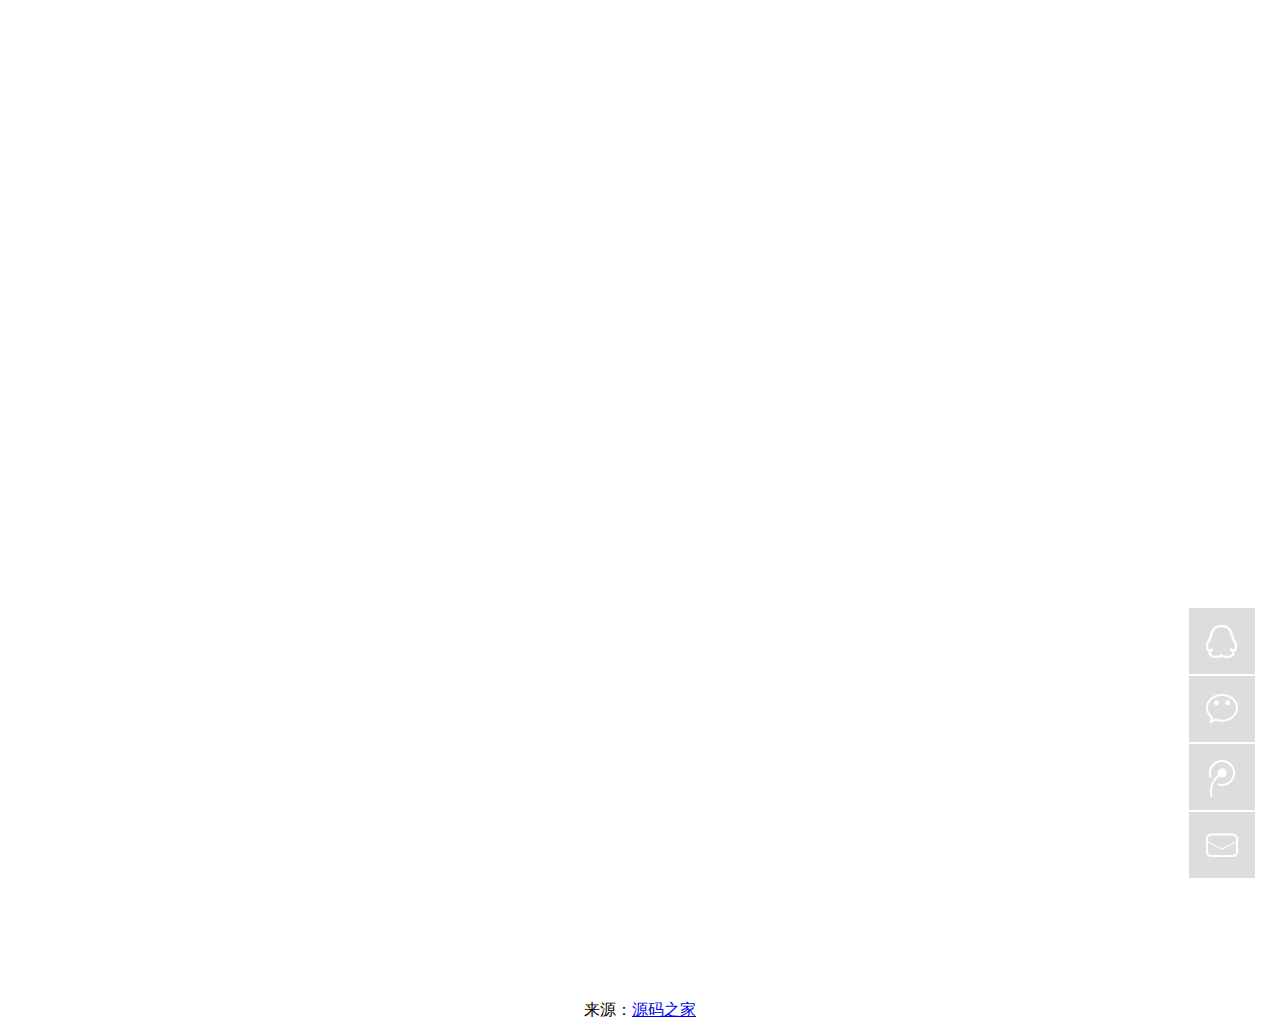
<file: float/index.html>
<!DOCTYPE html PUBLIC "-//W3C//DTD XHTML 1.0 Transitional//EN" "http://www.w3.org/TR/xhtml1/DTD/xhtml1-transitional.dtd">
<html xmlns="http://www.w3.org/1999/xhtml">
<head>
<meta http-equiv="Content-Type" content="text/html; charset=UTF-8" />
<title>网页右侧悬浮微信二维码 - 源码之家</title>
<link rel="stylesheet" type="text/css" href="css/gdt-style.css">
</head>
<body>

<div style="height:1000px;"></div>

<div class="side-bar"> 
	<a href="#" class="icon-qq">QQ在线咨询</a> 
	<a href="" class="icon-chat">微信<div class="chat-tips"><i></i><img style="width:138px;height:138px;" src="img/code.jpg" alt="微信订阅号"></div></a> 
	<a target="_blank" href="" class="icon-blog">微博</a> 
	<a href="mailto:admin@admin.com" class="icon-mail">mail</a> 
</div>
 <div style="text-align:center;">
<p>来源：<a href="http://www.mycodes.net/" target="_blank">源码之家</a></p>
</div>
</body>
</html>
</file>
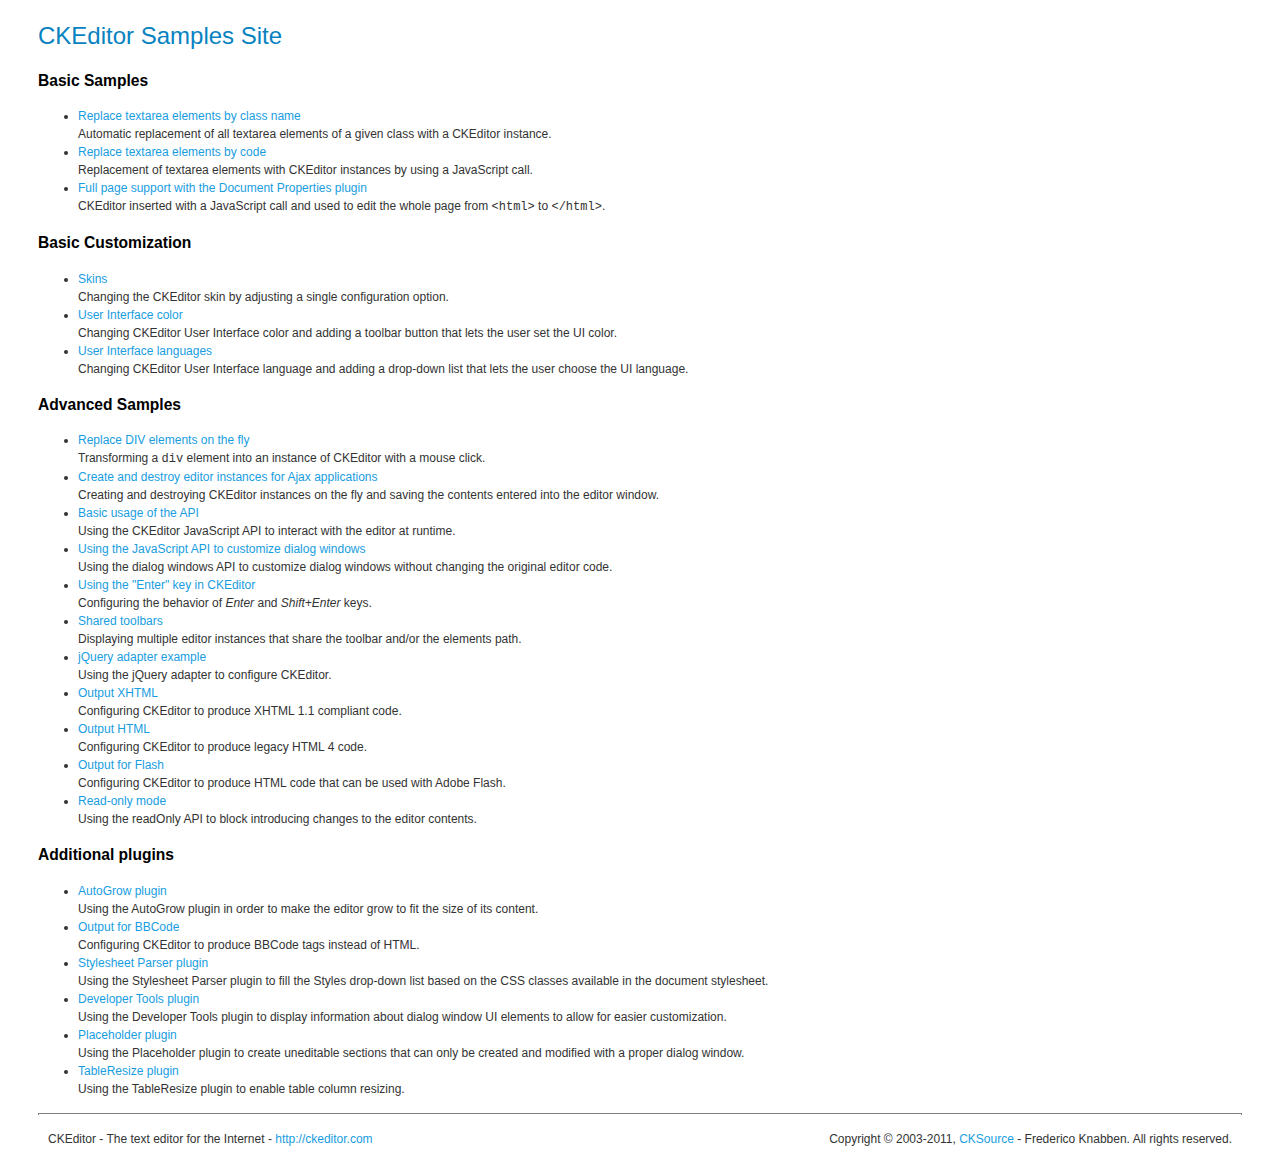
<file: resources/ckeditor/_samples/index.html>
<!DOCTYPE html PUBLIC "-//W3C//DTD XHTML 1.0 Transitional//EN" "http://www.w3.org/TR/xhtml1/DTD/xhtml1-transitional.dtd">
<!--
Copyright (c) 2003-2011, CKSource - Frederico Knabben. All rights reserved.
For licensing, see LICENSE.html or http://ckeditor.com/license
-->
<html xmlns="http://www.w3.org/1999/xhtml">
<head>
	<title>CKEditor Samples</title>
	<meta content="text/html; charset=utf-8" http-equiv="content-type" />
	<link type="text/css" rel="stylesheet" href="sample.css" />
</head>
<body>
	<h1 class="samples">
		CKEditor Samples Site
	</h1>
	<h2 class="samples">
		Basic Samples
	</h2>
	<ul class="samples">
		<li>
			<a class="samples" href="replacebyclass.html">Replace textarea elements by class name</a><br />
			Automatic replacement of all textarea elements of a given class with a CKEditor instance.
		</li>
		<li><a class="samples" href="replacebycode.html">Replace textarea elements by code</a><br />
			Replacement of textarea elements with CKEditor instances by using a JavaScript call.
		</li>
		<li><a class="samples" href="fullpage.html">Full page support with the Document Properties plugin</a><br />
			CKEditor inserted with a JavaScript call and used to edit the whole page from <code>&lt;html&gt;</code> to <code>&lt;/html&gt;</code>.
		</li>
	</ul>
	<h2 class="samples">
		Basic Customization
	</h2>
	<ul class="samples">
		<li><a class="samples" href="skins.html">Skins</a><br />
			Changing the CKEditor skin by adjusting a single configuration option.
		</li>
		<li><a class="samples" href="ui_color.html">User Interface color</a><br />
			Changing CKEditor User Interface color and adding a toolbar button that lets the user set the UI color.
		</li>
		<li><a class="samples" href="ui_languages.html">User Interface languages</a><br />
			Changing CKEditor User Interface language and adding a drop-down list that lets the user choose the UI language.
		</li>
	</ul>
	<h2 class="samples">
		Advanced Samples
	</h2>
	<ul class="samples">
		<li><a class="samples" href="divreplace.html">Replace DIV elements on the fly</a><br />
			Transforming a <code>div</code> element into an instance of CKEditor with a mouse click.
		</li>
		<li><a class="samples" href="ajax.html">Create and destroy editor instances for Ajax applications</a><br />
			Creating and destroying CKEditor instances on the fly and saving the contents entered into the editor window.
		</li>
		<li><a class="samples" href="api.html">Basic usage of the API</a><br />
			Using the CKEditor JavaScript API to interact with the editor at runtime.
		</li>
		<li><a class="samples" href="api_dialog.html">Using the JavaScript API to customize dialog windows</a><br />
			Using the dialog windows API to customize dialog windows without changing the original editor code.
		</li>
		<li><a class="samples" href="enterkey.html">Using the "Enter" key in CKEditor</a><br />
			 Configuring the behavior of <em>Enter</em> and <em>Shift+Enter</em> keys.
		</li>
		<li><a class="samples" href="sharedspaces.html">Shared toolbars</a><br />
			Displaying multiple editor instances that share the toolbar and/or the elements path.
		</li>
		<li><a class="samples" href="jqueryadapter.html">jQuery adapter example</a><br />
			Using the jQuery adapter to configure CKEditor.
		</li>
		<li><a class="samples" href="output_xhtml.html">Output XHTML</a><br />
			Configuring CKEditor to produce XHTML 1.1 compliant code.
		</li>
		<li><a class="samples" href="output_html.html">Output HTML</a><br />
			Configuring CKEditor to produce legacy HTML 4 code.
		</li>
		<li><a class="samples" href="output_for_flash.html">Output for Flash</a><br />
			Configuring CKEditor to produce HTML code that can be used with Adobe Flash.
		</li>
		<li><a class="samples" href="readonly.html">Read-only mode</a><br />
			Using the readOnly API to block introducing changes to the editor contents.
		</li>
	</ul>
	<h2 class="samples">
		Additional plugins
	</h2>
	<ul class="samples">
		<li><a class="samples" href="autogrow.html">AutoGrow plugin</a><br />
			Using the AutoGrow plugin in order to make the editor grow to fit the size of its content.
		</li>
		<li><a class="samples" href="bbcode.html">Output for BBCode</a><br />
			Configuring CKEditor to produce BBCode tags instead of HTML.
		</li>
		<li><a class="samples" href="stylesheetparser.html">Stylesheet Parser plugin</a><br />
			Using the Stylesheet Parser plugin to fill the Styles drop-down list based on the CSS classes available in the document stylesheet.
		</li>
		<li><a class="samples" href="devtools.html">Developer Tools plugin</a><br />
			Using the Developer Tools plugin to display information about dialog window UI elements to allow for easier customization.
		</li>
		<li><a class="samples" href="placeholder.html">Placeholder plugin</a><br />
			Using the Placeholder plugin to create uneditable sections that can only be created and modified with a proper dialog window.
		</li>
		<li><a class="samples" href="tableresize.html">TableResize plugin</a><br />
			Using the TableResize plugin to enable table column resizing.
		</li>
	</ul>
	<div id="footer">
		<hr />
		<p>
			CKEditor - The text editor for the Internet - <a class="samples" href="http://ckeditor.com/">http://ckeditor.com</a>
		</p>
		<p id="copy">
			Copyright &copy; 2003-2011, <a class="samples" href="http://cksource.com/">CKSource</a> - Frederico Knabben. All rights reserved.
		</p>
	</div>
</body>
</html>
</file>
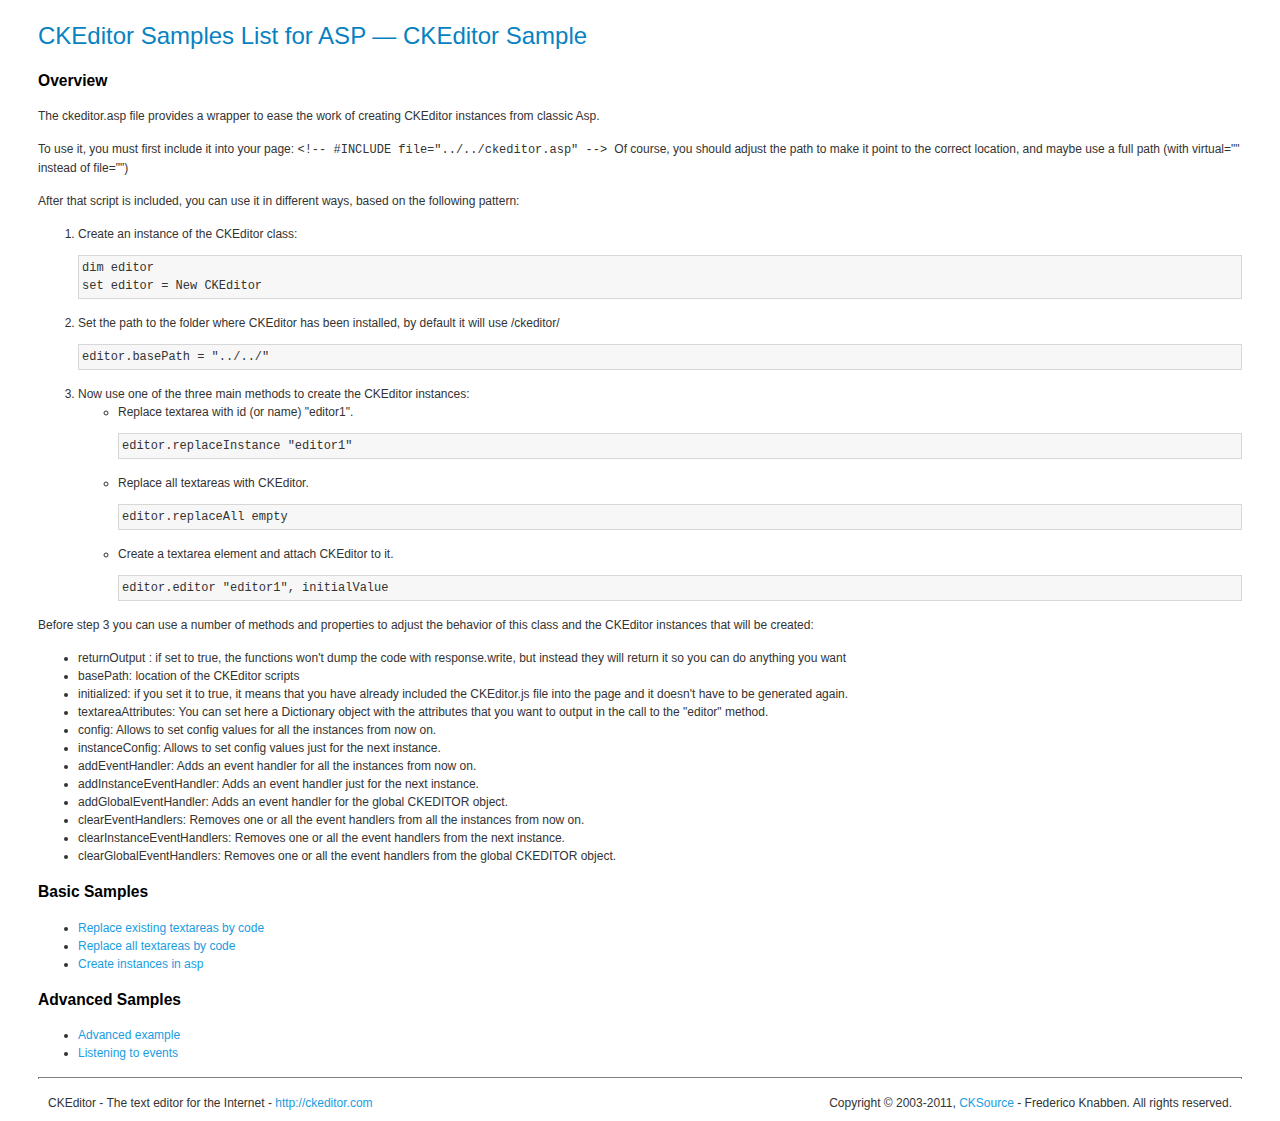
<file: resources/ckeditor/_samples/asp/index.html>
<!DOCTYPE html PUBLIC "-//W3C//DTD XHTML 1.0 Transitional//EN" "http://www.w3.org/TR/xhtml1/DTD/xhtml1-transitional.dtd">
<!--
Copyright (c) 2003-2011, CKSource - Frederico Knabben. All rights reserved.
For licensing, see LICENSE.html or http://ckeditor.com/license
-->
<html xmlns="http://www.w3.org/1999/xhtml">
<head>
	<title>ASP integration Samples List &mdash; CKEditor</title>
	<link type="text/css" rel="stylesheet" href="../sample.css" />
</head>
<body>
	<h1 class="samples">
		CKEditor Samples List for ASP &mdash; CKEditor Sample
	</h1>
	<h2 class="samples">
		Overview
	</h2>
	<p>The ckeditor.asp file provides a wrapper to ease the work of creating CKEditor instances from classic Asp.</p>
	<p>To use it, you must first include it into your page:
	<code>
		&lt;!-- #INCLUDE file="../../ckeditor.asp" --&gt;
	</code>
	Of course, you should adjust the path to make it point to the correct location, and maybe use a full path (with virtual="" instead of file="")
	</p>
	<p>After that script is included, you can use it in different ways, based on the following pattern:</p>

<ol>
	<li>
		Create an instance of the CKEditor class:
<pre class="samples">dim editor
set editor = New CKEditor</pre>
	</li>
	<li>
		Set the path to the folder where CKEditor has been installed, by default it will use /ckeditor/
		<pre class="samples">editor.basePath = "../../"</pre>
	</li>
	<li>
	Now use one of the three main methods to create the CKEditor instances:
	<ul class="samples">
		<li>
				Replace textarea with id (or name) "editor1".
			<pre class="samples">editor.replaceInstance "editor1"</pre>
		</li>
		<li>
			Replace all textareas with CKEditor.
			<pre class="samples">editor.replaceAll empty</pre>
		</li>
		<li>
			Create a textarea element and attach CKEditor to it.
			<pre class="samples">editor.editor "editor1", initialValue</pre>
		</li>
	</ul>
	</li>
</ol>
<p>Before step 3 you can use a number of methods and properties to adjust the behavior of this class and the CKEditor instances
that will be created:</p>
<ul class="samples">
	<li>returnOutput : if set to true, the functions won't dump the code with response.write, but instead they will return it so
	you can do anything you want</li>
	<li>basePath: location of the CKEditor scripts</li>
	<li>initialized: if you set it to true, it means that you have already included the CKEditor.js file into the page and it
		doesn't have to be generated again.</li>
	<li>textareaAttributes: You can set here a Dictionary object with the attributes that you want to output in the call to the "editor" method.</li>

	<li>config: Allows to set config values for all the instances from now on.</li>
	<li>instanceConfig: Allows to set config values just for the next instance.</li>

	<li>addEventHandler: Adds an event handler for all the instances from now on.</li>
	<li>addInstanceEventHandler: Adds an event handler just for the next instance.</li>
	<li>addGlobalEventHandler: Adds an event handler for the global CKEDITOR object.</li>

	<li>clearEventHandlers: Removes one or all the event handlers from all the instances from now on.</li>
	<li>clearInstanceEventHandlers: Removes one or all the event handlers  from the next instance.</li>
	<li>clearGlobalEventHandlers: Removes one or all the event handlers  from the global CKEDITOR object.</li>

</ul>

	<h2 class="samples">
		Basic Samples
	</h2>
	<ul class="samples">
		<li><a class="samples" href="replace.asp">Replace existing textareas by code</a></li>
		<li><a class="samples" href="replaceall.asp">Replace all textareas by code</a></li>
		<li><a class="samples" href="standalone.asp">Create instances in asp</a></li>
	</ul>
	<h2 class="samples">
		Advanced Samples
	</h2>
	<ul class="samples">
		<li><a class="samples" href="advanced.asp">Advanced example</a></li>
		<li><a class="samples" href="events.asp">Listening to events</a></li>
	</ul>
	<div id="footer">
		<hr />
		<p>
			CKEditor - The text editor for the Internet - <a class="samples" href="http://ckeditor.com/">http://ckeditor.com</a>
		</p>
		<p id="copy">
			Copyright &copy; 2003-2011, <a class="samples" href="http://cksource.com/">CKSource</a> - Frederico Knabben. All rights reserved.
		</p>
	</div>
</body>
</html>
</file>
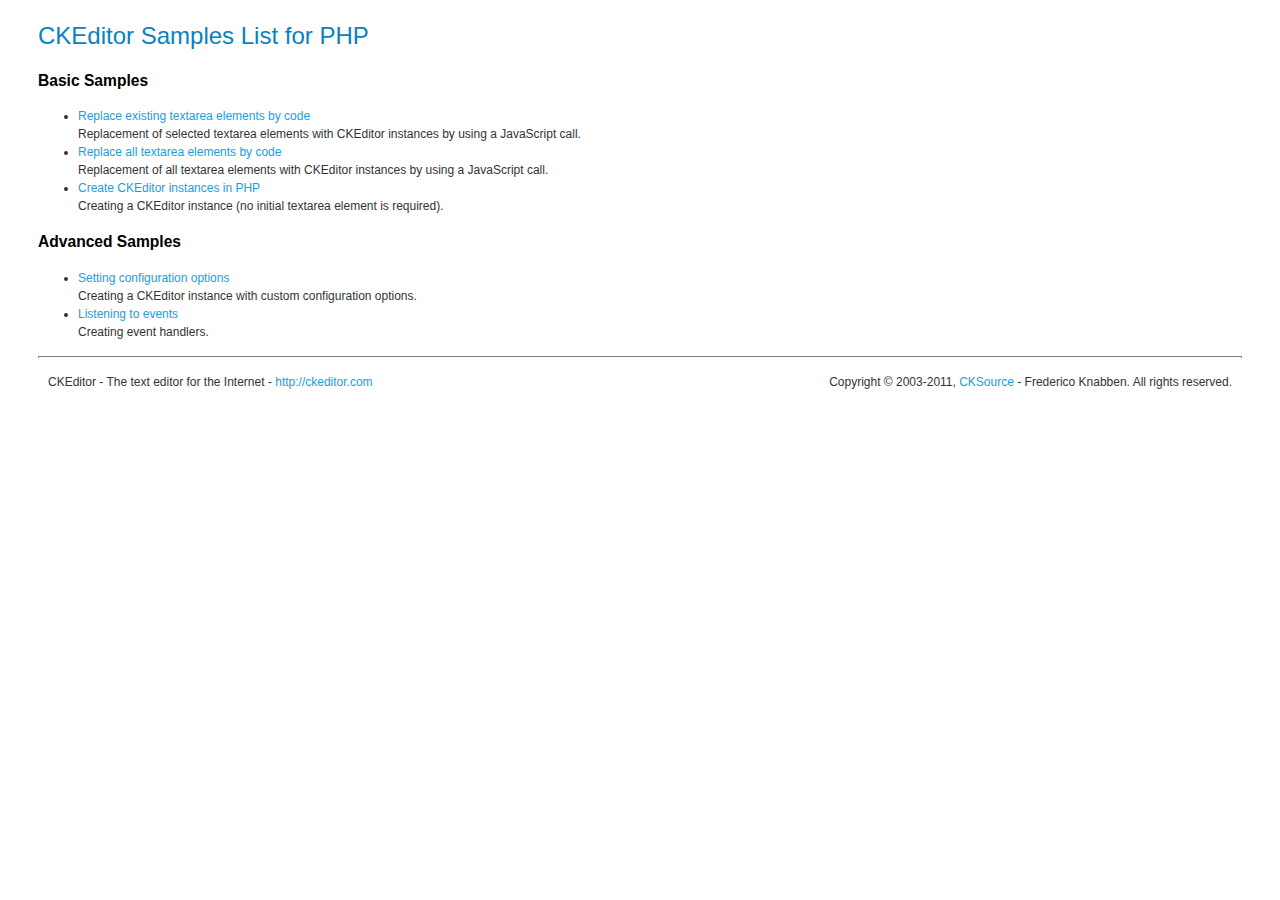
<file: resources/ckeditor/_samples/php/index.html>
<!DOCTYPE html PUBLIC "-//W3C//DTD XHTML 1.0 Transitional//EN" "http://www.w3.org/TR/xhtml1/DTD/xhtml1-transitional.dtd">
<!--
Copyright (c) 2003-2011, CKSource - Frederico Knabben. All rights reserved.
For licensing, see LICENSE.html or http://ckeditor.com/license
-->
<html xmlns="http://www.w3.org/1999/xhtml">
<head>
  <meta content="text/html; charset=utf-8" http-equiv="content-type" />
	<title>CKEditor Samples &mdash; PHP Integration</title>
	<link type="text/css" rel="stylesheet" href="../sample.css" />
</head>
<body>
	<h1 class="samples">
		CKEditor Samples List for PHP
	</h1>
	<h2 class="samples">
		Basic Samples
	</h2>
	<ul class="samples">
		<li><a class="samples" href="replace.php">Replace existing textarea elements by code</a><br />
		Replacement of selected textarea elements with CKEditor instances by using a JavaScript call.</li>
		<li><a class="samples" href="replaceall.php">Replace all textarea elements by code</a><br />
		Replacement of all textarea elements with CKEditor instances by using a JavaScript call.</li>
		<li><a class="samples" href="standalone.php">Create CKEditor instances in PHP</a><br />
		Creating a CKEditor instance (no initial textarea element is required).</li>
	</ul>
	<h2 class="samples">
		Advanced Samples
	</h2>
	<ul class="samples">
		<li><a class="samples" href="advanced.php">Setting configuration options</a><br />
		Creating a CKEditor instance with custom configuration options.</li>
		<li><a class="samples" href="events.php">Listening to events</a><br />
		Creating event handlers.
		</li>
	</ul>
	<div id="footer">
		<hr />
		<p>
			CKEditor - The text editor for the Internet - <a class="samples" href="http://ckeditor.com/">http://ckeditor.com</a>
		</p>
		<p id="copy">
			Copyright &copy; 2003-2011, <a class="samples" href="http://cksource.com/">CKSource</a> - Frederico Knabben. All rights reserved.
		</p>
	</div>
</body>
</html>
</file>
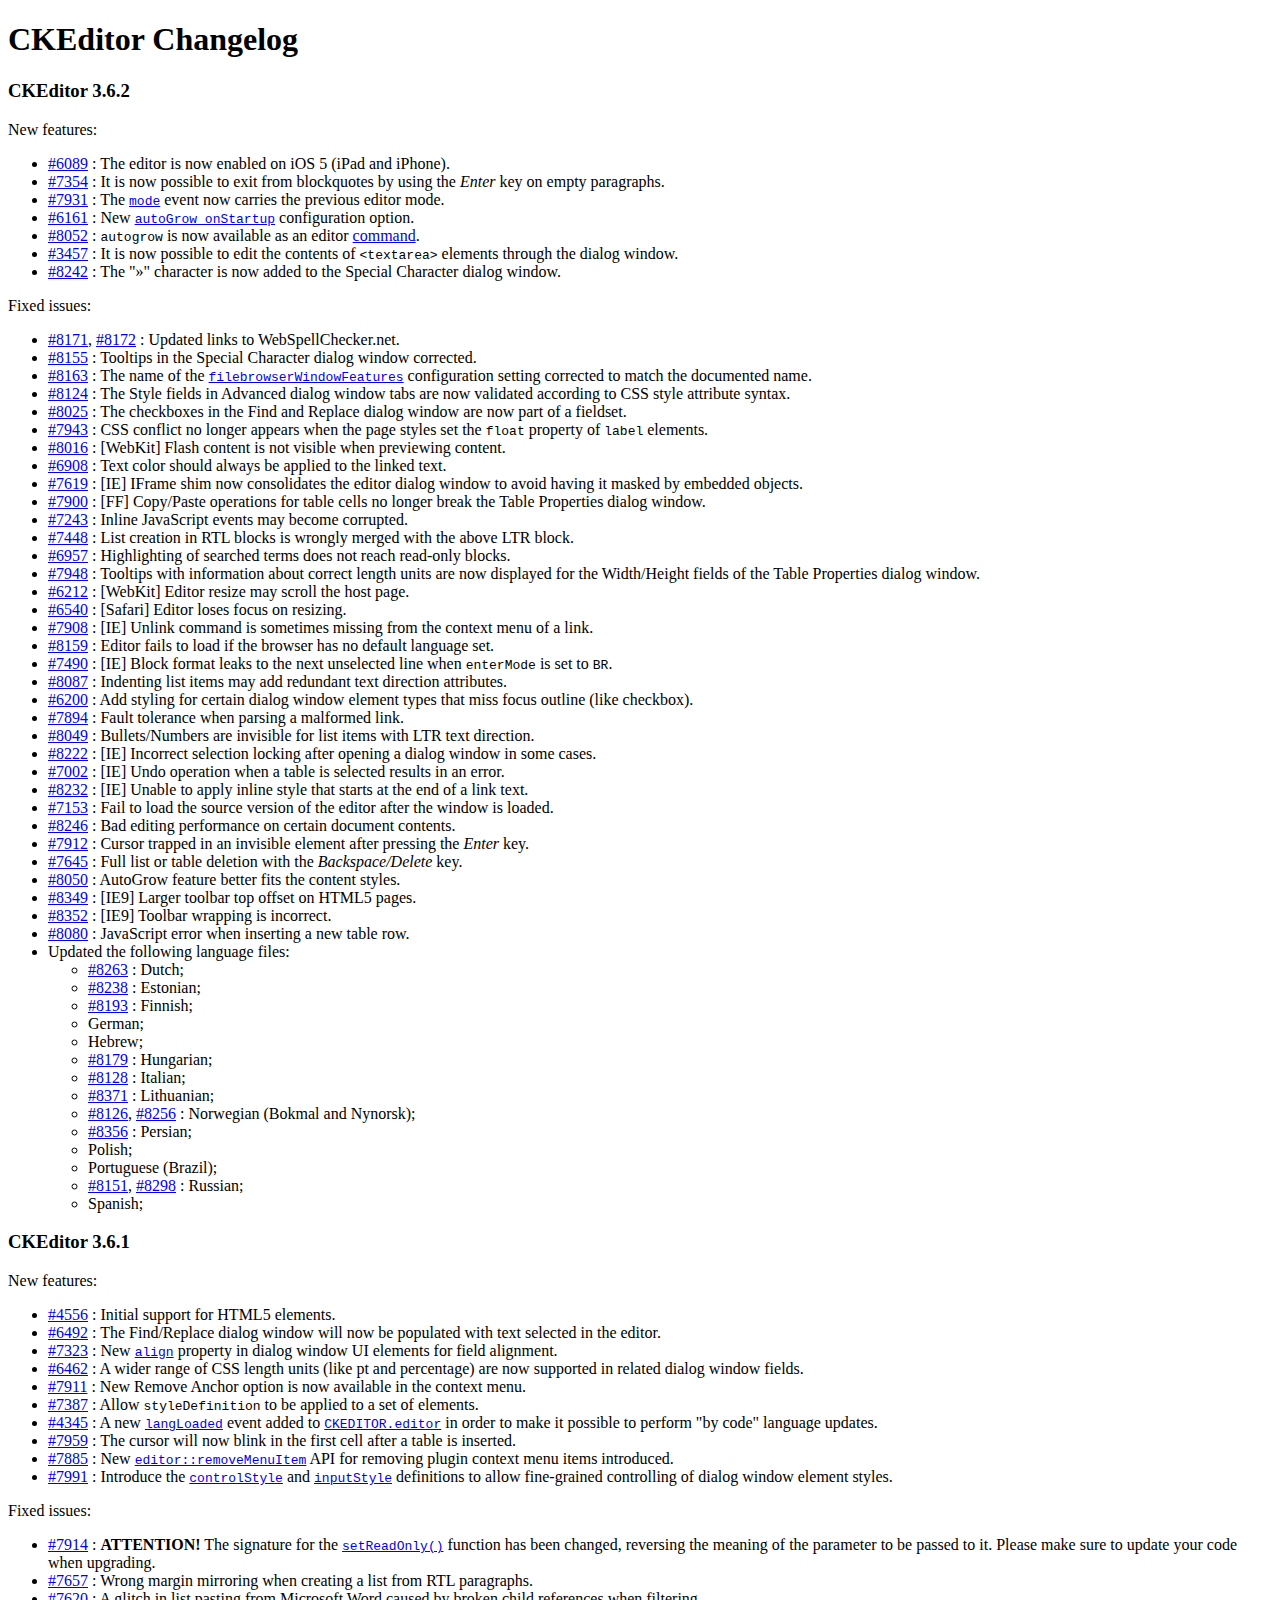
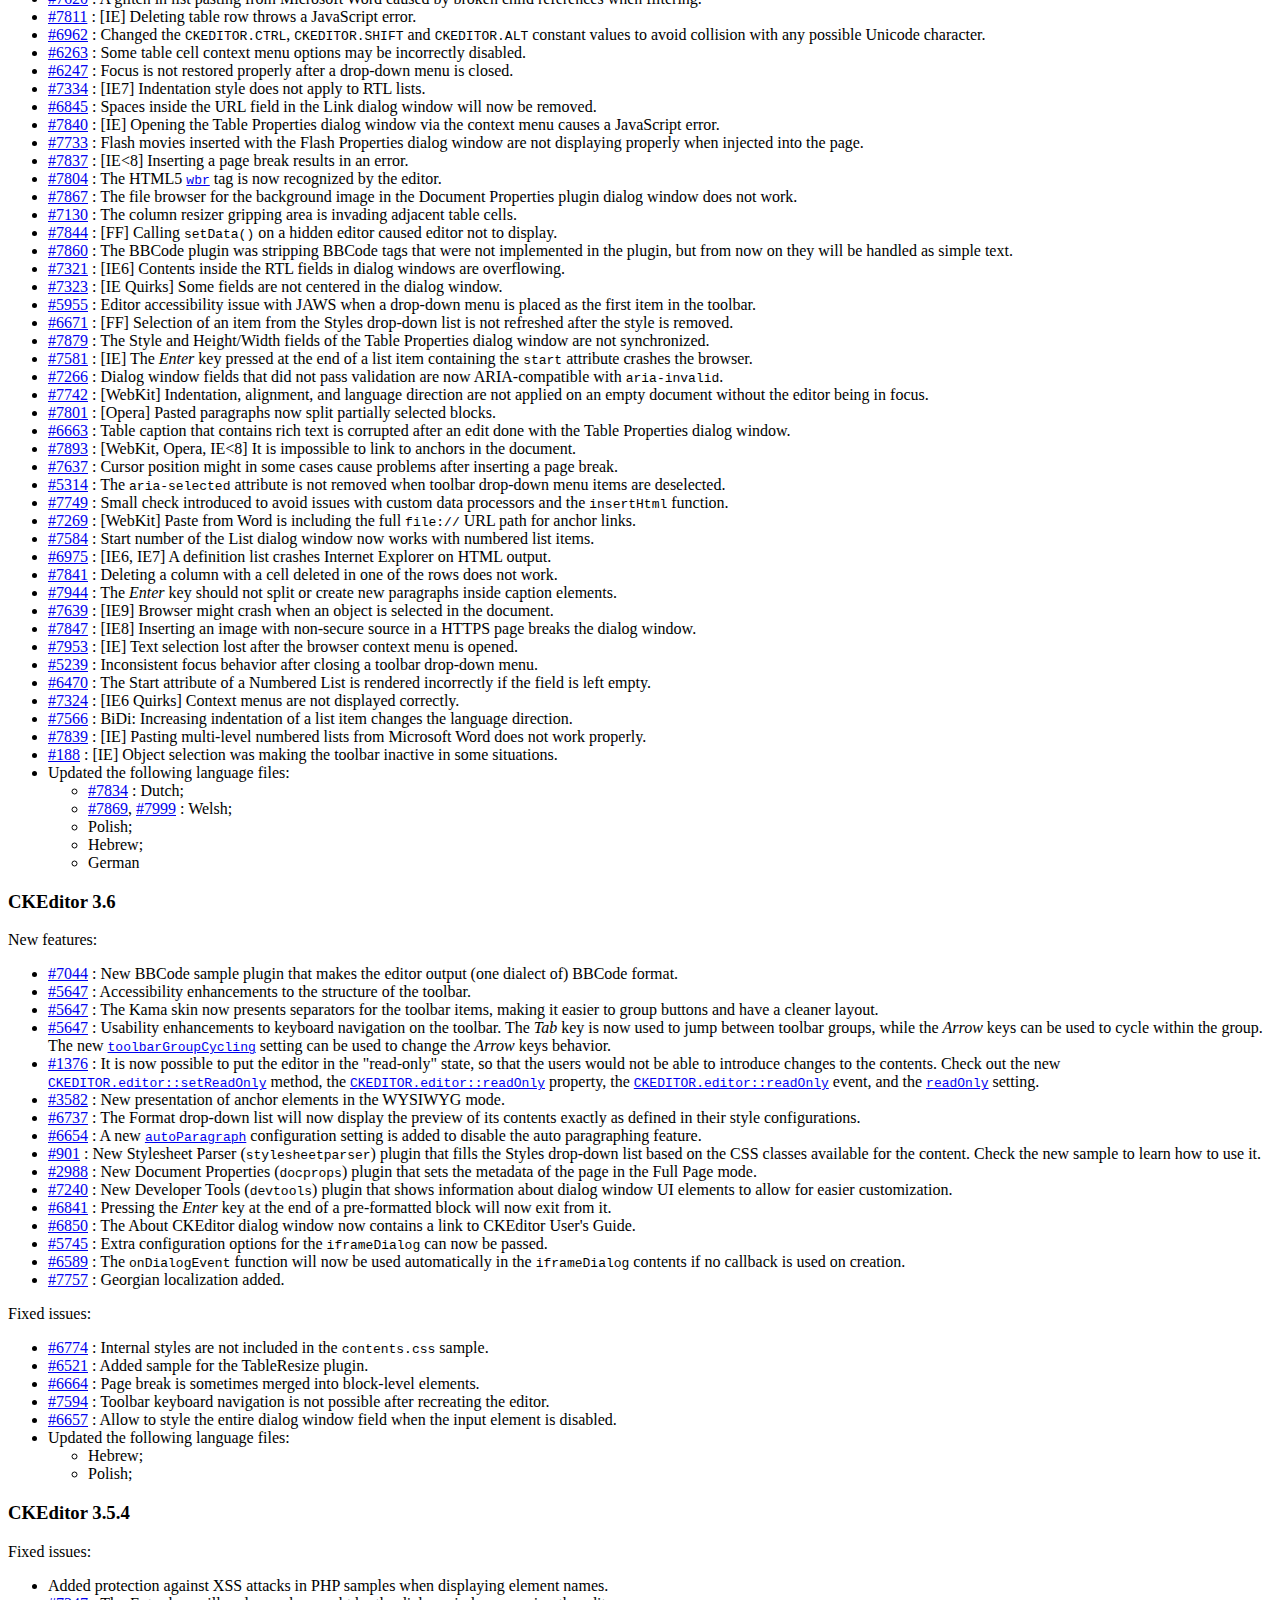
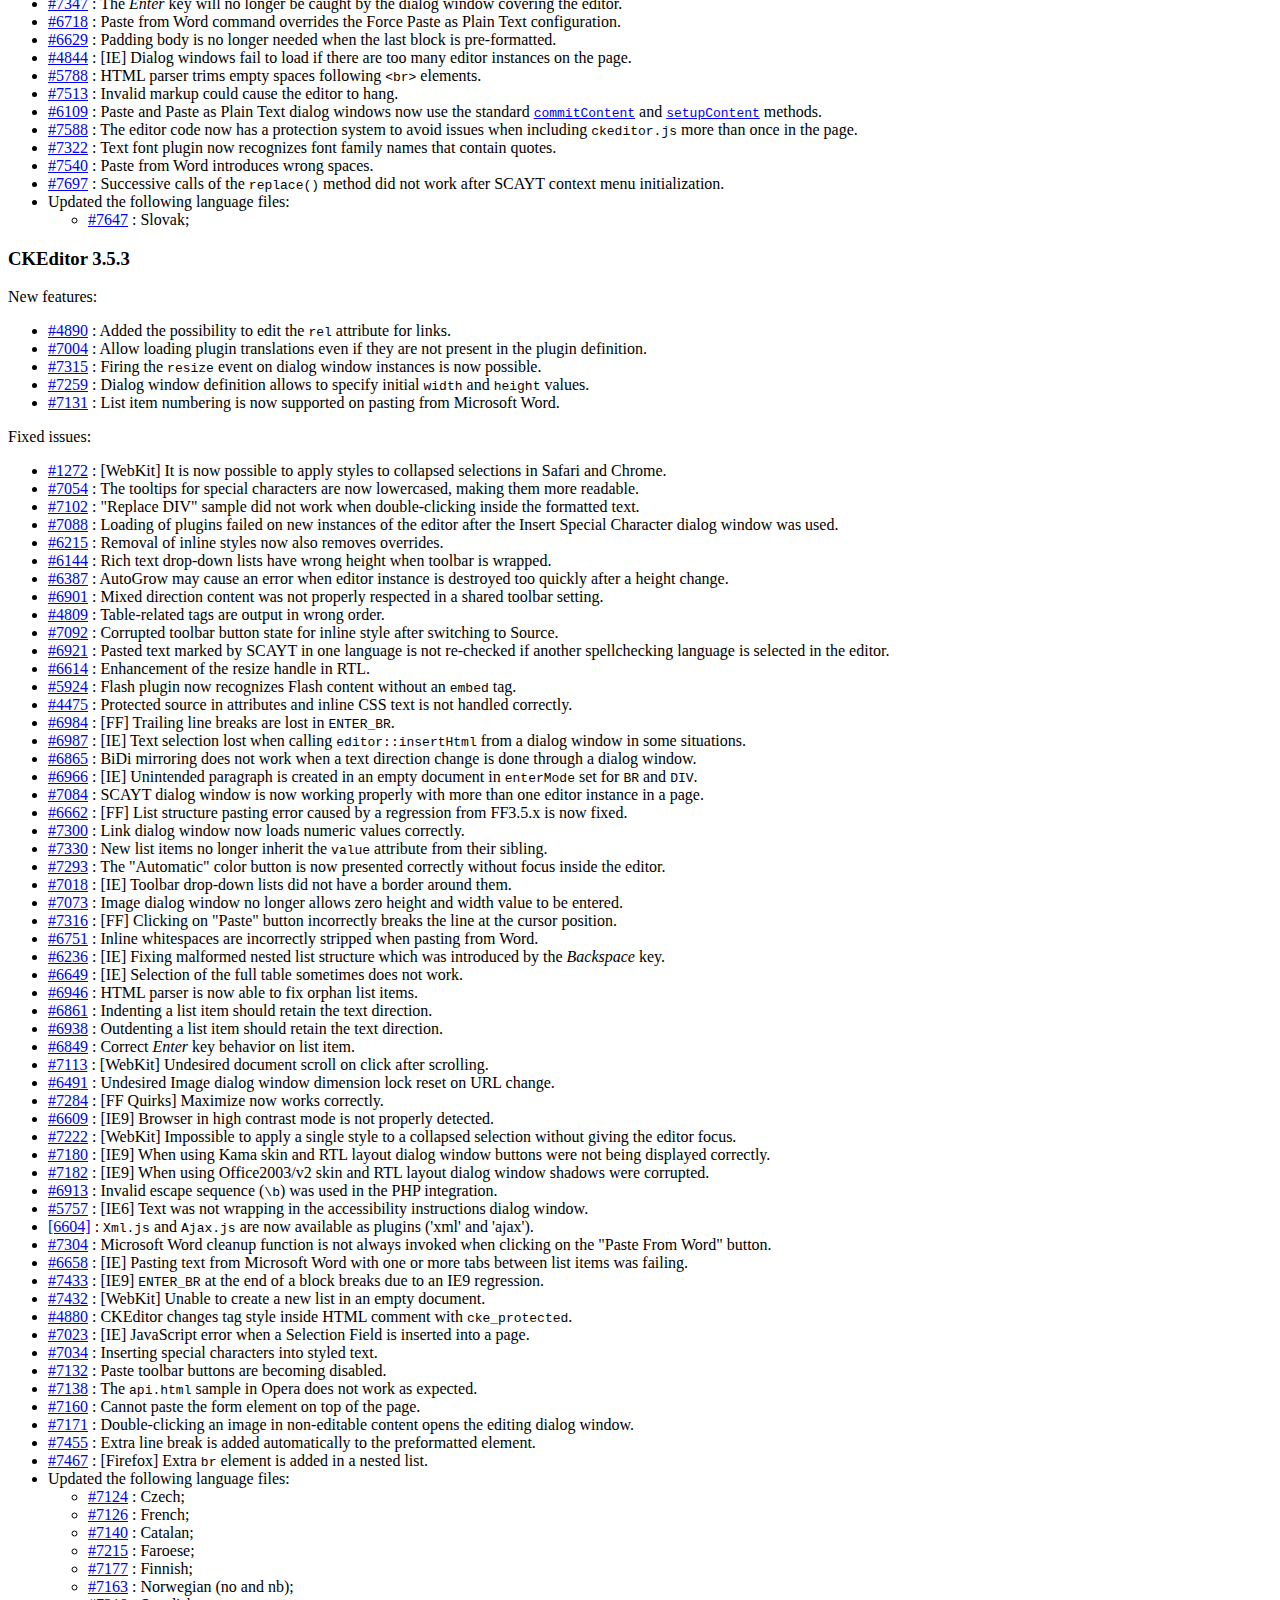
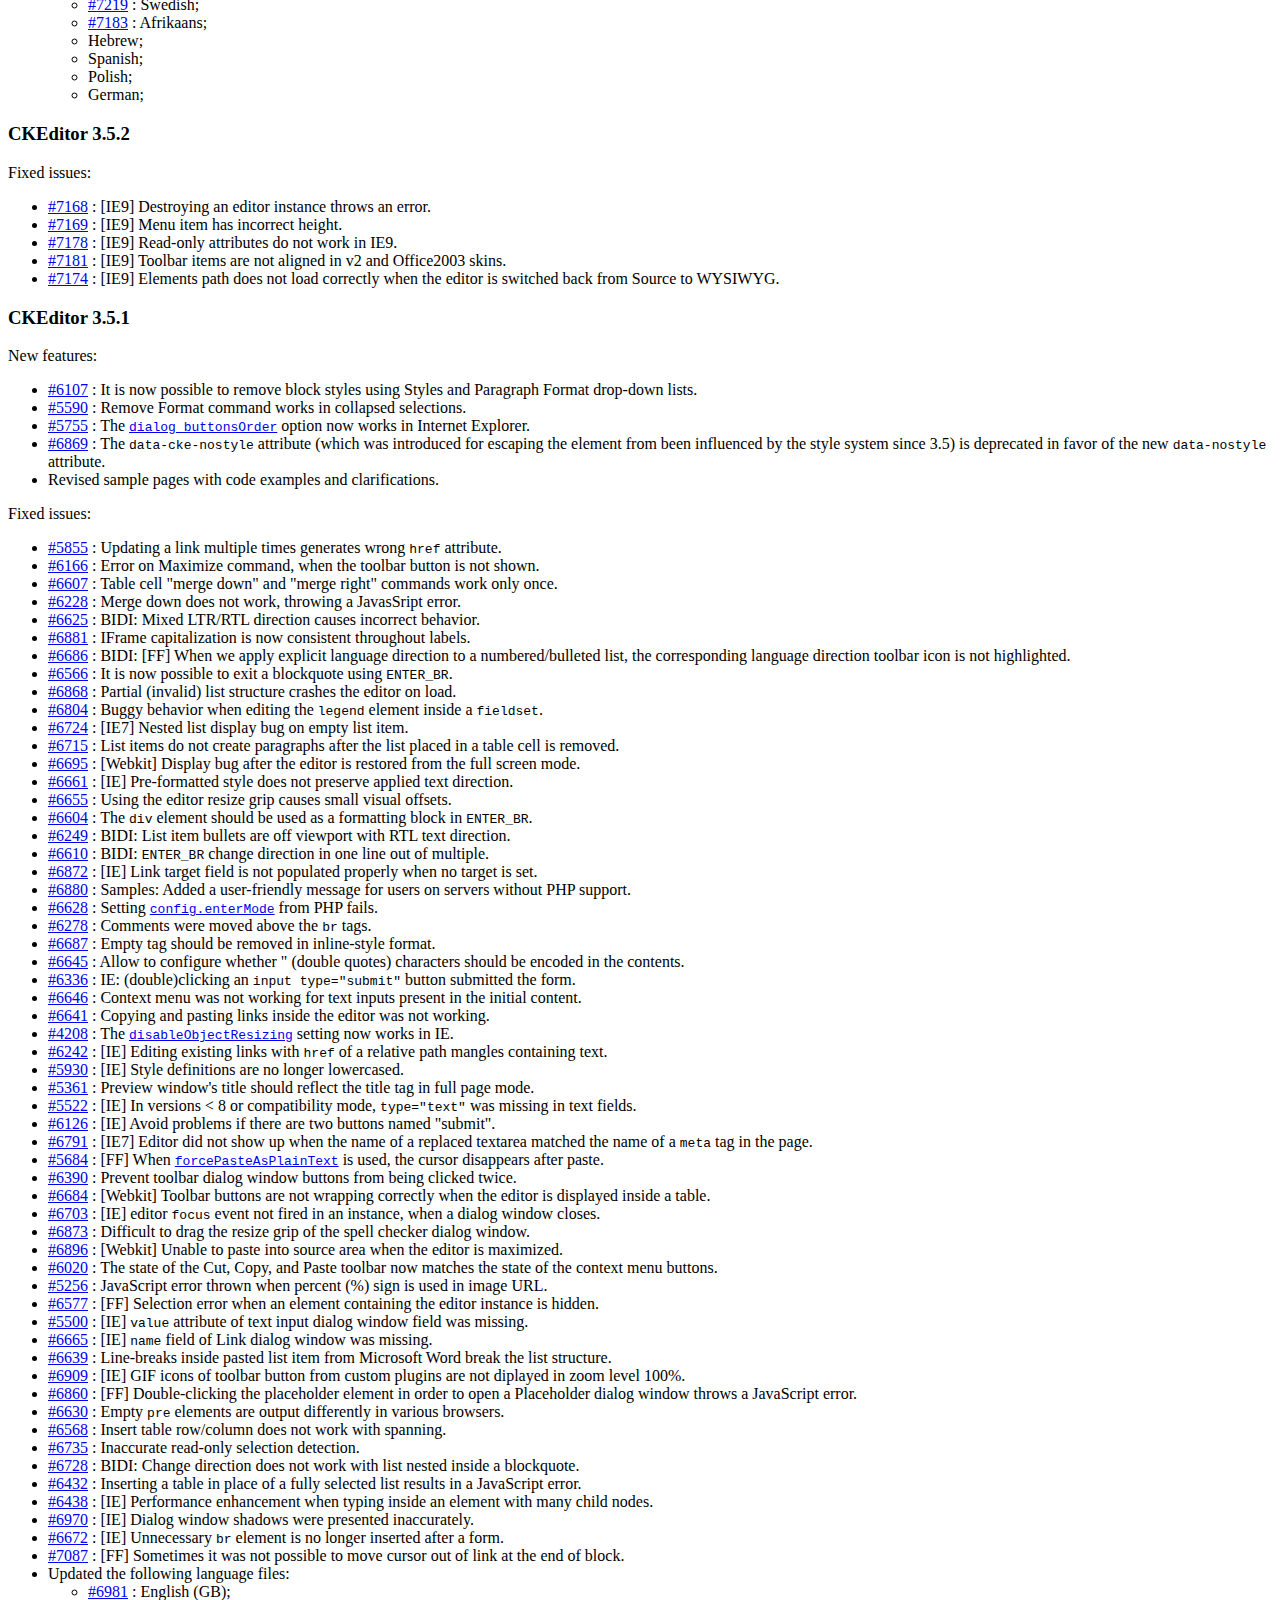
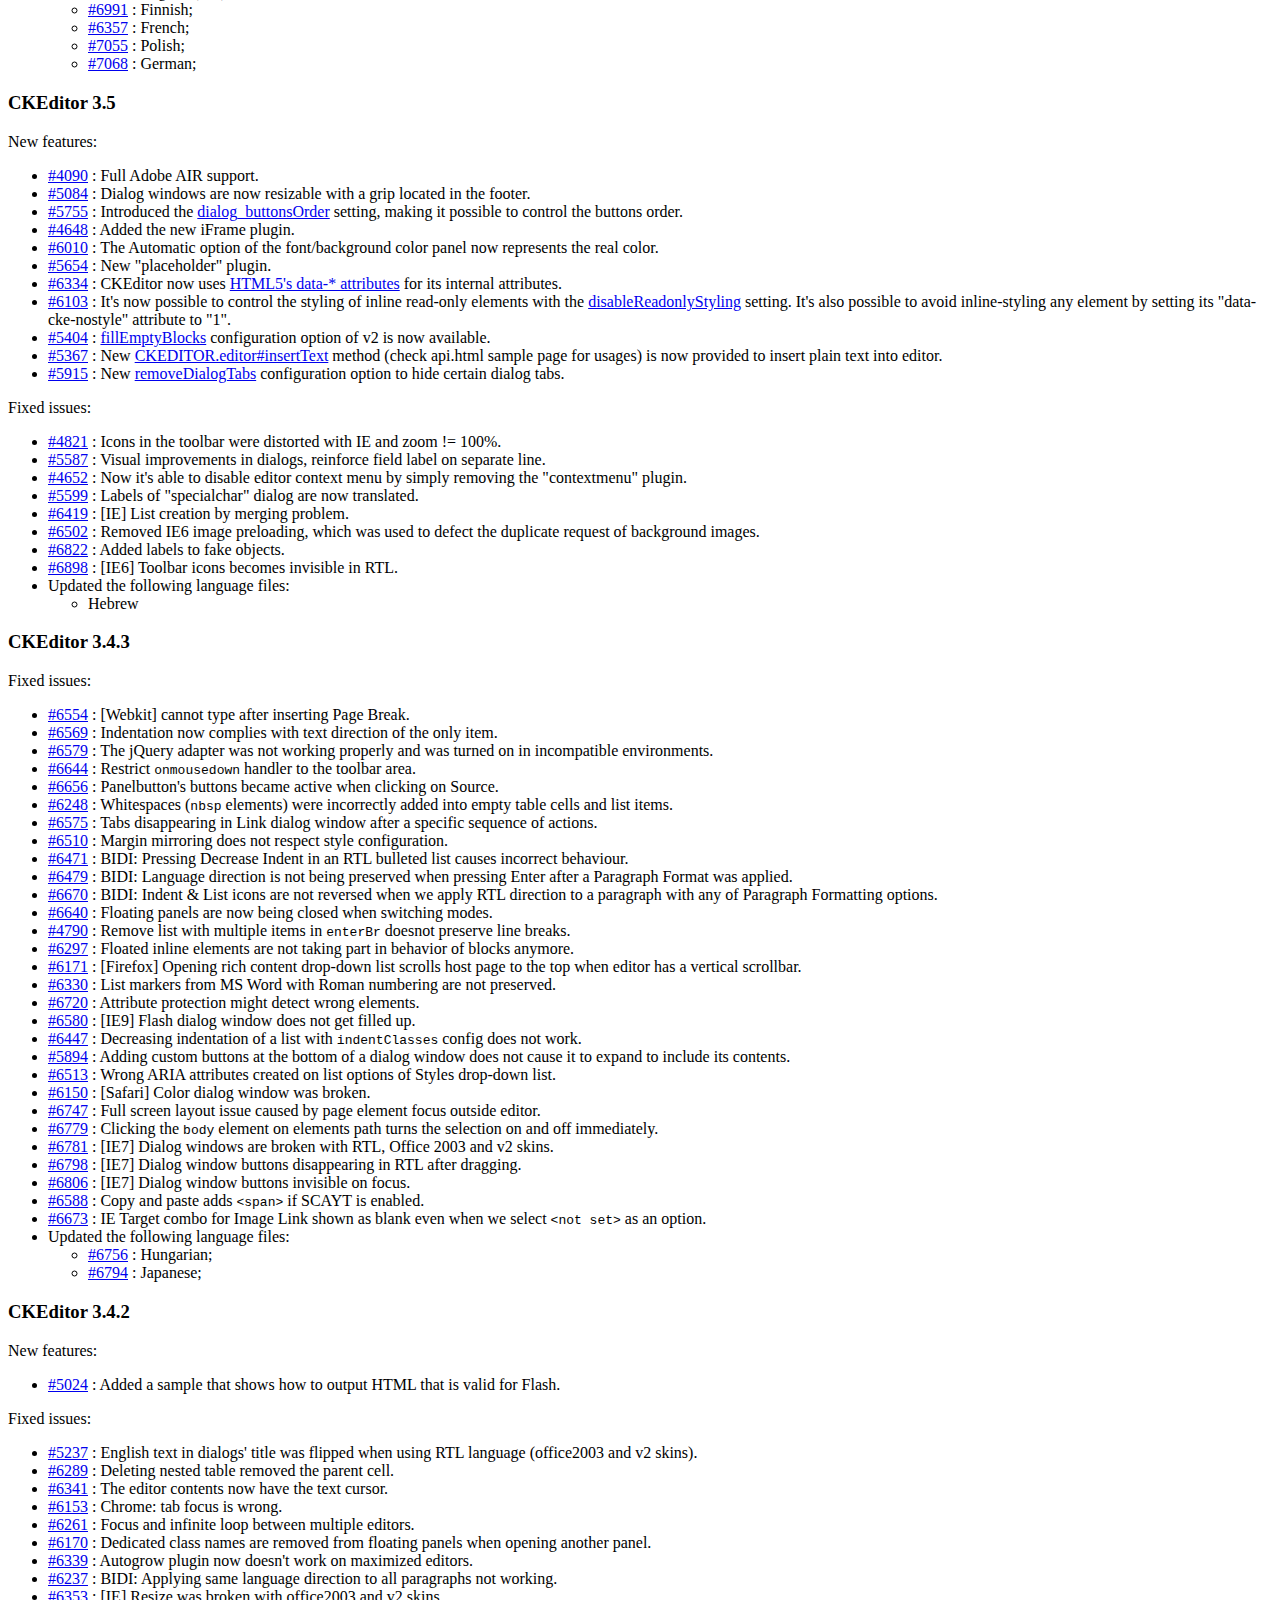
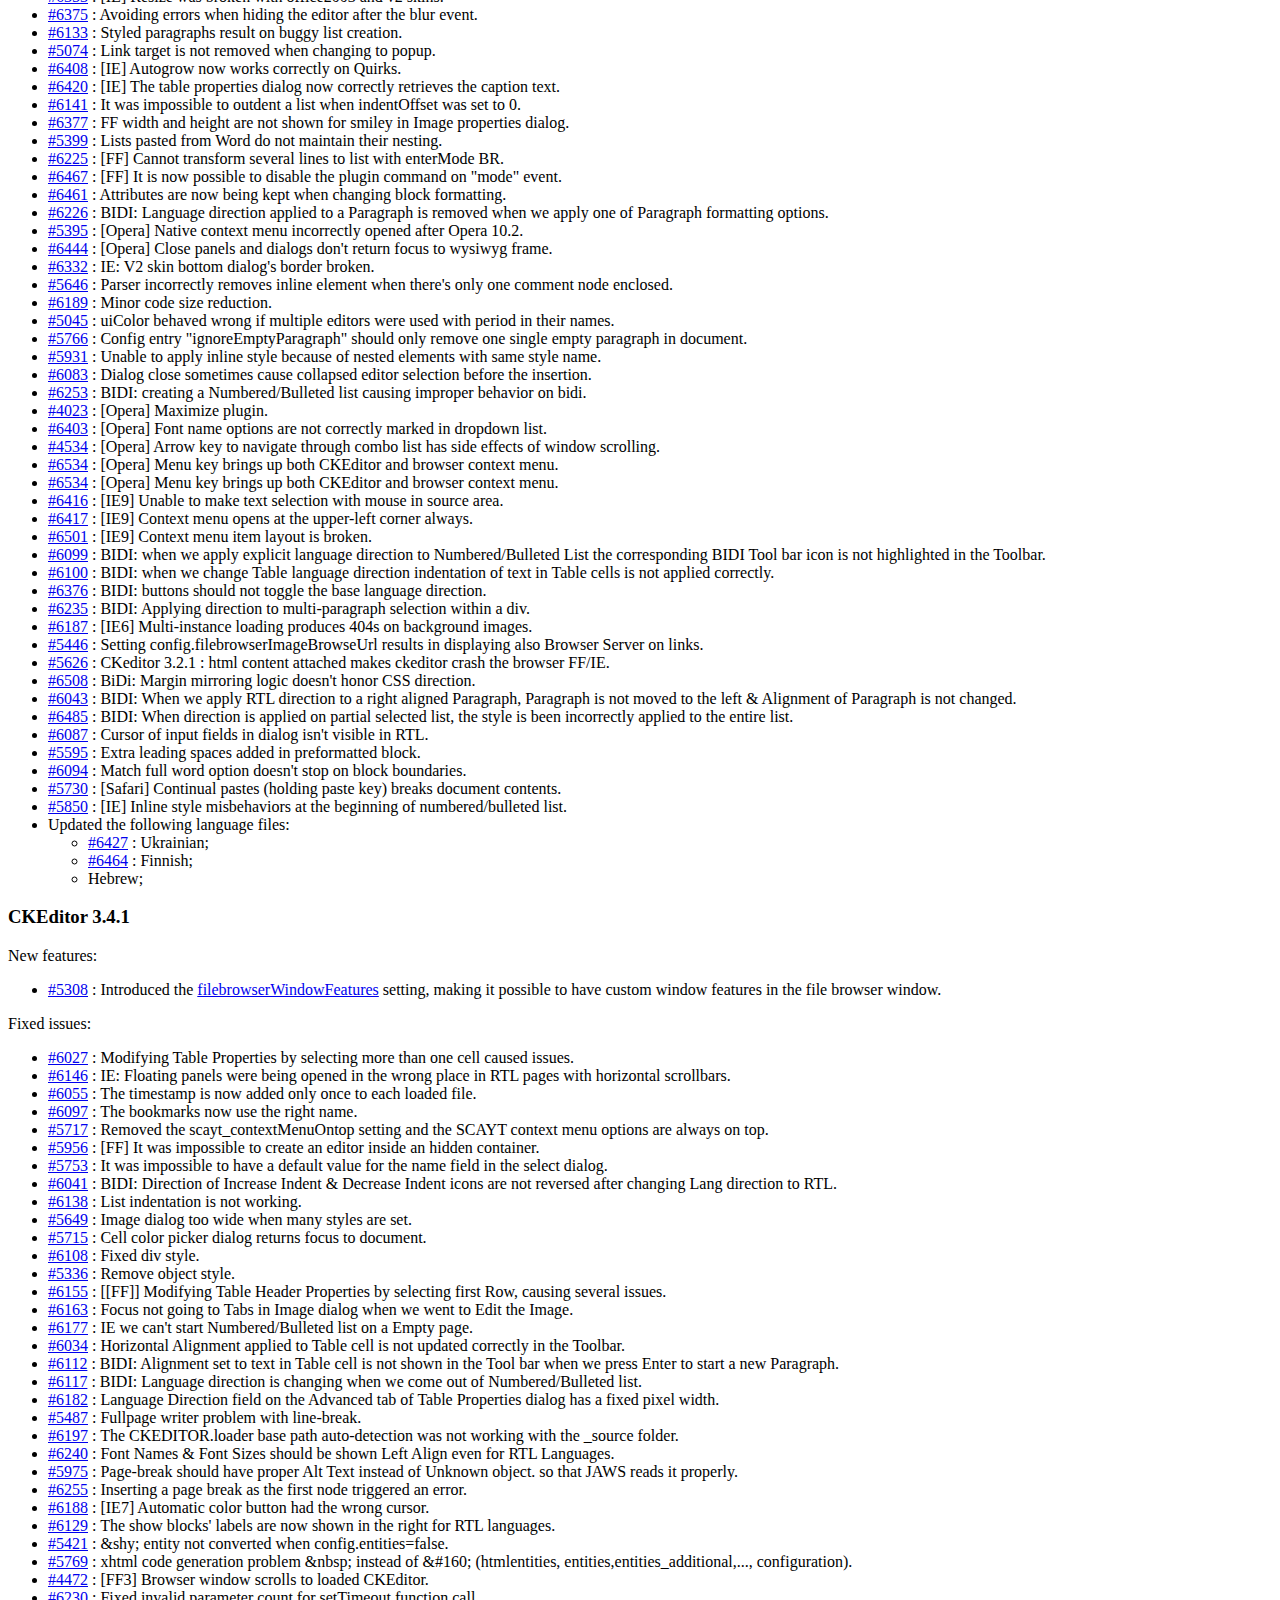
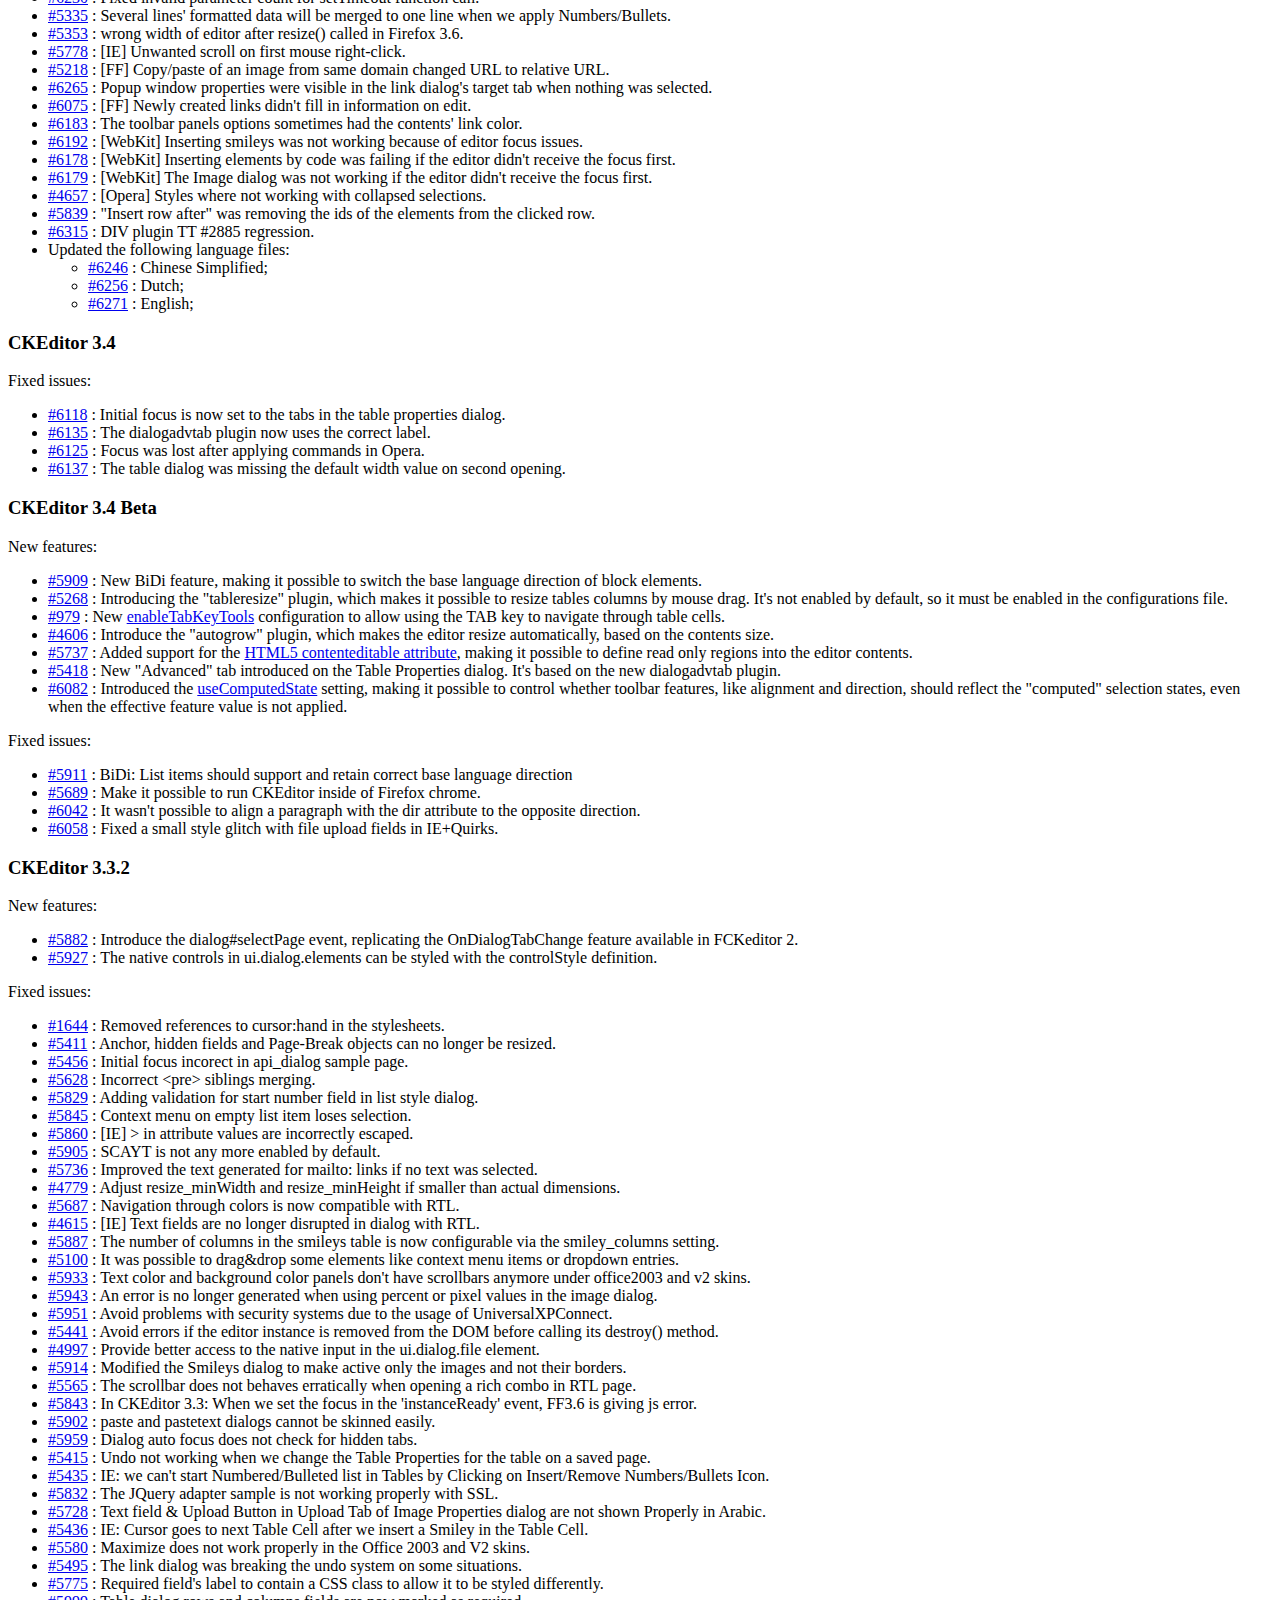
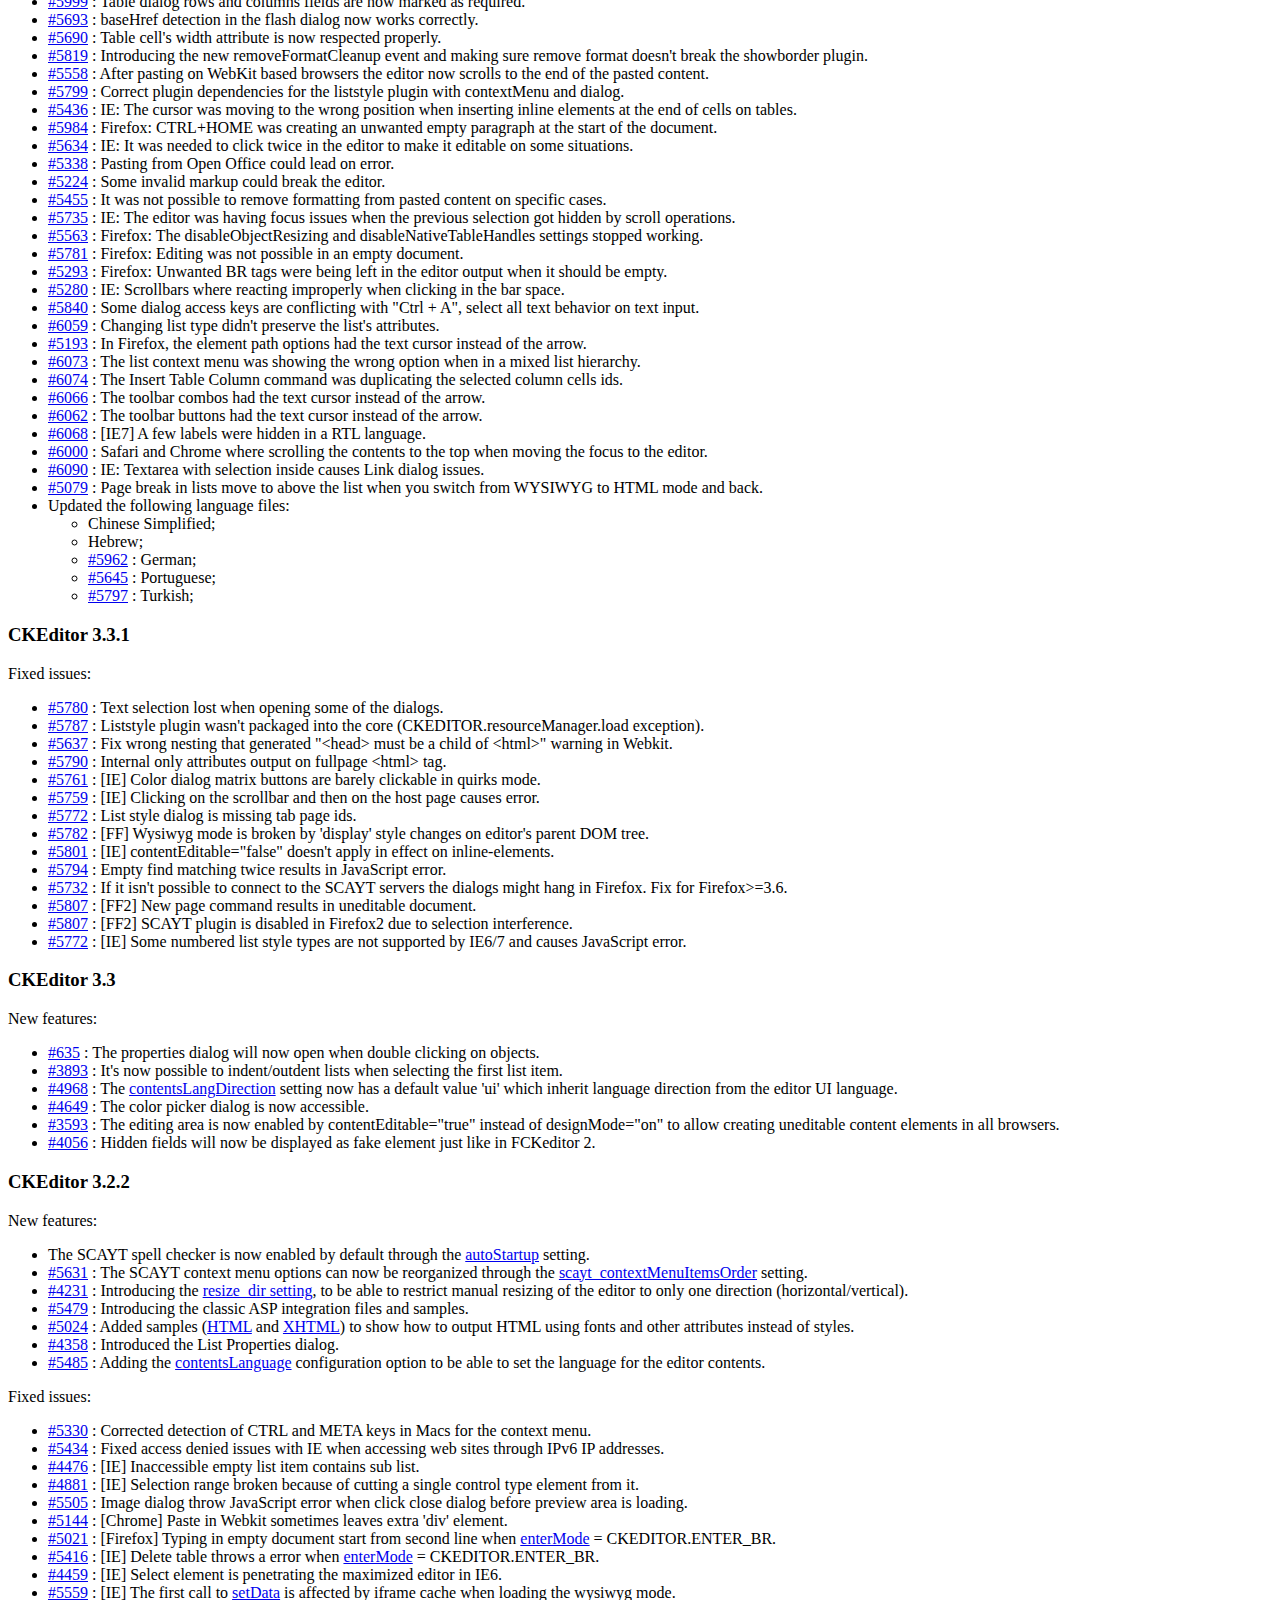
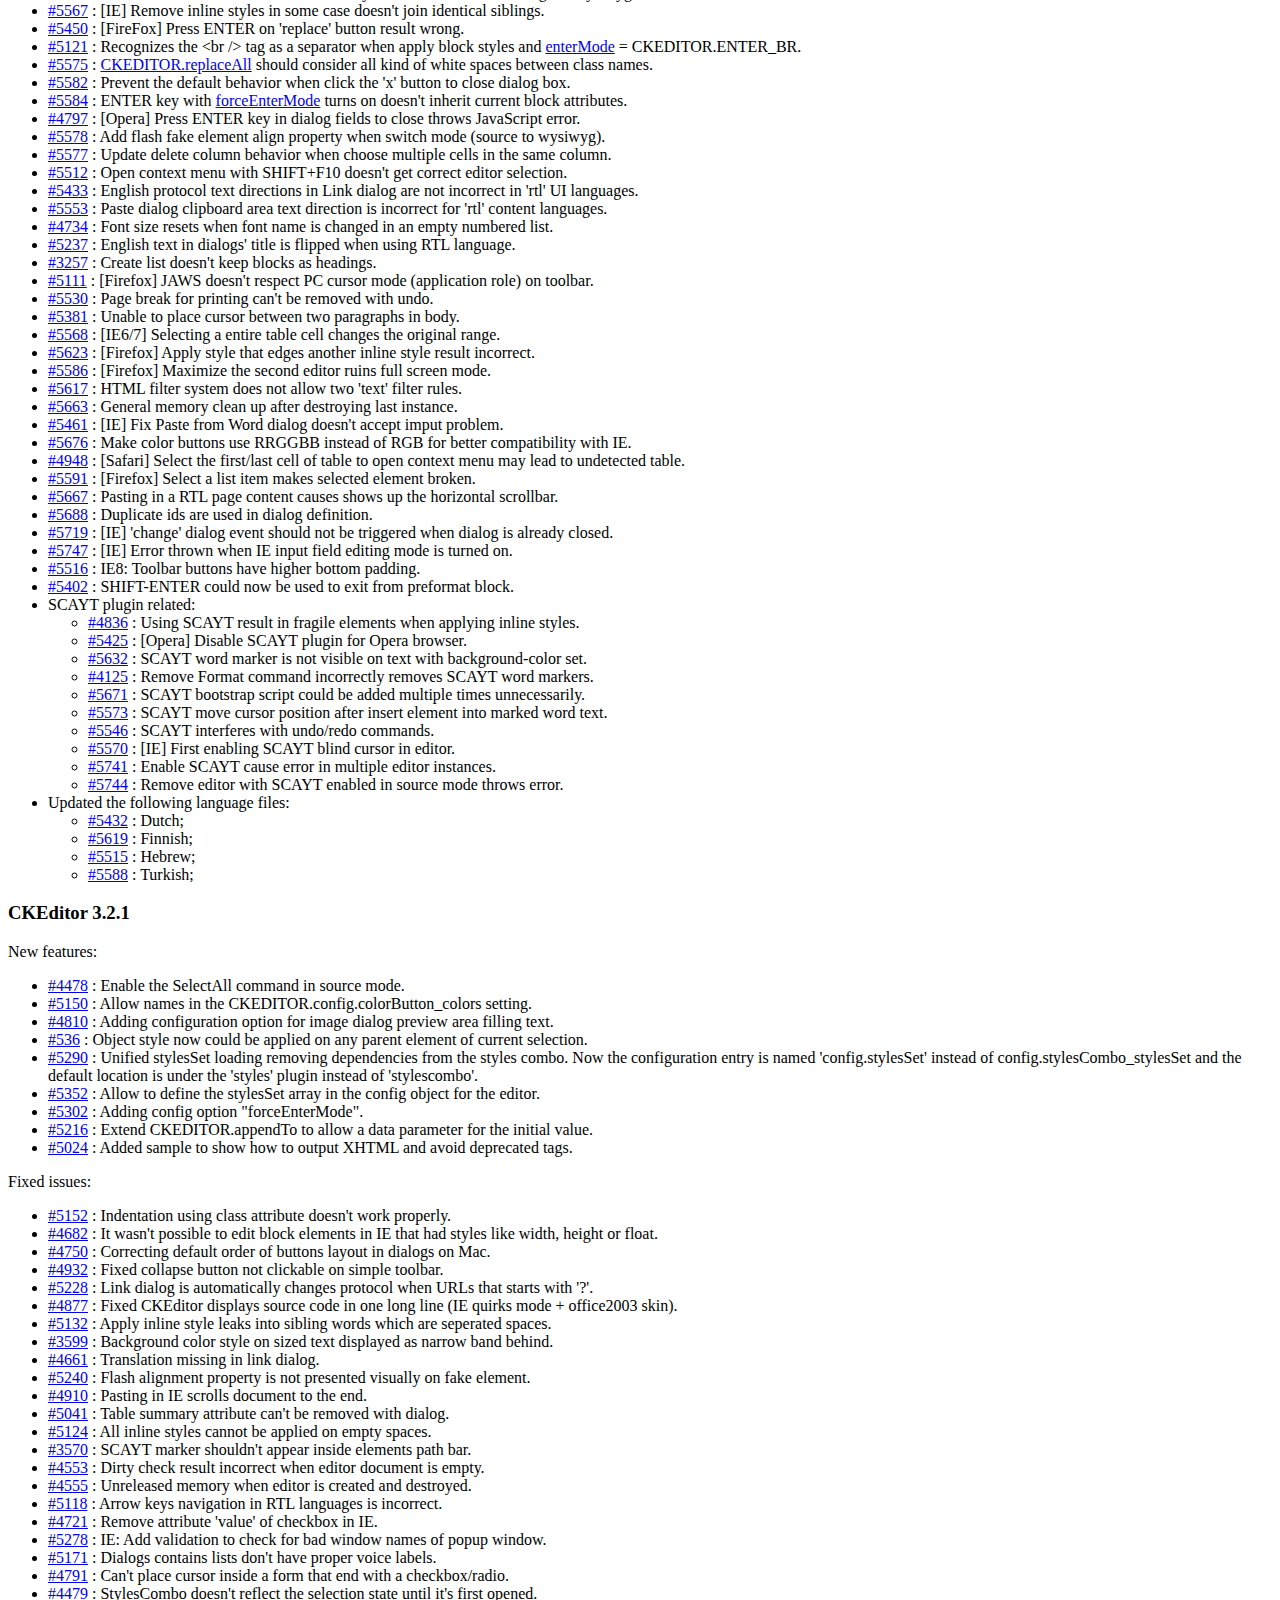
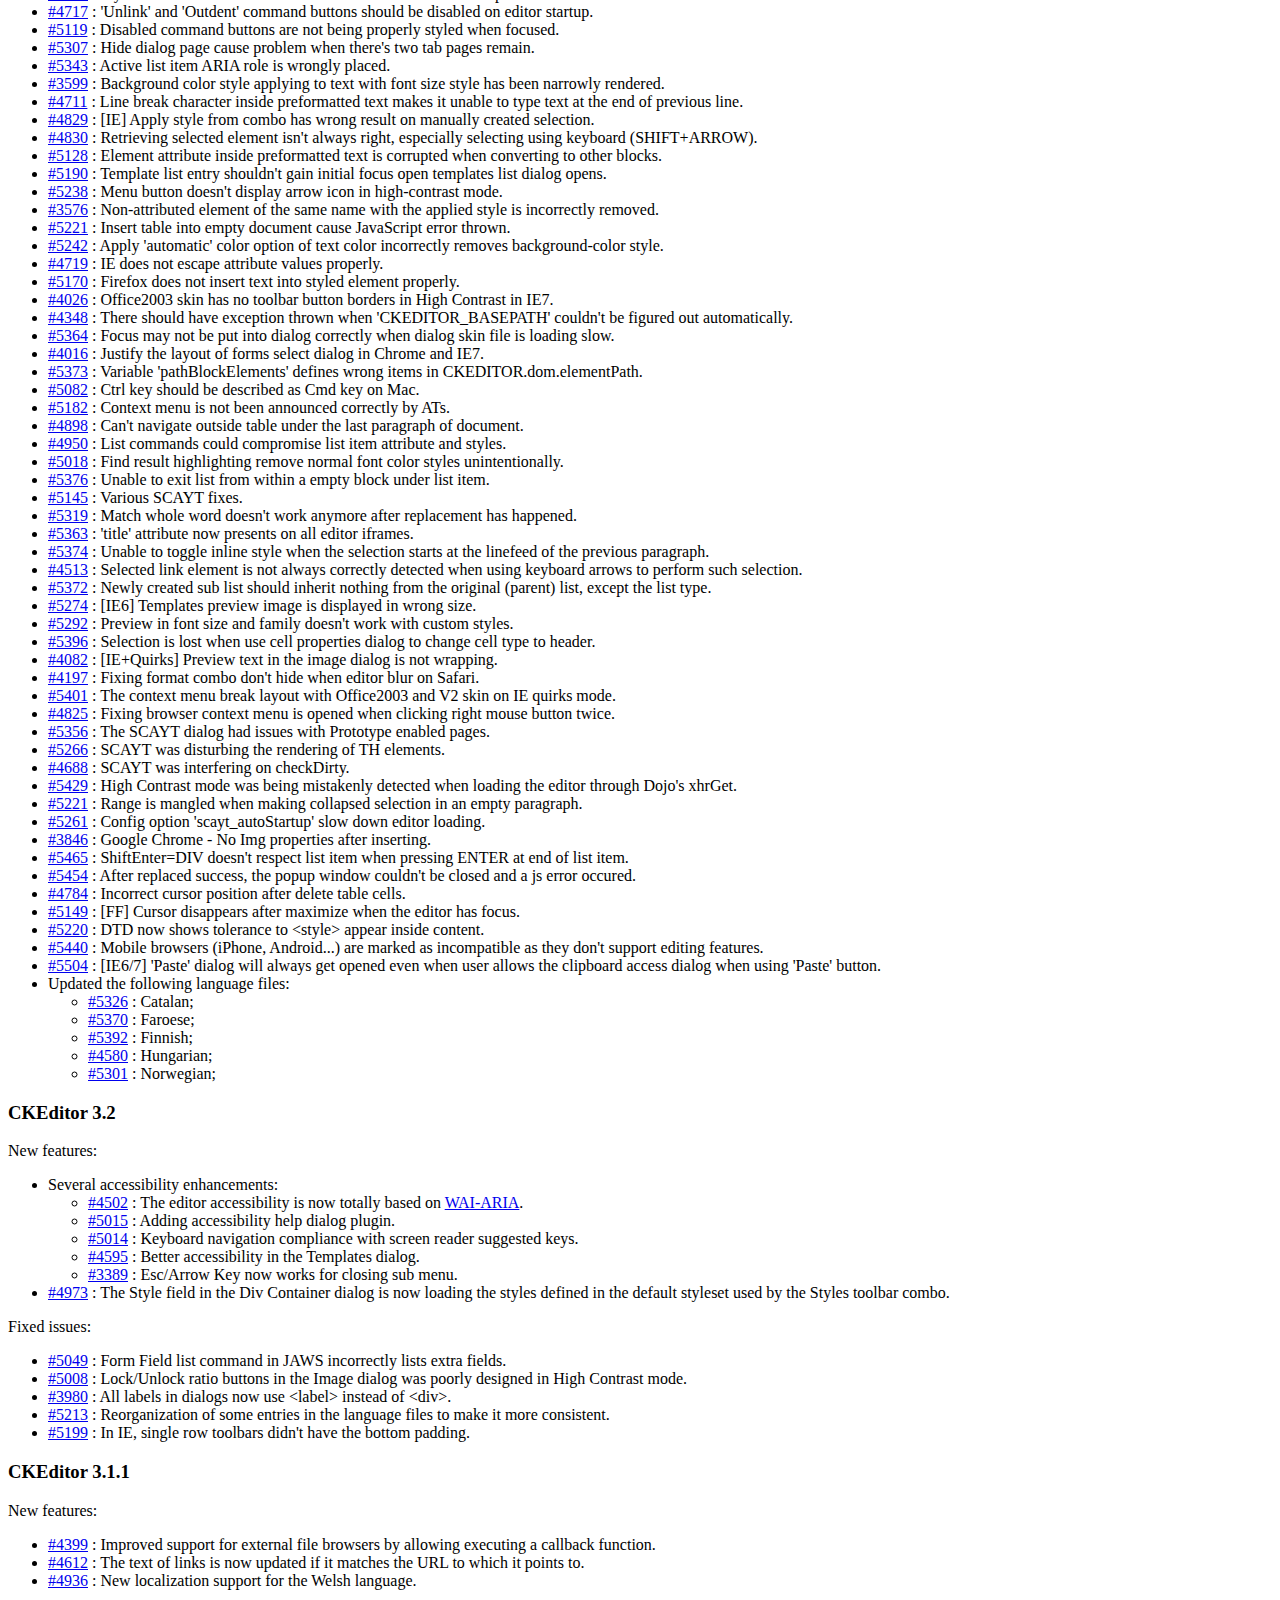
<file: resources/ckeditor/CHANGES.html>
<!DOCTYPE html PUBLIC "-//W3C//DTD XHTML 1.0 Transitional//EN" "http://www.w3.org/TR/xhtml1/DTD/xhtml1-transitional.dtd">
<!--
Copyright (c) 2003-2011, CKSource - Frederico Knabben. All rights reserved.
For licensing, see LICENSE.html or http://ckeditor.com/license
-->
<html xmlns="http://www.w3.org/1999/xhtml">
<head>
	<title>Changelog &mdash; CKEditor</title>
	<meta http-equiv="content-type" content="text/html; charset=utf-8" />
	<style type="text/css">

#footer hr
{
	margin: 10px 0 15px 0;
	height: 1px;
	border: solid 1px gray;
	border-bottom: none;
}

#footer p
{
	margin: 0 10px 10px 10px;
	float: left;
}

#footer #copy
{
	float: right;
}

	</style>
</head>
<body>
	<h1>
		CKEditor Changelog
	</h1>
	<h3>
			CKEditor 3.6.2</h3>
	<p>
			New features:</p>
	<ul>
		<li><a href="http://dev.ckeditor.com/ticket/6089">#6089</a> : The editor is now enabled on iOS 5 (iPad and iPhone).</li>
		<li><a href="http://dev.ckeditor.com/ticket/6089">#7354</a> : It is now possible to exit from blockquotes by using the <em>Enter</em> key on empty paragraphs.</li>
		<li><a href="http://dev.ckeditor.com/ticket/7931">#7931</a> : The <code><a href="http://docs.cksource.com/ckeditor_api/symbols/CKEDITOR.editor.html#event:mode">mode</a></code> event now carries the previous editor mode.</li>
		<li><a href="http://dev.ckeditor.com/ticket/6161">#6161</a> : New <code><a href="http://docs.cksource.com/ckeditor_api/symbols/CKEDITOR.config.html#.autoGrow_onStartup">autoGrow_onStartup</a></code> configuration option.</li>
		<li><a href="http://dev.ckeditor.com/ticket/8052">#8052</a> : <code>autogrow</code> is now available as an editor <a href="http://docs.cksource.com/ckeditor_api/symbols/CKEDITOR.editor.html#execCommand">command</a>.</li>
		<li><a href="http://dev.ckeditor.com/ticket/3457">#3457</a> : It is now possible to edit the contents of <code>&lt;textarea&gt;</code> elements through the dialog window.</li>
		<li><a href="http://dev.ckeditor.com/ticket/8242">#8242</a> : The "&raquo;" character is now added to the Special Character dialog window.</li>
	</ul>
	<p>
			Fixed issues:</p>
	<ul>
		<li><a href="http://dev.ckeditor.com/ticket/8171">#8171</a>, <a href="http://dev.ckeditor.com/ticket/8172">#8172</a> : Updated links to WebSpellChecker.net.</li>
		<li><a href="http://dev.ckeditor.com/ticket/8155">#8155</a> : Tooltips in the Special Character dialog window corrected.</li>
		<li><a href="http://dev.ckeditor.com/ticket/8163">#8163</a> : The name of the <code><a href="http://docs.cksource.com/ckeditor_api/symbols/CKEDITOR.config.html#.filebrowserWindowFeatures">filebrowserWindowFeatures</a></code> configuration setting corrected to match the documented name.</li>
		<li><a href="http://dev.ckeditor.com/ticket/8124">#8124</a> : The Style fields in Advanced dialog window tabs are now validated according to CSS style attribute syntax.</li>
		<li><a href="http://dev.ckeditor.com/ticket/8025">#8025</a> : The checkboxes in the Find and Replace dialog window are now part of a fieldset.</li>
		<li><a href="http://dev.ckeditor.com/ticket/7943">#7943</a> : CSS conflict no longer appears when the page styles set the <code>float</code> property of <code>label</code> elements.</li>
		<li><a href="http://dev.ckeditor.com/ticket/8016">#8016</a> : [WebKit] Flash content is not visible when previewing content.</li>
		<li><a href="http://dev.ckeditor.com/ticket/6908">#6908</a> : Text color should always be applied to the linked text.</li>
		<li><a href="http://dev.ckeditor.com/ticket/7619">#7619</a> : [IE] IFrame shim now consolidates the editor dialog window to avoid having it masked by embedded objects.</li>
		<li><a href="http://dev.ckeditor.com/ticket/7900">#7900</a> : [FF] Copy/Paste operations for table cells no longer break the Table Properties dialog window.</li>
		<li><a href="http://dev.ckeditor.com/ticket/7243">#7243</a> : Inline JavaScript events may become corrupted.</li>
		<li><a href="http://dev.ckeditor.com/ticket/7448">#7448</a> : List creation in RTL blocks is wrongly merged with the above LTR block.</li>
		<li><a href="http://dev.ckeditor.com/ticket/6957">#6957</a> : Highlighting of searched terms does not reach read-only blocks.</li>
		<li><a href="http://dev.ckeditor.com/ticket/7948">#7948</a> : Tooltips with information about correct length units are now displayed for the Width/Height fields of the Table Properties dialog window.</li>
		<li><a href="http://dev.ckeditor.com/ticket/6212">#6212</a> : [WebKit] Editor resize may scroll the host page.</li>
		<li><a href="http://dev.ckeditor.com/ticket/6540">#6540</a> : [Safari] Editor loses focus on resizing.</li>
		<li><a href="http://dev.ckeditor.com/ticket/7908">#7908</a> : [IE] Unlink command is sometimes missing from the context menu of a link.</li>
		<li><a href="http://dev.ckeditor.com/ticket/8159">#8159</a> : Editor fails to load if the browser has no default language set.</li>
		<li><a href="http://dev.ckeditor.com/ticket/7490">#7490</a> : [IE] Block format leaks to the next unselected line when <code>enterMode</code> is set to <code>BR</code>.</li>
		<li><a href="http://dev.ckeditor.com/ticket/8087">#8087</a> : Indenting list items may add redundant text direction attributes.</li>
		<li><a href="http://dev.ckeditor.com/ticket/6200">#6200</a> : Add styling for certain dialog window element types that miss focus outline (like checkbox).</li>
		<li><a href="http://dev.ckeditor.com/ticket/7894">#7894</a> : Fault tolerance when parsing a malformed link.</li>
		<li><a href="http://dev.ckeditor.com/ticket/8049">#8049</a> : Bullets/Numbers are invisible for list items with LTR text direction.</li>
		<li><a href="http://dev.ckeditor.com/ticket/8222">#8222</a> : [IE] Incorrect selection locking after opening a dialog window in some cases.</li>
		<li><a href="http://dev.ckeditor.com/ticket/7002">#7002</a> : [IE] Undo operation when a table is selected results in an error.</li>
		<li><a href="http://dev.ckeditor.com/ticket/8232">#8232</a> : [IE] Unable to apply inline style that starts at the end of a link text.</li>
		<li><a href="http://dev.ckeditor.com/ticket/7153">#7153</a> : Fail to load the source version of the editor after the window is loaded.</li>
		<li><a href="http://dev.ckeditor.com/ticket/8246">#8246</a> : Bad editing performance on certain document contents.</li>
		<li><a href="http://dev.ckeditor.com/ticket/7912">#7912</a> : Cursor trapped in an invisible element after pressing the <em>Enter</em> key.</li>
		<li><a href="http://dev.ckeditor.com/ticket/7645">#7645</a> : Full list or table deletion with the <em>Backspace/Delete</em> key.</li>
		<li><a href="http://dev.ckeditor.com/ticket/8050">#8050</a> : AutoGrow feature better fits the content styles.</li>
		<li><a href="http://dev.ckeditor.com/ticket/8349">#8349</a> : [IE9] Larger toolbar top offset on HTML5 pages.</li>
		<li><a href="http://dev.ckeditor.com/ticket/8352">#8352</a> : [IE9] Toolbar wrapping is incorrect.</li>
		<li><a href="http://dev.ckeditor.com/ticket/8080">#8080</a> : JavaScript error when inserting a new table row.</li>
		<li>Updated the following language files:<ul>
			<li><a href="http://dev.ckeditor.com/ticket/8263">#8263</a> : Dutch;</li>
			<li><a href="http://dev.ckeditor.com/ticket/8238">#8238</a> : Estonian;</li>
			<li><a href="http://dev.ckeditor.com/ticket/8193">#8193</a> : Finnish;</li>
			<li>German;</li>
			<li>Hebrew;</li>
			<li><a href="http://dev.ckeditor.com/ticket/8179">#8179</a> : Hungarian;</li>
			<li><a href="http://dev.ckeditor.com/ticket/8128">#8128</a> : Italian;</li>
			<li><a href="http://dev.ckeditor.com/ticket/8371">#8371</a> : Lithuanian;</li>
			<li><a href="http://dev.ckeditor.com/ticket/8126">#8126</a>, <a href="http://dev.ckeditor.com/ticket/8256">#8256</a> : Norwegian (Bokmal and Nynorsk);</li>
			<li><a href="http://dev.ckeditor.com/ticket/8356">#8356</a> : Persian;</li>
			<li>Polish;</li>
			<li>Portuguese (Brazil);</li>
			<li><a href="http://dev.ckeditor.com/ticket/8151">#8151</a>, <a href="http://dev.ckeditor.com/ticket/8298">#8298</a> : Russian;</li>
			<li>Spanish;</li>
		</ul></li>
	</ul>
	<h3>
			CKEditor 3.6.1</h3>
	<p>
			New features:</p>
	<ul>
		<li><a href="http://dev.ckeditor.com/ticket/4556">#4556</a> : Initial support for HTML5 elements.</li>
		<li><a href="http://dev.ckeditor.com/ticket/6492">#6492</a> : The Find/Replace dialog window will now be populated with text selected in the editor.</li>
		<li><a href="http://dev.ckeditor.com/ticket/7323">#7323</a> : New <code><a href="http://docs.cksource.com/ckeditor_api/symbols/CKEDITOR.dialog.definition.uiElement.html#align">align</a></code> property in dialog window UI elements for field alignment.</li>
		<li><a href="http://dev.ckeditor.com/ticket/6462">#6462</a> : A wider range of CSS length units (like pt and percentage) are now supported in related dialog window fields.</li>
		<li><a href="http://dev.ckeditor.com/ticket/7911">#7911</a> : New Remove Anchor option is now available in the context menu.</li>
		<li><a href="http://dev.ckeditor.com/ticket/7387">#7387</a> : Allow <code>styleDefinition</code> to be applied to a set of elements.</li>
		<li><a href="http://dev.ckeditor.com/ticket/4345">#4345</a> : A new <code><a href="http://docs.cksource.com/ckeditor_api/symbols/CKEDITOR.editor.html#event:langLoaded">langLoaded</a></code> event added to <code><a href="http://docs.cksource.com/ckeditor_api/symbols/CKEDITOR.editor.html">CKEDITOR.editor</a></code> in order to make it possible to perform "by code" language updates.</li>
		<li><a href="http://dev.ckeditor.com/ticket/7959">#7959</a> : The cursor will now blink in the first cell after a table is inserted.</li>
		<li><a href="http://dev.ckeditor.com/ticket/7885">#7885</a> : New <code><a href="http://docs.cksource.com/ckeditor_api/symbols/CKEDITOR.editor.html#removeMenuItem">editor::removeMenuItem</a></code> API for removing plugin context menu items introduced.</li>
		<li><a href="http://dev.ckeditor.com/ticket/7991">#7991</a> : Introduce the <code><a href="http://docs.cksource.com/ckeditor_api/symbols/CKEDITOR.dialog.definition.labeledElement.html#controlStyle">controlStyle</a></code> and <code><a href="http://docs.cksource.com/ckeditor_api/symbols/CKEDITOR.dialog.definition.labeledElement.html#inputStyle">inputStyle</a></code> definitions to allow fine-grained controlling of dialog window element styles.</li>
	</ul>
	<p>
			Fixed issues:</p>
	<ul>
		<li><a href="http://dev.ckeditor.com/ticket/7914">#7914</a> : <strong>ATTENTION!</strong> The signature for the <code><a href="http://docs.cksource.com/ckeditor_api/symbols/CKEDITOR.editor.html#setReadOnly">setReadOnly()</a></code> function has been changed, reversing the meaning of the parameter to be passed to it. Please make sure to update your code when upgrading.</li>
		<li><a href="http://dev.ckeditor.com/ticket/7657">#7657</a> : Wrong margin mirroring when creating a list from RTL paragraphs.</li>
		<li><a href="http://dev.ckeditor.com/ticket/7620">#7620</a> : A glitch in list pasting from Microsoft Word caused by broken child references when filtering.</li>
		<li><a href="http://dev.ckeditor.com/ticket/7811">#7811</a> : [IE] Deleting table row throws a JavaScript error.</li>
		<li><a href="http://dev.ckeditor.com/ticket/6962">#6962</a> : Changed the <code>CKEDITOR.CTRL</code>, <code>CKEDITOR.SHIFT</code> and <code>CKEDITOR.ALT</code> constant values to avoid collision with any possible Unicode character.</li>
		<li><a href="http://dev.ckeditor.com/ticket/6263">#6263</a> : Some table cell context menu options may be incorrectly disabled.</li>
		<li><a href="http://dev.ckeditor.com/ticket/6247">#6247</a> : Focus is not restored properly after a drop-down menu is closed.</li>
		<li><a href="http://dev.ckeditor.com/ticket/7334">#7334</a> : [IE7] Indentation style does not apply to RTL lists.</li>
		<li><a href="http://dev.ckeditor.com/ticket/6845">#6845</a> : Spaces inside the URL field in the Link dialog window will now be removed.</li>
		<li><a href="http://dev.ckeditor.com/ticket/7840">#7840</a> : [IE] Opening the Table Properties dialog window via the context menu causes a JavaScript error.</li>
		<li><a href="http://dev.ckeditor.com/ticket/7733">#7733</a> : Flash movies inserted with the Flash Properties dialog window are not displaying properly when injected into the page.</li>
		<li><a href="http://dev.ckeditor.com/ticket/7837">#7837</a> : [IE&lt;8] Inserting a page break results in an error.</li>
		<li><a href="http://dev.ckeditor.com/ticket/7804">#7804</a> : The HTML5 <a href="http://www.w3.org/TR/html-markup/wbr.html"><code>wbr</code></a> tag is now recognized by the editor.</li>
		<li><a href="http://dev.ckeditor.com/ticket/7867">#7867</a> : The file browser for the background image in the Document Properties plugin dialog window does not work.</li>
		<li><a href="http://dev.ckeditor.com/ticket/7130">#7130</a> : The column resizer gripping area is invading adjacent table cells.</li>
		<li><a href="http://dev.ckeditor.com/ticket/7844">#7844</a> : [FF] Calling <code>setData()</code> on a hidden editor caused editor not to display.</li>
		<li><a href="http://dev.ckeditor.com/ticket/7860">#7860</a> : The BBCode plugin was stripping BBCode tags that were not implemented in the plugin, but from now on they will be handled as simple text.</li>
		<li><a href="http://dev.ckeditor.com/ticket/7321">#7321</a> : [IE6] Contents inside the RTL fields in dialog windows are overflowing.</li>
		<li><a href="http://dev.ckeditor.com/ticket/7323">#7323</a> : [IE Quirks] Some fields are not centered in the dialog window.</li>
		<li><a href="http://dev.ckeditor.com/ticket/5955">#5955</a> : Editor accessibility issue with JAWS when a drop-down menu is placed as the first item in the toolbar.</li>
		<li><a href="http://dev.ckeditor.com/ticket/6671">#6671</a> : [FF] Selection of an item from the Styles drop-down list is not refreshed after the style is removed.</li>
		<li><a href="http://dev.ckeditor.com/ticket/7879">#7879</a> : The Style and Height/Width fields of the Table Properties dialog window are not synchronized.</li>
		<li><a href="http://dev.ckeditor.com/ticket/7581">#7581</a> : [IE] The <em>Enter</em> key pressed at the end of a list item containing the <code>start</code> attribute crashes the browser.</li>
		<li><a href="http://dev.ckeditor.com/ticket/7266">#7266</a> : Dialog window fields that did not pass validation are now ARIA-compatible with <code>aria-invalid</code>.</li>
		<li><a href="http://dev.ckeditor.com/ticket/7742">#7742</a> : [WebKit] Indentation, alignment, and language direction are not applied on an empty document without the editor being in focus.</li>
		<li><a href="http://dev.ckeditor.com/ticket/7801">#7801</a> : [Opera] Pasted paragraphs now split partially selected blocks.</li>
		<li><a href="http://dev.ckeditor.com/ticket/6663">#6663</a> : Table caption that contains rich text is corrupted after an edit done with the Table Properties dialog window.</li>
		<li><a href="http://dev.ckeditor.com/ticket/7893">#7893</a> : [WebKit, Opera, IE&lt;8] It is impossible to link to anchors in the document.</li>
		<li><a href="http://dev.ckeditor.com/ticket/7637">#7637</a> : Cursor position might in some cases cause problems after inserting a page break.</li>
		<li><a href="http://dev.ckeditor.com/ticket/5314">#5314</a> : The <code>aria-selected</code> attribute is not removed when toolbar drop-down menu items are deselected.</li>
		<li><a href="http://dev.ckeditor.com/ticket/7749">#7749</a> : Small check introduced to avoid issues with custom data processors and the <code>insertHtml</code> function.</li>
		<li><a href="http://dev.ckeditor.com/ticket/7269">#7269</a> : [WebKit] Paste from Word is including the full <code>file://</code> URL path for anchor links.</li>
		<li><a href="http://dev.ckeditor.com/ticket/7584">#7584</a> : Start number of the List dialog window now works with numbered list items.</li>
		<li><a href="http://dev.ckeditor.com/ticket/6975">#6975</a> : [IE6, IE7] A definition list crashes Internet Explorer on HTML output.</li>
		<li><a href="http://dev.ckeditor.com/ticket/7841">#7841</a> : Deleting a column with a cell deleted in one of the rows does not work.</li>
		<li><a href="http://dev.ckeditor.com/ticket/7944">#7944</a> : The <em>Enter</em> key should not split or create new paragraphs inside caption elements.</li>
		<li><a href="http://dev.ckeditor.com/ticket/7639">#7639</a> : [IE9] Browser might crash when an object is selected in the document.</li>
		<li><a href="http://dev.ckeditor.com/ticket/7847">#7847</a> : [IE8] Inserting an image with non-secure source in a HTTPS page breaks the dialog window.</li>
		<li><a href="http://dev.ckeditor.com/ticket/7953">#7953</a> : [IE] Text selection lost after the browser context menu is opened.</li>
		<li><a href="http://dev.ckeditor.com/ticket/5239">#5239</a> : Inconsistent focus behavior after closing a toolbar drop-down menu.</li>
		<li><a href="http://dev.ckeditor.com/ticket/6470">#6470</a> : The Start attribute of a Numbered List is rendered incorrectly if the field is left empty.</li>
		<li><a href="http://dev.ckeditor.com/ticket/7324">#7324</a> : [IE6 Quirks] Context menus are not displayed correctly.</li>
		<li><a href="http://dev.ckeditor.com/ticket/7566">#7566</a> : BiDi: Increasing indentation of a list item changes the language direction.</li>
		<li><a href="http://dev.ckeditor.com/ticket/7839">#7839</a> : [IE] Pasting multi-level numbered lists from Microsoft Word does not work properly.</li>
		<li><a href="http://dev.ckeditor.com/ticket/188">#188</a> : [IE] Object selection was making the toolbar inactive in some situations.</li>
		<li>Updated the following language files:<ul>
			<li><a href="http://dev.ckeditor.com/ticket/7834">#7834</a> : Dutch;</li>
			<li><a href="http://dev.ckeditor.com/ticket/7869">#7869</a>, <a href="http://dev.ckeditor.com/ticket/7869">#7999</a> : Welsh;</li>
			<li>Polish;</li>
			<li>Hebrew;</li>
			<li>German</li>
		</ul></li>
	</ul>
	<h3>
			CKEditor 3.6</h3>
	<p>
			New features:</p>
	<ul>
		<li><a href="http://dev.ckeditor.com/ticket/7044">#7044</a> : New BBCode sample plugin that makes the editor output (one dialect of) BBCode format.</li>
		<li><a href="http://dev.ckeditor.com/ticket/5647">#5647</a> : Accessibility enhancements to the structure of the toolbar.</li>
		<li><a href="http://dev.ckeditor.com/ticket/5647">#5647</a> : The Kama skin now presents separators for the toolbar items, making it easier to group buttons and have a cleaner layout.</li>
		<li><a href="http://dev.ckeditor.com/ticket/5647">#5647</a> : Usability enhancements to keyboard navigation on the toolbar. The <em>Tab</em> key is now used to jump between toolbar groups, while the <em>Arrow</em> keys can be used to cycle within the group. The new <code><a href="http://docs.cksource.com/ckeditor_api/symbols/CKEDITOR.config.html#.toolbarGroupCycling">toolbarGroupCycling</a></code> setting can be used to change the <em>Arrow</em> keys behavior.</li>
		<li><a href="http://dev.ckeditor.com/ticket/1376">#1376</a> : It is now possible to put the editor in the "read-only" state, so that the users would not be able to introduce changes to the contents. Check out the new <code><a href="http://docs.cksource.com/ckeditor_api/symbols/CKEDITOR.editor.html#setReadOnly">CKEDITOR.editor::setReadOnly</a></code> method, the <code><a href="http://docs.cksource.com/ckeditor_api/symbols/CKEDITOR.editor.html#readOnly">CKEDITOR.editor::readOnly</a></code> property, the <code><a href="http://docs.cksource.com/ckeditor_api/symbols/CKEDITOR.editor.html#event:readOnly">CKEDITOR.editor::readOnly</a></code> event, and the <code><a href="http://docs.cksource.com/ckeditor_api/symbols/CKEDITOR.config.html#.readOnly">readOnly</a></code> setting.</li>
		<li><a href="http://dev.ckeditor.com/ticket/3582">#3582</a> : New presentation of anchor elements in the WYSIWYG mode.</li>
		<li><a href="http://dev.ckeditor.com/ticket/6737">#6737</a> : The Format drop-down list will now display the preview of its contents exactly as defined in their style configurations.</li>
		<li><a href="http://dev.ckeditor.com/ticket/6654">#6654</a> : A new <code><a href="http://docs.cksource.com/ckeditor_api/symbols/CKEDITOR.config.html#.autoParagraph">autoParagraph</a></code> configuration setting is added to disable the auto paragraphing feature.</li>
		<li><a href="http://dev.ckeditor.com/ticket/901">#901</a> : New Stylesheet Parser (<code>stylesheetparser</code>) plugin that fills the Styles drop-down list based on the CSS classes available for the content. Check the new sample to learn how to use it.</li>
		<li><a href="http://dev.ckeditor.com/ticket/2988">#2988</a> : New Document Properties (<code>docprops</code>) plugin that sets the metadata of the page in the Full Page mode.</li>
		<li><a href="http://dev.ckeditor.com/ticket/7240">#7240</a> : New Developer Tools (<code>devtools</code>) plugin that shows information about dialog window UI elements to allow for easier customization.</li>
		<li><a href="http://dev.ckeditor.com/ticket/6841">#6841</a> : Pressing the <em>Enter</em> key at the end of a pre-formatted block will now exit from it.</li>
		<li><a href="http://dev.ckeditor.com/ticket/6850">#6850</a> : The About CKEditor dialog window now contains a link to CKEditor User's Guide.</li>
		<li><a href="http://dev.ckeditor.com/ticket/5745">#5745</a> : Extra configuration options for the <code>iframeDialog</code> can now be passed.</li>
		<li><a href="http://dev.ckeditor.com/ticket/6589">#6589</a> : The <code>onDialogEvent</code> function will now be used automatically in the <code>iframeDialog</code> contents if no callback is used on creation.</li>
		<li><a href="http://dev.ckeditor.com/ticket/7757">#7757</a> : Georgian localization added.</li>
	</ul>
	<p>
			Fixed issues:</p>
	<ul>
		<li><a href="http://dev.ckeditor.com/ticket/6774">#6774</a> : Internal styles are not included in the <code>contents.css</code> sample.</li>
		<li><a href="http://dev.ckeditor.com/ticket/6521">#6521</a> : Added sample for the TableResize plugin.</li>
		<li><a href="http://dev.ckeditor.com/ticket/6664">#6664</a> : Page break is sometimes merged into block-level elements.</li>
		<li><a href="http://dev.ckeditor.com/ticket/7594">#7594</a> : Toolbar keyboard navigation is not possible after recreating the editor.</li>
		<li><a href="http://dev.ckeditor.com/ticket/6657">#6657</a> : Allow to style the entire dialog window field when the input element is disabled.</li>
		<li>Updated the following language files:<ul>
			<li>Hebrew;</li>
			<li>Polish;</li>
		</ul></li>
	</ul>
	<h3>
			CKEditor 3.5.4</h3>
	<p>
			Fixed issues:</p>
	<ul>
		<li>Added protection against XSS attacks in PHP samples when displaying element names.</li>
		<li><a href="http://dev.ckeditor.com/ticket/7347">#7347</a> : The <em>Enter</em> key will no longer be caught by the dialog window covering the editor.</li>
		<li><a href="http://dev.ckeditor.com/ticket/6718">#6718</a> : Paste from Word command overrides the Force Paste as Plain Text configuration.</li>
		<li><a href="http://dev.ckeditor.com/ticket/6629">#6629</a> : Padding body is no longer needed when the last block is pre-formatted.</li>
		<li><a href="http://dev.ckeditor.com/ticket/4844">#4844</a> : [IE] Dialog windows fail to load if there are too many editor instances on the page.</li>
		<li><a href="http://dev.ckeditor.com/ticket/5788">#5788</a> : HTML parser trims empty spaces following <code>&lt;br&gt;</code> elements.</li>
		<li><a href="http://dev.ckeditor.com/ticket/7513">#7513</a> : Invalid markup could cause the editor to hang.</li>
		<li><a href="http://dev.ckeditor.com/ticket/6109">#6109</a> : Paste and Paste as Plain Text dialog windows now use the standard <code><a href="http://docs.cksource.com/ckeditor_api/symbols/CKEDITOR.dialog.html#commitContent">commitContent</a></code> and <code><a href="http://docs.cksource.com/ckeditor_api/symbols/CKEDITOR.dialog.html#setupContent">setupContent</a></code> methods.</li>
		<li><a href="http://dev.ckeditor.com/ticket/7588">#7588</a> : The editor code now has a protection system to avoid issues when including <code>ckeditor.js</code> more than once in the page.</li>
		<li><a href="http://dev.ckeditor.com/ticket/7322">#7322</a> : Text font plugin now recognizes font family names that contain quotes.</li>
		<li><a href="http://dev.ckeditor.com/ticket/7540">#7540</a> : Paste from Word introduces wrong spaces.</li>
		<li><a href="http://dev.ckeditor.com/ticket/7697">#7697</a> : Successive calls of the <code>replace()</code> method did not work after SCAYT context menu initialization.</li>
		<li>Updated the following language files:<ul>
			<li><a href="http://dev.ckeditor.com/ticket/7647">#7647</a> : Slovak;</li>
		</ul></li>
	</ul>
	<h3>
			CKEditor 3.5.3</h3>
	<p>
			New features:</p>
	<ul>
		<li><a href="http://dev.ckeditor.com/ticket/4890">#4890</a> : Added the possibility to edit the <code>rel</code> attribute for links.</li>
		<li><a href="http://dev.ckeditor.com/ticket/7004">#7004</a> : Allow loading plugin translations even if they are not present in the plugin definition.</li>
		<li><a href="http://dev.ckeditor.com/ticket/7315">#7315</a> : Firing the <code>resize</code> event on dialog window instances is now possible.</li>
		<li><a href="http://dev.ckeditor.com/ticket/7259">#7259</a> : Dialog window definition allows to specify initial <code>width</code> and <code>height</code> values.</li>
		<li><a href="http://dev.ckeditor.com/ticket/7131">#7131</a> : List item numbering is now supported on pasting from Microsoft Word.</li>
	</ul>
	<p>
			Fixed issues:</p>
	<ul>
		<li><a href="http://dev.ckeditor.com/ticket/1272">#1272</a> : [WebKit] It is now possible to apply styles to collapsed selections in Safari and Chrome.</li>
		<li><a href="http://dev.ckeditor.com/ticket/7054">#7054</a> : The tooltips for special characters are now lowercased, making them more readable.</li>
		<li><a href="http://dev.ckeditor.com/ticket/7102">#7102</a> : "Replace DIV" sample did not work when double-clicking inside the formatted text.</li>
		<li><a href="http://dev.ckeditor.com/ticket/7088">#7088</a> : Loading of plugins failed on new instances of the editor after the Insert Special Character dialog window was used.</li>
		<li><a href="http://dev.ckeditor.com/ticket/6215">#6215</a> : Removal of inline styles now also removes overrides.</li>
		<li><a href="http://dev.ckeditor.com/ticket/6144">#6144</a> : Rich text drop-down lists have wrong height when toolbar is wrapped.</li>
		<li><a href="http://dev.ckeditor.com/ticket/6387">#6387</a> : AutoGrow may cause an error when editor instance is destroyed too quickly after a height change.</li>
		<li><a href="http://dev.ckeditor.com/ticket/6901">#6901</a> : Mixed direction content was not properly respected in a shared toolbar setting.</li>
		<li><a href="http://dev.ckeditor.com/ticket/4809">#4809</a> : Table-related tags are output in wrong order.</li>
		<li><a href="http://dev.ckeditor.com/ticket/7092">#7092</a> : Corrupted toolbar button state for inline style after switching to Source.</li>
		<li><a href="http://dev.ckeditor.com/ticket/6921">#6921</a> : Pasted text marked by SCAYT in one language is not re-checked if another spellchecking language is selected in the editor.</li>
		<li><a href="http://dev.ckeditor.com/ticket/6614">#6614</a> : Enhancement of the resize handle in RTL.</li>
		<li><a href="http://dev.ckeditor.com/ticket/5924">#5924</a> : Flash plugin now recognizes Flash content without an <code>embed</code> tag.</li>
		<li><a href="http://dev.ckeditor.com/ticket/4475">#4475</a> : Protected source in attributes and inline CSS text is not handled correctly.</li>
		<li><a href="http://dev.ckeditor.com/ticket/6984">#6984</a> : [FF] Trailing line breaks are lost in <code>ENTER_BR</code>.</li>
		<li><a href="http://dev.ckeditor.com/ticket/6987">#6987</a> : [IE] Text selection lost when calling <code>editor::insertHtml</code> from a dialog window in some situations.</li>
		<li><a href="http://dev.ckeditor.com/ticket/6865">#6865</a> : BiDi mirroring does not work when a text direction change is done through a dialog window.</li>
		<li><a href="http://dev.ckeditor.com/ticket/6966">#6966</a> : [IE] Unintended paragraph is created in an empty document in <code>enterMode</code> set for <code>BR</code> and <code>DIV</code>.</li>
		<li><a href="http://dev.ckeditor.com/ticket/7084">#7084</a> : SCAYT dialog window is now working properly with more than one editor instance in a page.</li>
		<li><a href="http://dev.ckeditor.com/ticket/6662">#6662</a> : [FF] List structure pasting error caused by a regression from FF3.5.x is now fixed.</li>
		<li><a href="http://dev.ckeditor.com/ticket/7300">#7300</a> : Link dialog window now loads numeric values correctly.</li>
		<li><a href="http://dev.ckeditor.com/ticket/7330">#7330</a> : New list items no longer inherit the <code>value</code> attribute from their sibling.</li>
		<li><a href="http://dev.ckeditor.com/ticket/7293">#7293</a> : The "Automatic" color button is now presented correctly without focus inside the editor.</li>
		<li><a href="http://dev.ckeditor.com/ticket/7018">#7018</a> : [IE] Toolbar drop-down lists did not have a border around them.</li>
		<li><a href="http://dev.ckeditor.com/ticket/7073">#7073</a> : Image dialog window no longer allows zero height and width value to be entered.</li>
		<li><a href="http://dev.ckeditor.com/ticket/7316">#7316</a> : [FF] Clicking on "Paste" button incorrectly breaks the line at the cursor position.</li>
		<li><a href="http://dev.ckeditor.com/ticket/6751">#6751</a> : Inline whitespaces are incorrectly stripped when pasting from Word.</li>
		<li><a href="http://dev.ckeditor.com/ticket/6236">#6236</a> : [IE] Fixing malformed nested list structure which was introduced by the <em>Backspace</em> key.</li>
		<li><a href="http://dev.ckeditor.com/ticket/6649">#6649</a> : [IE] Selection of the full table sometimes does not work.</li>
		<li><a href="http://dev.ckeditor.com/ticket/6946">#6946</a> : HTML parser is now able to fix orphan list items.</li>
		<li><a href="http://dev.ckeditor.com/ticket/6861">#6861</a> : Indenting a list item should retain the text direction.</li>
		<li><a href="http://dev.ckeditor.com/ticket/6938">#6938</a> : Outdenting a list item should retain the text direction.</li>
		<li><a href="http://dev.ckeditor.com/ticket/6849">#6849</a> : Correct <em>Enter</em> key behavior on list item.</li>
		<li><a href="http://dev.ckeditor.com/ticket/7113">#7113</a> : [WebKit] Undesired document scroll on click after scrolling.</li>
		<li><a href="http://dev.ckeditor.com/ticket/6491">#6491</a> : Undesired Image dialog window dimension lock reset on URL change.</li>
		<li><a href="http://dev.ckeditor.com/ticket/7284">#7284</a> : [FF Quirks] Maximize now works correctly.</li>
		<li><a href="http://dev.ckeditor.com/ticket/6609">#6609</a> : [IE9] Browser in high contrast mode is not properly detected.</li>
		<li><a href="http://dev.ckeditor.com/ticket/7222">#7222</a> : [WebKit] Impossible to apply a single style to a collapsed selection without giving the editor focus.</li>
		<li><a href="http://dev.ckeditor.com/ticket/7180">#7180</a> : [IE9] When using Kama skin and RTL layout dialog window buttons were not being displayed correctly.</li>
		<li><a href="http://dev.ckeditor.com/ticket/7182">#7182</a> : [IE9] When using Office2003/v2 skin and RTL layout dialog window shadows were corrupted.</li>
		<li><a href="http://dev.ckeditor.com/ticket/6913">#6913</a> : Invalid escape sequence (<code>\b</code>) was used in the PHP integration.</li>
		<li><a href="http://dev.ckeditor.com/ticket/5757">#5757</a> : [IE6] Text was not wrapping in the accessibility instructions dialog window.</li>
		<li><a href="http://dev.ckeditor.com/changeset/6604">[6604]</a> : <code>Xml.js</code> and <code>Ajax.js</code> are now available as plugins ('xml' and 'ajax').</li>
		<li><a href="http://dev.ckeditor.com/ticket/7304">#7304</a> : Microsoft Word cleanup function is not always invoked when clicking on the "Paste From Word" button.</li>
		<li><a href="http://dev.ckeditor.com/ticket/6658">#6658</a> : [IE] Pasting text from Microsoft Word with one or more tabs between list items was failing.</li>
		<li><a href="http://dev.ckeditor.com/ticket/7433">#7433</a> : [IE9] <code>ENTER_BR</code> at the end of a block breaks due to an IE9 regression.</li>
		<li><a href="http://dev.ckeditor.com/ticket/7432">#7432</a> : [WebKit] Unable to create a new list in an empty document.</li>
		<li><a href="http://dev.ckeditor.com/ticket/4880">#4880</a> : CKEditor changes tag style inside HTML comment with <code>cke_protected</code>.</li>
		<li><a href="http://dev.ckeditor.com/ticket/7023">#7023</a> : [IE] JavaScript error when a Selection Field is inserted into a page.</li>
		<li><a href="http://dev.ckeditor.com/ticket/7034">#7034</a> : Inserting special characters into styled text.</li>
		<li><a href="http://dev.ckeditor.com/ticket/7132">#7132</a> : Paste toolbar buttons are becoming disabled.</li>
		<li><a href="http://dev.ckeditor.com/ticket/7138">#7138</a> : The <code>api.html</code> sample in Opera does not work as expected.</li>
		<li><a href="http://dev.ckeditor.com/ticket/7160">#7160</a> : Cannot paste the form element on top of the page.</li>
		<li><a href="http://dev.ckeditor.com/ticket/7171">#7171</a> : Double-clicking an image in non-editable content opens the editing dialog window.</li>
		<li><a href="http://dev.ckeditor.com/ticket/7455">#7455</a> : Extra line break is added automatically to the preformatted element.</li>
		<li><a href="http://dev.ckeditor.com/ticket/7467">#7467</a> : [Firefox] Extra <code>br</code> element is added in a nested list.</li>
		<li>Updated the following language files:<ul>
			<li><a href="http://dev.ckeditor.com/ticket/7124">#7124</a> : Czech;</li>
			<li><a href="http://dev.ckeditor.com/ticket/7126">#7126</a> : French;</li>
			<li><a href="http://dev.ckeditor.com/ticket/7140">#7140</a> : Catalan;</li>
			<li><a href="http://dev.ckeditor.com/ticket/7215">#7215</a> : Faroese;</li>
			<li><a href="http://dev.ckeditor.com/ticket/7177">#7177</a> : Finnish;</li>
			<li><a href="http://dev.ckeditor.com/ticket/7163">#7163</a> : Norwegian (no and nb);</li>
			<li><a href="http://dev.ckeditor.com/ticket/7219">#7219</a> : Swedish;</li>
			<li><a href="http://dev.ckeditor.com/ticket/7183">#7183</a> : Afrikaans;</li>
			<li>Hebrew;</li>
			<li>Spanish;</li>
			<li>Polish;</li>
			<li>German;</li>
		</ul></li>
	</ul>
	<h3>
			CKEditor 3.5.2</h3>
	<p>
			Fixed issues:</p>
	<ul>
		<li><a href="http://dev.ckeditor.com/ticket/7168">#7168</a> : [IE9] Destroying an editor instance throws an error.</li>
		<li><a href="http://dev.ckeditor.com/ticket/7169">#7169</a> : [IE9] Menu item has incorrect height.</li>
		<li><a href="http://dev.ckeditor.com/ticket/7178">#7178</a> : [IE9] Read-only attributes do not work in IE9.</li>
		<li><a href="http://dev.ckeditor.com/ticket/7181">#7181</a> : [IE9] Toolbar items are not aligned in v2 and Office2003 skins.</li>
		<li><a href="http://dev.ckeditor.com/ticket/7174">#7174</a> : [IE9] Elements path does not load correctly when the editor is switched back from Source to WYSIWYG.</li>
	</ul>
	<h3>
			CKEditor 3.5.1</h3>
	<p>
			New features:</p>
	<ul>
		<li><a href="http://dev.ckeditor.com/ticket/6107">#6107</a> : It is now possible to remove block styles using Styles and Paragraph Format drop-down lists.</li>
		<li><a href="http://dev.ckeditor.com/ticket/5590">#5590</a> : Remove Format command works in collapsed selections.</li>
		<li><a href="http://dev.ckeditor.com/ticket/5755">#5755</a> : The <code><a href="http://docs.cksource.com/ckeditor_api/symbols/CKEDITOR.config.html#.dialog_buttonsOrder">dialog_buttonsOrder</a></code> option now works in Internet Explorer.</li>
		<li><a href="http://dev.ckeditor.com/ticket/6869">#6869</a> : The <code>data-cke-nostyle</code> attribute (which was introduced for escaping the element from been influenced by the style system since 3.5) is deprecated in favor of the new <code>data-nostyle</code> attribute.</li>
		<li>Revised sample pages with code examples and clarifications.</li>
	</ul>
	<p>
			Fixed issues:</p>
	<ul>
		<li><a href="http://dev.ckeditor.com/ticket/5855">#5855</a> : Updating a link multiple times generates wrong <code>href</code> attribute.</li>
		<li><a href="http://dev.ckeditor.com/ticket/6166">#6166</a> : Error on Maximize command, when the toolbar button is not shown.</li>
		<li><a href="http://dev.ckeditor.com/ticket/6607">#6607</a> : Table cell "merge down" and "merge right" commands work only once.</li>
		<li><a href="http://dev.ckeditor.com/ticket/6228">#6228</a> : Merge down does not work, throwing a JavasSript error.</li>
		<li><a href="http://dev.ckeditor.com/ticket/6625">#6625</a> : BIDI: Mixed LTR/RTL direction causes incorrect behavior.</li>
		<li><a href="http://dev.ckeditor.com/ticket/6881">#6881</a> : IFrame capitalization is now consistent throughout labels.</li>
		<li><a href="http://dev.ckeditor.com/ticket/6686">#6686</a> : BIDI: [FF] When we apply explicit language direction to a numbered/bulleted list, the corresponding language direction toolbar icon is not highlighted.</li>
		<li><a href="http://dev.ckeditor.com/ticket/6566">#6566</a> : It is now possible to exit a blockquote using <code>ENTER_BR</code>.</li>
		<li><a href="http://dev.ckeditor.com/ticket/6868">#6868</a> : Partial (invalid) list structure crashes the editor on load.</li>
		<li><a href="http://dev.ckeditor.com/ticket/6804">#6804</a> : Buggy behavior when editing the <code>legend</code> element inside a <code>fieldset</code>.</li>
		<li><a href="http://dev.ckeditor.com/ticket/6724">#6724</a> : [IE7] Nested list display bug on empty list item.</li>
		<li><a href="http://dev.ckeditor.com/ticket/6715">#6715</a> : List items do not create paragraphs after the list placed in a table cell is removed.</li>
		<li><a href="http://dev.ckeditor.com/ticket/6695">#6695</a> : [Webkit] Display bug after the editor is restored from the full screen mode.</li>
		<li><a href="http://dev.ckeditor.com/ticket/6661">#6661</a> : [IE] Pre-formatted style does not preserve applied text direction.</li>
		<li><a href="http://dev.ckeditor.com/ticket/6655">#6655</a> : Using the editor resize grip causes small visual offsets.</li>
		<li><a href="http://dev.ckeditor.com/ticket/6604">#6604</a> : The <code>div</code> element should be used as a formatting block in <code>ENTER_BR</code>.</li>
		<li><a href="http://dev.ckeditor.com/ticket/6249">#6249</a> : BIDI: List item bullets are off viewport with RTL text direction.</li>
		<li><a href="http://dev.ckeditor.com/ticket/6610">#6610</a> : BIDI: <code>ENTER_BR</code> change direction in one line out of multiple.</li>
		<li><a href="http://dev.ckeditor.com/ticket/6872">#6872</a> : [IE] Link target field is not populated properly when no target is set.</li>
		<li><a href="http://dev.ckeditor.com/ticket/6880">#6880</a> : Samples: Added a user-friendly message for users on servers without PHP support.</li>
		<li><a href="http://dev.ckeditor.com/ticket/6628">#6628</a> : Setting <code><a href="http://docs.cksource.com/ckeditor_api/symbols/CKEDITOR.config.html#.enterMode">config.enterMode</a></code> from PHP fails.</li>
		<li><a href="http://dev.ckeditor.com/ticket/6278">#6278</a> : Comments were moved above the <code>br</code> tags.</li>
		<li><a href="http://dev.ckeditor.com/ticket/6687">#6687</a> : Empty tag should be removed in inline-style format.</li>
		<li><a href="http://dev.ckeditor.com/ticket/6645">#6645</a> : Allow to configure whether &quot; (double quotes) characters should be encoded in the contents.</li>
		<li><a href="http://dev.ckeditor.com/ticket/6336">#6336</a> : IE: (double)clicking an <code>input type="submit"</code> button submitted the form.</li>
		<li><a href="http://dev.ckeditor.com/ticket/6646">#6646</a> : Context menu was not working for text inputs present in the initial content.</li>
		<li><a href="http://dev.ckeditor.com/ticket/6641">#6641</a> : Copying and pasting links inside the editor was not working.</li>
		<li><a href="http://dev.ckeditor.com/ticket/4208">#4208</a> : The <code><a href="http://docs.cksource.com/ckeditor_api/symbols/CKEDITOR.config.html#.disableObjectResizing">disableObjectResizing</a></code> setting now works in IE.</li>
		<li><a href="http://dev.ckeditor.com/ticket/6242">#6242</a> : [IE] Editing existing links with <code>href</code> of a relative path mangles containing text.</li>
		<li><a href="http://dev.ckeditor.com/ticket/5930">#5930</a> : [IE] Style definitions are no longer lowercased.</li>
		<li><a href="http://dev.ckeditor.com/ticket/5361">#5361</a> : Preview window's title should reflect the title tag in full page mode.</li>
		<li><a href="http://dev.ckeditor.com/ticket/5522">#5522</a> : [IE] In versions &lt; 8 or compatibility mode, <code>type="text"</code> was missing in text fields.</li>
		<li><a href="http://dev.ckeditor.com/ticket/6126">#6126</a> : [IE] Avoid problems if there are two buttons named "submit".</li>
		<li><a href="http://dev.ckeditor.com/ticket/6791">#6791</a> : [IE7] Editor did not show up when the name of a replaced textarea matched the name of a <code>meta</code> tag in the page.</li>
		<li><a href="http://dev.ckeditor.com/ticket/5684">#5684</a> : [FF] When <code><a href="http://docs.cksource.com/ckeditor_api/symbols/CKEDITOR.config.html#.forcePasteAsPlainText">forcePasteAsPlainText</a></code> is used, the cursor disappears after paste.</li>
		<li><a href="http://dev.ckeditor.com/ticket/6390">#6390</a> : Prevent toolbar dialog window buttons from being clicked twice.</li>
		<li><a href="http://dev.ckeditor.com/ticket/6684">#6684</a> : [Webkit] Toolbar buttons are not wrapping correctly when the editor is displayed inside a table.</li>
		<li><a href="http://dev.ckeditor.com/ticket/6703">#6703</a> : [IE] editor <code>focus</code> event not fired in an instance, when a dialog window closes.</li>
		<li><a href="http://dev.ckeditor.com/ticket/6873">#6873</a> : Difficult to drag the resize grip of the spell checker dialog window.</li>
		<li><a href="http://dev.ckeditor.com/ticket/6896">#6896</a> : [Webkit] Unable to paste into source area when the editor is maximized.</li>
		<li><a href="http://dev.ckeditor.com/ticket/6020">#6020</a> : The state of the Cut, Copy, and Paste toolbar now matches the state of the context menu buttons.</li>
		<li><a href="http://dev.ckeditor.com/ticket/5256">#5256</a> : JavaScript error thrown when percent (%) sign is used in image URL.</li>
		<li><a href="http://dev.ckeditor.com/ticket/6577">#6577</a> : [FF] Selection error when an element containing the editor instance is hidden.</li>
		<li><a href="http://dev.ckeditor.com/ticket/5500">#5500</a> : [IE] <code>value</code> attribute of text input dialog window field was missing.</li>
		<li><a href="http://dev.ckeditor.com/ticket/6665">#6665</a> : [IE] <code>name</code> field of Link dialog window was missing.</li>
		<li><a href="http://dev.ckeditor.com/ticket/6639">#6639</a> : Line-breaks inside pasted list item from Microsoft Word break the list structure.</li>
		<li><a href="http://dev.ckeditor.com/ticket/6909">#6909</a> : [IE] GIF icons of toolbar button from custom plugins are not diplayed in zoom level 100%.</li>
		<li><a href="http://dev.ckeditor.com/ticket/6860">#6860</a> : [FF] Double-clicking the placeholder element in order to open a Placeholder dialog window throws a JavaScript error.</li>
		<li><a href="http://dev.ckeditor.com/ticket/6630">#6630</a> : Empty <code>pre</code> elements are output differently in various browsers.</li>
		<li><a href="http://dev.ckeditor.com/ticket/6568">#6568</a> : Insert table row/column does not work with spanning.</li>
		<li><a href="http://dev.ckeditor.com/ticket/6735">#6735</a> : Inaccurate read-only selection detection.</li>
		<li><a href="http://dev.ckeditor.com/ticket/6728">#6728</a> : BIDI: Change direction does not work with list nested inside a blockquote.</li>
		<li><a href="http://dev.ckeditor.com/ticket/6432">#6432</a> : Inserting a table in place of a fully selected list results in a JavaScript error.</li>
		<li><a href="http://dev.ckeditor.com/ticket/6438">#6438</a> : [IE] Performance enhancement when typing inside an element with many child nodes.</li>
		<li><a href="http://dev.ckeditor.com/ticket/6970">#6970</a> : [IE] Dialog window shadows were presented inaccurately.</li>
		<li><a href="http://dev.ckeditor.com/ticket/6672">#6672</a> : [IE] Unnecessary <code>br</code> element is no longer inserted after a form.</li>
		<li><a href="http://dev.ckeditor.com/ticket/7087">#7087</a> : [FF] Sometimes it was not possible to move cursor out of link at the end of block.</li>
		<li>Updated the following language files:<ul>
			<li><a href="http://dev.ckeditor.com/ticket/6981">#6981</a> : English (GB);</li>
			<li><a href="http://dev.ckeditor.com/ticket/6991">#6991</a> : Finnish;</li>
			<li><a href="http://dev.ckeditor.com/ticket/6357">#6357</a> : French;</li>
			<li><a href="http://dev.ckeditor.com/ticket/7055">#7055</a> : Polish;</li>
			<li><a href="http://dev.ckeditor.com/ticket/7068">#7068</a> : German;</li>
		</ul></li>
	</ul>
	<h3>
			CKEditor 3.5</h3>
	<p>
			New features:</p>
	<ul>
		<li><a href="http://dev.ckeditor.com/ticket/4090">#4090</a> : Full Adobe AIR support.</li>
		<li><a href="http://dev.ckeditor.com/ticket/5084">#5084</a> : Dialog windows are now resizable with a grip located in the footer.</li>
		<li><a href="http://dev.ckeditor.com/ticket/5755">#5755</a> : Introduced the <a href="http://docs.cksource.com/ckeditor_api/symbols/CKEDITOR.config.html#.dialog_buttonsOrder">dialog_buttonsOrder</a> setting, making it possible to control the buttons order.</li>
		<li><a href="http://dev.ckeditor.com/ticket/4648">#4648</a> : Added the new iFrame plugin.</li>
		<li><a href="http://dev.ckeditor.com/ticket/6010">#6010</a> : The Automatic option of the font/background color panel now represents the real color.</li>
		<li><a href="http://dev.ckeditor.com/ticket/5654">#5654</a> : New "placeholder" plugin.</li>
		<li><a href="http://dev.ckeditor.com/ticket/6334">#6334</a> : CKEditor now uses <a href="http://www.w3.org/TR/2010/WD-html5-20101019/elements.html#embedding-custom-non-visible-data-with-the-data-attributes">HTML5's data-* attributes</a> for its internal attributes.</li>
		<li><a href="http://dev.ckeditor.com/ticket/6103">#6103</a> : It's now possible to control the styling of inline read-only elements with the <a href="http://docs.cksource.com/ckeditor_api/symbols/CKEDITOR.config.html#.disableReadonlyStyling">disableReadonlyStyling</a> setting. It's also possible to avoid inline-styling any element by setting its "data-cke-nostyle" attribute to "1".</li>
		<li><a href="http://dev.ckeditor.com/ticket/5404">#5404</a> : <a href="http://docs.cksource.com/ckeditor_api/symbols/CKEDITOR.config.html#.fillEmptyBlocks">fillEmptyBlocks</a> configuration option of v2 is now available.</li>
		<li><a href="http://dev.ckeditor.com/ticket/5367">#5367</a> : New <a href="http://docs.cksource.com/ckeditor_api/symbols/CKEDITOR.editor.html#insertText">CKEDITOR.editor#insertText</a> method (check api.html sample page for usages) is now provided to insert plain text into editor.</li>
		<li><a href="http://dev.ckeditor.com/ticket/5367">#5915</a> : New <a href="http://docs.cksource.com/ckeditor_api/symbols/CKEDITOR.config.html#.removeDialogTabs">removeDialogTabs</a> configuration option to hide certain dialog tabs.</li>
	</ul>
	<p>
			Fixed issues:</p>
	<ul>
		<li><a href="http://dev.ckeditor.com/ticket/4821">#4821</a> : Icons in the toolbar were distorted with IE and zoom != 100%.</li>
		<li><a href="http://dev.ckeditor.com/ticket/5587">#5587</a> : Visual improvements in dialogs, reinforce field label on separate line.</li>
		<li><a href="http://dev.ckeditor.com/ticket/4652">#4652</a> : Now it's able to disable editor context menu by simply removing the "contextmenu" plugin.</li>
		<li><a href="http://dev.ckeditor.com/ticket/5599">#5599</a> : Labels of "specialchar" dialog are now translated.</li>
		<li><a href="http://dev.ckeditor.com/ticket/6419">#6419</a> : [IE] List creation by merging problem.</li>
		<li><a href="http://dev.ckeditor.com/ticket/6502">#6502</a> : Removed IE6 image preloading, which was used to defect the duplicate request of background images.</li>
		<li><a href="http://dev.ckeditor.com/ticket/6822">#6822</a> : Added labels to fake objects.</li>
		<li><a href="http://dev.ckeditor.com/ticket/6898">#6898</a> : [IE6] Toolbar icons becomes invisible in RTL.</li>
		<li>Updated the following language files:<ul>
			<li>Hebrew</li>
		</ul></li>
	</ul>
	<h3>
			CKEditor 3.4.3</h3>
	<p>
			Fixed issues:</p>
	<ul>
		<li><a href="http://dev.ckeditor.com/ticket/6554">#6554</a> : [Webkit] cannot type after inserting Page Break.</li>
		<li><a href="http://dev.ckeditor.com/ticket/6569">#6569</a> : Indentation now complies with text direction of the only item.</li>
		<li><a href="http://dev.ckeditor.com/ticket/6579">#6579</a> : The jQuery adapter was not working properly and was turned on in incompatible environments.</li>
		<li><a href="http://dev.ckeditor.com/ticket/6644">#6644</a> : Restrict <code>onmousedown</code> handler to the toolbar area.</li>
		<li><a href="http://dev.ckeditor.com/ticket/6656">#6656</a> : Panelbutton's buttons became active when clicking on Source.</li>
		<li><a href="http://dev.ckeditor.com/ticket/6248">#6248</a> : Whitespaces (<code>nbsp</code> elements) were incorrectly added into empty table cells and list items.</li>
		<li><a href="http://dev.ckeditor.com/ticket/6575">#6575</a> : Tabs disappearing in Link dialog window after a specific sequence of actions.</li>
		<li><a href="http://dev.ckeditor.com/ticket/6510">#6510</a> : Margin mirroring does not respect style configuration.</li>
		<li><a href="http://dev.ckeditor.com/ticket/6471">#6471</a> : BIDI: Pressing Decrease Indent in an RTL bulleted list causes incorrect behaviour.</li>
		<li><a href="http://dev.ckeditor.com/ticket/6479">#6479</a> : BIDI: Language direction is not being preserved when pressing Enter after a Paragraph Format was applied.</li>
		<li><a href="http://dev.ckeditor.com/ticket/6670">#6670</a> : BIDI: Indent &amp; List icons are not reversed when we apply RTL direction to a paragraph with any of Paragraph Formatting options.</li>
		<li><a href="http://dev.ckeditor.com/ticket/6640">#6640</a> : Floating panels are now being closed when switching modes.</li>
		<li><a href="http://dev.ckeditor.com/ticket/4790">#4790</a> : Remove list with multiple items in <code>enterBr</code> doesnot preserve line breaks.</li>
		<li><a href="http://dev.ckeditor.com/ticket/6297">#6297</a> : Floated inline elements are not taking part in behavior of blocks anymore.</li>
		<li><a href="http://dev.ckeditor.com/ticket/6171">#6171</a> : [Firefox] Opening rich content drop-down list scrolls host page to the top when editor has a vertical scrollbar.</li>
		<li><a href="http://dev.ckeditor.com/ticket/6330">#6330</a> : List markers from MS Word with Roman numbering are not preserved.</li>
		<li><a href="http://dev.ckeditor.com/ticket/6720">#6720</a> : Attribute protection might detect wrong elements.</li>
		<li><a href="http://dev.ckeditor.com/ticket/6580">#6580</a> : [IE9] Flash dialog window does not get filled up.</li>
		<li><a href="http://dev.ckeditor.com/ticket/6447">#6447</a> : Decreasing indentation of a list with <code>indentClasses</code> config does not work.</li>
		<li><a href="http://dev.ckeditor.com/ticket/5894">#5894</a> : Adding custom buttons at the bottom of a dialog window does not cause it to expand to include its contents.</li>
		<li><a href="http://dev.ckeditor.com/ticket/6513">#6513</a> : Wrong ARIA attributes created on list options of Styles drop-down list.</li>
		<li><a href="http://dev.ckeditor.com/ticket/6150">#6150</a> : [Safari] Color dialog window was broken.</li>
		<li><a href="http://dev.ckeditor.com/ticket/6747">#6747</a> : Full screen layout issue caused by page element focus outside editor.</li>
		<li><a href="http://dev.ckeditor.com/ticket/6779">#6779</a> : Clicking the <code>body</code> element on elements path turns the selection on and off immediately.</li>
		<li><a href="http://dev.ckeditor.com/ticket/6781">#6781</a> : [IE7] Dialog windows are broken with RTL, Office 2003 and v2 skins.</li>
		<li><a href="http://dev.ckeditor.com/ticket/6798">#6798</a> : [IE7] Dialog window buttons disappearing in RTL after dragging.</li>
		<li><a href="http://dev.ckeditor.com/ticket/6806">#6806</a> : [IE7] Dialog window buttons invisible on focus.</li>
		<li><a href="http://dev.ckeditor.com/ticket/6588">#6588</a> : Copy and paste adds <code>&lt;span&gt;</code> if SCAYT is enabled.</li>
		<li><a href="http://dev.ckeditor.com/ticket/6673">#6673</a> : IE Target combo for Image Link shown as blank even when we select <code>&lt;not set&gt;</code> as an option.</li>
		<li>Updated the following language files:<ul>
			<li><a href="http://dev.ckeditor.com/ticket/6756">#6756</a> : Hungarian;</li>
			<li><a href="http://dev.ckeditor.com/ticket/6794">#6794</a> : Japanese;</li>
		</ul></li>
	</ul>
	<h3>
			CKEditor 3.4.2</h3>
	<p>
			New features:</p>
	<ul>
		<li><a href="http://dev.ckeditor.com/ticket/5024">#5024</a> : Added a sample that shows how to output HTML that is valid for Flash.</li>
	</ul>
	<p>
			Fixed issues:</p>
	<ul>
		<li><a href="http://dev.ckeditor.com/ticket/5237">#5237</a> : English text in dialogs' title was flipped when using RTL language (office2003 and v2 skins).</li>
		<li><a href="http://dev.ckeditor.com/ticket/6289">#6289</a> : Deleting nested table removed the parent cell.</li>
		<li><a href="http://dev.ckeditor.com/ticket/6341">#6341</a> : The editor contents now have the text cursor.</li>
		<li><a href="http://dev.ckeditor.com/ticket/6153">#6153</a> : Chrome: tab focus is wrong.</li>
		<li><a href="http://dev.ckeditor.com/ticket/6261">#6261</a> : Focus and infinite loop between multiple editors.</li>
		<li><a href="http://dev.ckeditor.com/ticket/6170">#6170</a> : Dedicated class names are removed from floating panels when opening another panel.</li>
		<li><a href="http://dev.ckeditor.com/ticket/6339">#6339</a> : Autogrow plugin now doesn't work on maximized editors.</li>
		<li><a href="http://dev.ckeditor.com/ticket/6237">#6237</a> : BIDI: Applying same language direction to all paragraphs not working.</li>
		<li><a href="http://dev.ckeditor.com/ticket/6353">#6353</a> : [IE] Resize was broken with office2003 and v2 skins.</li>
		<li><a href="http://dev.ckeditor.com/ticket/6375">#6375</a> : Avoiding errors when hiding the editor after the blur event.</li>
		<li><a href="http://dev.ckeditor.com/ticket/6133">#6133</a> : Styled paragraphs result on buggy list creation.</li>
		<li><a href="http://dev.ckeditor.com/ticket/5074">#5074</a> : Link target is not removed when changing to popup.</li>
		<li><a href="http://dev.ckeditor.com/ticket/6408">#6408</a> : [IE] Autogrow now works correctly on Quirks.</li>
		<li><a href="http://dev.ckeditor.com/ticket/6420">#6420</a> : [IE] The table properties dialog now correctly retrieves the caption text.</li>
		<li><a href="http://dev.ckeditor.com/ticket/6141">#6141</a> : It was impossible to outdent a list when indentOffset was set to 0.</li>
		<li><a href="http://dev.ckeditor.com/ticket/6377">#6377</a> : FF width and height are not shown for smiley in Image properties dialog.</li>
		<li><a href="http://dev.ckeditor.com/ticket/5399">#5399</a> : Lists pasted from Word do not maintain their nesting.</li>
		<li><a href="http://dev.ckeditor.com/ticket/6225">#6225</a> : [FF] Cannot transform several lines to list with enterMode BR.</li>
		<li><a href="http://dev.ckeditor.com/ticket/6467">#6467</a> : [FF] It is now possible to disable the plugin command on "mode" event.</li>
		<li><a href="http://dev.ckeditor.com/ticket/6461">#6461</a> : Attributes are now being kept when changing block formatting.</li>
		<li><a href="http://dev.ckeditor.com/ticket/6226">#6226</a> : BIDI: Language direction applied to a Paragraph is removed when we apply one of Paragraph formatting options.</li>
		<li><a href="http://dev.ckeditor.com/ticket/5395">#5395</a> : [Opera] Native context menu incorrectly opened after Opera 10.2.</li>
		<li><a href="http://dev.ckeditor.com/ticket/6444">#6444</a> : [Opera] Close panels and dialogs don't return focus to wysiwyg frame.</li>
		<li><a href="http://dev.ckeditor.com/ticket/6332">#6332</a> : IE: V2 skin bottom dialog's border broken.</li>
		<li><a href="http://dev.ckeditor.com/ticket/5646">#5646</a> : Parser incorrectly removes inline element when there's only one comment node enclosed.</li>
		<li><a href="http://dev.ckeditor.com/ticket/6189">#6189</a> : Minor code size reduction.</li>
		<li><a href="http://dev.ckeditor.com/ticket/5045">#5045</a> : uiColor behaved wrong if multiple editors were used with period in their names.</li>
		<li><a href="http://dev.ckeditor.com/ticket/5766">#5766</a> : Config entry "ignoreEmptyParagraph" should only remove one single empty paragraph in document.</li>
		<li><a href="http://dev.ckeditor.com/ticket/5931">#5931</a> : Unable to apply inline style because of nested elements with same style name.</li>
		<li><a href="http://dev.ckeditor.com/ticket/6083">#6083</a> : Dialog close sometimes cause collapsed editor selection before the insertion.</li>
		<li><a href="http://dev.ckeditor.com/ticket/6253">#6253</a> : BIDI: creating a Numbered/Bulleted list causing improper behavior on bidi.</li>
		<li><a href="http://dev.ckeditor.com/ticket/4023">#4023</a> : [Opera] Maximize plugin.</li>
		<li><a href="http://dev.ckeditor.com/ticket/6403">#6403</a> : [Opera] Font name options are not correctly marked in dropdown list.</li>
		<li><a href="http://dev.ckeditor.com/ticket/4534">#4534</a> : [Opera] Arrow key to navigate through combo list has side effects of window scrolling.</li>
		<li><a href="http://dev.ckeditor.com/ticket/6534">#6534</a> : [Opera] Menu key brings up both CKEditor and browser context menu.</li>
		<li><a href="http://dev.ckeditor.com/ticket/6534">#6534</a> : [Opera] Menu key brings up both CKEditor and browser context menu.</li>
		<li><a href="http://dev.ckeditor.com/ticket/6416">#6416</a> : [IE9] Unable to make text selection with mouse in source area.</li>
		<li><a href="http://dev.ckeditor.com/ticket/6417">#6417</a> : [IE9] Context menu opens at the upper-left corner always.</li>
		<li><a href="http://dev.ckeditor.com/ticket/6501">#6501</a> : [IE9] Context menu item layout is broken.</li>
		<li><a href="http://dev.ckeditor.com/ticket/6099">#6099</a> : BIDI: when we apply explicit language direction to Numbered/Bulleted List the corresponding BIDI Tool bar icon is not highlighted in the Toolbar.</li>
		<li><a href="http://dev.ckeditor.com/ticket/6100">#6100</a> : BIDI: when we change Table language direction indentation of text in Table cells is not applied correctly.</li>
		<li><a href="http://dev.ckeditor.com/ticket/6376">#6376</a> : BIDI: buttons should not toggle the base language direction.</li>
		<li><a href="http://dev.ckeditor.com/ticket/6235">#6235</a> : BIDI: Applying direction to multi-paragraph selection within a div.</li>
		<li><a href="http://dev.ckeditor.com/ticket/6187">#6187</a> : [IE6] Multi-instance loading produces 404s on background images.</li>
		<li><a href="http://dev.ckeditor.com/ticket/5446">#5446</a> : Setting config.filebrowserImageBrowseUrl results in displaying also Browser Server on links.</li>
		<li><a href="http://dev.ckeditor.com/ticket/5626">#5626</a> : CKeditor 3.2.1 : html content attached makes ckeditor crash the browser FF/IE.</li>
		<li><a href="http://dev.ckeditor.com/ticket/6508">#6508</a> : BiDi: Margin mirroring logic doesn't honor CSS direction.</li>
		<li><a href="http://dev.ckeditor.com/ticket/6043">#6043</a> : BIDI: When we apply RTL direction to a right aligned Paragraph, Paragraph is not moved to the left &amp; Alignment of Paragraph is not changed.</li>
		<li><a href="http://dev.ckeditor.com/ticket/6485">#6485</a> : BIDI: When direction is applied on partial selected list, the style is been incorrectly applied to the entire list.</li>
		<li><a href="http://dev.ckeditor.com/ticket/6087">#6087</a> : Cursor of input fields in dialog isn't visible in RTL.</li>
		<li><a href="http://dev.ckeditor.com/ticket/5595">#5595</a> : Extra leading spaces added in preformatted block.</li>
		<li><a href="http://dev.ckeditor.com/ticket/6094">#6094</a> : Match full word option doesn't stop on block boundaries.</li>
		<li><a href="http://dev.ckeditor.com/ticket/5730">#5730</a> : [Safari] Continual pastes (holding paste key) breaks document contents.</li>
		<li><a href="http://dev.ckeditor.com/ticket/5850">#5850</a> : [IE] Inline style misbehaviors at the beginning of numbered/bulleted list.</li>
		<li>Updated the following language files:<ul>
			<li><a href="http://dev.ckeditor.com/ticket/6427">#6427</a> : Ukrainian;</li>
			<li><a href="http://dev.ckeditor.com/ticket/6464">#6464</a> : Finnish;</li>
			<li>Hebrew;</li>
		</ul></li>
	</ul>
	<h3>
			CKEditor 3.4.1</h3>
	<p>
			New features:</p>
	<ul>
		<li><a href="http://dev.ckeditor.com/ticket/5308">#5308</a> : Introduced the <a href="http://docs.cksource.com/ckeditor_api/symbols/CKEDITOR.config.html#.filebrowserWindowFeatures">filebrowserWindowFeatures</a> setting, making it possible to have custom window features in the file browser window.</li>
	</ul>
	<p>
			Fixed issues:</p>
	<ul>
		<li><a href="http://dev.ckeditor.com/ticket/6027">#6027</a> : Modifying Table Properties by selecting more than one cell caused issues.</li>
		<li><a href="http://dev.ckeditor.com/ticket/6146">#6146</a> : IE: Floating panels were being opened in the wrong place in RTL pages with horizontal scrollbars.</li>
		<li><a href="http://dev.ckeditor.com/ticket/6055">#6055</a> : The timestamp is now added only once to each loaded file.</li>
		<li><a href="http://dev.ckeditor.com/ticket/6097">#6097</a> : The bookmarks now use the right name.</li>
		<li><a href="http://dev.ckeditor.com/ticket/5717">#5717</a> : Removed the scayt_contextMenuOntop setting and the SCAYT context menu options are always on top.</li>
		<li><a href="http://dev.ckeditor.com/ticket/5956">#5956</a> : [FF] It was impossible to create an editor inside an hidden container.</li>
		<li><a href="http://dev.ckeditor.com/ticket/5753">#5753</a> : It was impossible to have a default value for the name field in the select dialog.</li>
		<li><a href="http://dev.ckeditor.com/ticket/6041">#6041</a> : BIDI: Direction of Increase Indent &amp; Decrease Indent icons are not reversed after changing Lang direction to RTL.</li>
		<li><a href="http://dev.ckeditor.com/ticket/6138">#6138</a> : List indentation is not working.</li>
		<li><a href="http://dev.ckeditor.com/ticket/5649">#5649</a> : Image dialog too wide when many styles are set.</li>
		<li><a href="http://dev.ckeditor.com/ticket/5715">#5715</a> : Cell color picker dialog returns focus to document.</li>
		<li><a href="http://dev.ckeditor.com/ticket/6108">#6108</a> : Fixed div style.</li>
		<li><a href="http://dev.ckeditor.com/ticket/5336">#5336</a> : Remove object style.</li>
		<li><a href="http://dev.ckeditor.com/ticket/6155">#6155</a> : [[FF]] Modifying Table Header Properties by selecting first Row, causing several issues.</li>
		<li><a href="http://dev.ckeditor.com/ticket/6163">#6163</a> : Focus not going to Tabs in Image dialog when we went to Edit the Image.</li>
		<li><a href="http://dev.ckeditor.com/ticket/6177">#6177</a> : IE we can't start Numbered/Bulleted list on a Empty page.</li>
		<li><a href="http://dev.ckeditor.com/ticket/6034">#6034</a> : Horizontal Alignment applied to Table cell is not updated correctly in the Toolbar.</li>
		<li><a href="http://dev.ckeditor.com/ticket/6112">#6112</a> : BIDI: Alignment set to text in Table cell is not shown in the Tool bar when we press Enter to start a new Paragraph.</li>
		<li><a href="http://dev.ckeditor.com/ticket/6117">#6117</a> : BIDI: Language direction is changing when we come out of Numbered/Bulleted list.</li>
		<li><a href="http://dev.ckeditor.com/ticket/6182">#6182</a> : Language Direction field on the Advanced tab of Table Properties dialog has a fixed pixel width.</li>
		<li><a href="http://dev.ckeditor.com/ticket/5487">#5487</a> : Fullpage writer problem with line-break.</li>
		<li><a href="http://dev.ckeditor.com/ticket/6197">#6197</a> : The CKEDITOR.loader base path auto-detection was not working with the _source folder.</li>
		<li><a href="http://dev.ckeditor.com/ticket/6240">#6240</a> : Font Names &amp; Font Sizes should be shown Left Align even for RTL Languages.</li>
		<li><a href="http://dev.ckeditor.com/ticket/5975">#5975</a> : Page-break should have proper Alt Text instead of Unknown object. so that JAWS reads it properly.</li>
		<li><a href="http://dev.ckeditor.com/ticket/6255">#6255</a> : Inserting a page break as the first node triggered an error.</li>
		<li><a href="http://dev.ckeditor.com/ticket/6188">#6188</a> : [IE7] Automatic color button had the wrong cursor.</li>
		<li><a href="http://dev.ckeditor.com/ticket/6129">#6129</a> : The show blocks' labels are now shown in the right for RTL languages.</li>
		<li><a href="http://dev.ckeditor.com/ticket/5421">#5421</a> : &amp;shy; entity not converted when config.entities=false.</li>
		<li><a href="http://dev.ckeditor.com/ticket/5769">#5769</a> : xhtml code generation problem &amp;nbsp; instead of &amp;#160; (htmlentities, entities,entities_additional,..., configuration).</li>
		<li><a href="http://dev.ckeditor.com/ticket/4472">#4472</a> : [FF3] Browser window scrolls to loaded CKEditor.</li>
		<li><a href="http://dev.ckeditor.com/ticket/6230">#6230</a> : Fixed invalid parameter count for setTimeout function call.</li>
		<li><a href="http://dev.ckeditor.com/ticket/5335">#5335</a> : Several lines' formatted data will be merged to one line when we apply Numbers/Bullets.</li>
		<li><a href="http://dev.ckeditor.com/ticket/5353">#5353</a> : wrong width of editor after resize() called in Firefox 3.6.</li>
		<li><a href="http://dev.ckeditor.com/ticket/5778">#5778</a> : [IE] Unwanted scroll on first mouse right-click.</li>
		<li><a href="http://dev.ckeditor.com/ticket/5218">#5218</a> : [FF] Copy/paste of an image from same domain changed URL to relative URL.</li>
		<li><a href="http://dev.ckeditor.com/ticket/6265">#6265</a> : Popup window properties were visible in the link dialog's target tab when nothing was selected.</li>
		<li><a href="http://dev.ckeditor.com/ticket/6075">#6075</a> : [FF] Newly created links didn't fill in information on edit.</li>
		<li><a href="http://dev.ckeditor.com/ticket/6183">#6183</a> : The toolbar panels options sometimes had the contents' link color.</li>
		<li><a href="http://dev.ckeditor.com/ticket/6192">#6192</a> : [WebKit] Inserting smileys was not working because of editor focus issues.</li>
		<li><a href="http://dev.ckeditor.com/ticket/6178">#6178</a> : [WebKit] Inserting elements by code was failing if the editor didn't receive the focus first.</li>
		<li><a href="http://dev.ckeditor.com/ticket/6179">#6179</a> : [WebKit] The Image dialog was not working if the editor didn't receive the focus first.</li>
		<li><a href="http://dev.ckeditor.com/ticket/4657">#4657</a> : [Opera] Styles where not working with collapsed selections.</li>
		<li><a href="http://dev.ckeditor.com/ticket/5839">#5839</a> : "Insert row after" was removing the ids of the elements from the clicked row.</li>
		<li><a href="http://dev.ckeditor.com/ticket/6315">#6315</a> : DIV plugin TT #2885 regression.</li>
		<li>Updated the following language files:<ul>
			<li><a href="http://dev.ckeditor.com/ticket/6246">#6246</a> : Chinese Simplified;</li>
			<li><a href="http://dev.ckeditor.com/ticket/6256">#6256</a> : Dutch;</li>
			<li><a href="http://dev.ckeditor.com/ticket/6271">#6271</a> : English;</li>
		</ul></li>
	</ul>
	<h3>
			CKEditor 3.4</h3>
	<p>
			Fixed issues:</p>
	<ul>
		<li><a href="http://dev.ckeditor.com/ticket/6118">#6118</a> : Initial focus is now set to the tabs in the table properties dialog.</li>
		<li><a href="http://dev.ckeditor.com/ticket/6135">#6135</a> : The dialogadvtab plugin now uses the correct label.</li>
		<li><a href="http://dev.ckeditor.com/ticket/6125">#6125</a> : Focus was lost after applying commands in Opera.</li>
		<li><a href="http://dev.ckeditor.com/ticket/6137">#6137</a> : The table dialog was missing the default width value on second opening.</li>
	</ul>
	<h3>
			CKEditor 3.4 Beta</h3>
	<p>
			New features:</p>
	<ul>
		<li><a href="http://dev.ckeditor.com/ticket/5909">#5909</a> : New BiDi feature, making it possible to switch the base language direction of block elements.</li>
		<li><a href="http://dev.ckeditor.com/ticket/5268">#5268</a> : Introducing the "tableresize" plugin, which makes it possible to resize tables columns by mouse drag. It's not enabled by default, so it must be enabled in the configurations file.</li>
		<li><a href="http://dev.ckeditor.com/ticket/979">#979</a> : New <a href="http://docs.cksource.com/ckeditor_api/symbols/CKEDITOR.config.html#.enableTabKeyTools">enableTabKeyTools</a> configuration to allow using the TAB key to navigate through table cells.</li>
		<li><a href="http://dev.ckeditor.com/ticket/4606">#4606</a> : Introduce the "autogrow" plugin, which makes the editor resize automatically, based on the contents size.</li>
		<li><a href="http://dev.ckeditor.com/ticket/5737">#5737</a> : Added support for the <a href="http://www.w3.org/TR/html5/editing.html#contenteditable">HTML5 contenteditable attribute</a>, making it possible to define read only regions into the editor contents.</li>
		<li><a href="http://dev.ckeditor.com/ticket/5418">#5418</a> : New "Advanced" tab introduced on the Table Properties dialog. It's based on the new dialogadvtab plugin.</li>
		<li><a href="http://dev.ckeditor.com/ticket/6082">#6082</a> : Introduced the <a href="http://docs.cksource.com/ckeditor_api/symbols/CKEDITOR.config.html#.useComputedState">useComputedState</a> setting, making it possible to control whether toolbar features, like alignment and direction, should reflect the "computed" selection states, even when the effective feature value is not applied.</li>
	</ul>
	<p>
			Fixed issues:</p>
	<ul>
		<li><a href="http://dev.ckeditor.com/ticket/5911">#5911</a> : BiDi: List items should support and retain correct base language direction</li>
		<li><a href="http://dev.ckeditor.com/ticket/5689">#5689</a> : Make it possible to run CKEditor inside of Firefox chrome.</li>
		<li><a href="http://dev.ckeditor.com/ticket/6042">#6042</a> : It wasn't possible to align a paragraph with the dir attribute to the opposite direction.</li>
		<li><a href="http://dev.ckeditor.com/ticket/6058">#6058</a> : Fixed a small style glitch with file upload fields in IE+Quirks.</li>
	</ul>
	<h3>
			CKEditor 3.3.2</h3>
	<p>
			New features:</p>
	<ul>
		<li><a href="http://dev.ckeditor.com/ticket/5882">#5882</a> : Introduce the dialog#selectPage event, replicating the OnDialogTabChange feature available in FCKeditor 2.</li>
		<li><a href="http://dev.ckeditor.com/ticket/5927">#5927</a> : The native controls in ui.dialog.elements can be styled with the controlStyle definition.</li>
	</ul>
	<p>
			Fixed issues:</p>
	<ul>
		<li><a href="http://dev.ckeditor.com/ticket/1644">#1644</a> : Removed references to cursor:hand in the stylesheets.</li>
		<li><a href="http://dev.ckeditor.com/ticket/5411">#5411</a> : Anchor, hidden fields and Page-Break objects can no longer be resized.</li>
		<li><a href="http://dev.ckeditor.com/ticket/5456">#5456</a> : Initial focus incorect in api_dialog sample page.</li>
		<li><a href="http://dev.ckeditor.com/ticket/5628">#5628</a> : Incorrect &lt;pre&gt; siblings merging.</li>
		<li><a href="http://dev.ckeditor.com/ticket/5829">#5829</a> : Adding validation for start number field in list style dialog.</li>
		<li><a href="http://dev.ckeditor.com/ticket/5845">#5845</a> : Context menu on empty list item loses selection.</li>
		<li><a href="http://dev.ckeditor.com/ticket/5860">#5860</a> : [IE] &gt; in attribute values are incorrectly escaped.</li>
		<li><a href="http://dev.ckeditor.com/ticket/5905">#5905</a> : SCAYT is not any more enabled by default.</li>
		<li><a href="http://dev.ckeditor.com/ticket/5736">#5736</a> : Improved the text generated for mailto: links if no text was selected.</li>
		<li><a href="http://dev.ckeditor.com/ticket/4779">#4779</a> : Adjust resize_minWidth and resize_minHeight if smaller than actual dimensions.</li>
		<li><a href="http://dev.ckeditor.com/ticket/5687">#5687</a> : Navigation through colors is now compatible with RTL.</li>
		<li><a href="http://dev.ckeditor.com/ticket/4615">#4615</a> : [IE] Text fields are no longer disrupted in dialog with RTL.</li>
		<li><a href="http://dev.ckeditor.com/ticket/5887">#5887</a> : The number of columns in the smileys table is now configurable via the smiley_columns setting.</li>
		<li><a href="http://dev.ckeditor.com/ticket/5100">#5100</a> : It was possible to drag&amp;drop some elements like context menu items or dropdown entries.</li>
		<li><a href="http://dev.ckeditor.com/ticket/5933">#5933</a> : Text color and background color panels don't have scrollbars anymore under office2003 and v2 skins.</li>
		<li><a href="http://dev.ckeditor.com/ticket/5943">#5943</a> : An error is no longer generated when using percent or pixel values in the image dialog.</li>
		<li><a href="http://dev.ckeditor.com/ticket/5951">#5951</a> : Avoid problems with security systems due to the usage of UniversalXPConnect.</li>
		<li><a href="http://dev.ckeditor.com/ticket/5441">#5441</a> : Avoid errors if the editor instance is removed from the DOM before calling its destroy() method.</li>
		<li><a href="http://dev.ckeditor.com/ticket/4997">#4997</a> : Provide better access to the native input in the ui.dialog.file element.</li>
		<li><a href="http://dev.ckeditor.com/ticket/5914">#5914</a> : Modified the Smileys dialog to make active only the images and not their borders.</li>
		<li><a href="http://dev.ckeditor.com/ticket/5565">#5565</a> : The scrollbar does not behaves erratically when opening a rich combo in RTL page.</li>
		<li><a href="http://dev.ckeditor.com/ticket/5843">#5843</a> : In CKEditor 3.3: When we set the focus in the 'instanceReady' event, FF3.6 is giving js error.</li>
		<li><a href="http://dev.ckeditor.com/ticket/5902">#5902</a> : paste and pastetext dialogs cannot be skinned easily.</li>
		<li><a href="http://dev.ckeditor.com/ticket/5959">#5959</a> : Dialog auto focus does not check for hidden tabs.</li>
		<li><a href="http://dev.ckeditor.com/ticket/5415">#5415</a> : Undo not working when we change the Table Properties for the table on a saved page.</li>
		<li><a href="http://dev.ckeditor.com/ticket/5435">#5435</a> : IE: we can't start Numbered/Bulleted list in Tables by Clicking on Insert/Remove Numbers/Bullets Icon.</li>
		<li><a href="http://dev.ckeditor.com/ticket/5832">#5832</a> : The JQuery adapter sample is not working properly with SSL.</li>
		<li><a href="http://dev.ckeditor.com/ticket/5728">#5728</a> : Text field &amp; Upload Button in Upload Tab of Image Properties dialog are not shown Properly in Arabic.</li>
		<li><a href="http://dev.ckeditor.com/ticket/5436">#5436</a> : IE: Cursor goes to next Table Cell after we insert a Smiley in the Table Cell.</li>
		<li><a href="http://dev.ckeditor.com/ticket/5580">#5580</a> : Maximize does not work properly in the Office 2003 and V2 skins.</li>
		<li><a href="http://dev.ckeditor.com/ticket/5495">#5495</a> : The link dialog was breaking the undo system on some situations.</li>
		<li><a href="http://dev.ckeditor.com/ticket/5775">#5775</a> : Required field's label to contain a CSS class to allow it to be styled differently.</li>
		<li><a href="http://dev.ckeditor.com/ticket/5999">#5999</a> : Table dialog rows and columns fields are now marked as required.</li>
		<li><a href="http://dev.ckeditor.com/ticket/5693">#5693</a> : baseHref detection in the flash dialog now works correctly.</li>
		<li><a href="http://dev.ckeditor.com/ticket/5690">#5690</a> : Table cell's width attribute is now respected properly.</li>
		<li><a href="http://dev.ckeditor.com/ticket/5819">#5819</a> : Introducing the new removeFormatCleanup event and making sure remove format doesn't break the showborder plugin.</li>
		<li><a href="http://dev.ckeditor.com/ticket/5558">#5558</a> : After pasting on WebKit based browsers the editor now scrolls to the end of the pasted content.</li>
		<li><a href="http://dev.ckeditor.com/ticket/5799">#5799</a> : Correct plugin dependencies for the liststyle plugin with contextMenu and dialog.</li>
		<li><a href="http://dev.ckeditor.com/ticket/5436">#5436</a> : IE: The cursor was moving to the wrong position when inserting inline elements at the end of cells on tables.</li>
		<li><a href="http://dev.ckeditor.com/ticket/5984">#5984</a> : Firefox: CTRL+HOME was creating an unwanted empty paragraph at the start of the document.</li>
		<li><a href="http://dev.ckeditor.com/ticket/5634">#5634</a> : IE: It was needed to click twice in the editor to make it editable on some situations.</li>
		<li><a href="http://dev.ckeditor.com/ticket/5338">#5338</a> : Pasting from Open Office could lead on error.</li>
		<li><a href="http://dev.ckeditor.com/ticket/5224">#5224</a> : Some invalid markup could break the editor.</li>
		<li><a href="http://dev.ckeditor.com/ticket/5455">#5455</a> : It was not possible to remove formatting from pasted content on specific cases.</li>
		<li><a href="http://dev.ckeditor.com/ticket/5735">#5735</a> : IE: The editor was having focus issues when the previous selection got hidden by scroll operations.</li>
		<li><a href="http://dev.ckeditor.com/ticket/5563">#5563</a> : Firefox: The disableObjectResizing and disableNativeTableHandles settings stopped working.</li>
		<li><a href="http://dev.ckeditor.com/ticket/5781">#5781</a> : Firefox: Editing was not possible in an empty document.</li>
		<li><a href="http://dev.ckeditor.com/ticket/5293">#5293</a> : Firefox: Unwanted BR tags were being left in the editor output when it should be empty.</li>
		<li><a href="http://dev.ckeditor.com/ticket/5280">#5280</a> : IE: Scrollbars where reacting improperly when clicking in the bar space.</li>
		<li><a href="http://dev.ckeditor.com/ticket/5840">#5840</a> : Some dialog access keys are conflicting with "Ctrl + A", select all text behavior on text input.</li>
		<li><a href="http://dev.ckeditor.com/ticket/6059">#6059</a> : Changing list type didn't preserve the list's attributes.</li>
		<li><a href="http://dev.ckeditor.com/ticket/5193">#5193</a> : In Firefox, the element path options had the text cursor instead of the arrow.</li>
		<li><a href="http://dev.ckeditor.com/ticket/6073">#6073</a> : The list context menu was showing the wrong option when in a mixed list hierarchy.</li>
		<li><a href="http://dev.ckeditor.com/ticket/6074">#6074</a> : The Insert Table Column command was duplicating the selected column cells ids.</li>
		<li><a href="http://dev.ckeditor.com/ticket/6066">#6066</a> : The toolbar combos had the text cursor instead of the arrow.</li>
		<li><a href="http://dev.ckeditor.com/ticket/6062">#6062</a> : The toolbar buttons had the text cursor instead of the arrow.</li>
		<li><a href="http://dev.ckeditor.com/ticket/6068">#6068</a> : [IE7] A few labels were hidden in a RTL language.</li>
		<li><a href="http://dev.ckeditor.com/ticket/6000">#6000</a> : Safari and Chrome where scrolling the contents to the top when moving the focus to the editor.</li>
		<li><a href="http://dev.ckeditor.com/ticket/6090">#6090</a> : IE: Textarea with selection inside causes Link dialog issues.</li>
		<li><a href="http://dev.ckeditor.com/ticket/5079">#5079</a> : Page break in lists move to above the list when you switch from WYSIWYG to HTML mode and back.</li>
		<li>Updated the following language files:<ul>
			<li>Chinese Simplified;</li>
			<li>Hebrew;</li>
			<li><a href="http://dev.ckeditor.com/ticket/5962">#5962</a> : German;</li>
			<li><a href="http://dev.ckeditor.com/ticket/5645">#5645</a> : Portuguese;</li>
			<li><a href="http://dev.ckeditor.com/ticket/5797">#5797</a> : Turkish;</li>
		</ul></li>
	</ul>
	<h3>
			CKEditor 3.3.1</h3>
	<p>
			Fixed issues:</p>
	<ul>
		<li><a href="http://dev.ckeditor.com/ticket/5780">#5780</a> : Text selection lost when opening some of the dialogs.</li>
		<li><a href="http://dev.ckeditor.com/ticket/5787">#5787</a> : Liststyle plugin wasn't packaged into the core (CKEDITOR.resourceManager.load exception).</li>
		<li><a href="http://dev.ckeditor.com/ticket/5637">#5637</a> : Fix wrong nesting that generated "&lt;head&gt; must be a child of &lt;html&gt;" warning in Webkit.</li>
		<li><a href="http://dev.ckeditor.com/ticket/5790">#5790</a> : Internal only attributes output on fullpage &lt;html&gt; tag.</li>
		<li><a href="http://dev.ckeditor.com/ticket/5761">#5761</a> : [IE] Color dialog matrix buttons are barely clickable in quirks mode.</li>
		<li><a href="http://dev.ckeditor.com/ticket/5759">#5759</a> : [IE] Clicking on the scrollbar and then on the host page causes error.</li>
		<li><a href="http://dev.ckeditor.com/ticket/5772">#5772</a> : List style dialog is missing tab page ids.</li>
		<li><a href="http://dev.ckeditor.com/ticket/5782">#5782</a> : [FF] Wysiwyg mode is broken by 'display' style changes on editor's parent DOM tree.</li>
		<li><a href="http://dev.ckeditor.com/ticket/5801">#5801</a> : [IE] contentEditable="false" doesn't apply in effect on inline-elements.</li>
		<li><a href="http://dev.ckeditor.com/ticket/5794">#5794</a> : Empty find matching twice results in JavaScript error.</li>
		<li><a href="http://dev.ckeditor.com/ticket/5732">#5732</a> : If it isn't possible to connect to the SCAYT servers the dialogs might hang in Firefox. Fix for Firefox&gt;=3.6.</li>
		<li><a href="http://dev.ckeditor.com/ticket/5807">#5807</a> : [FF2] New page command results in uneditable document.</li>
		<li><a href="http://dev.ckeditor.com/ticket/5807">#5807</a> : [FF2] SCAYT plugin is disabled in Firefox2 due to selection interference.</li>
		<li><a href="http://dev.ckeditor.com/ticket/5772">#5772</a> : [IE] Some numbered list style types are not supported by IE6/7 and causes JavaScript error.</li>
	</ul>
	<h3>
		CKEditor 3.3</h3>
	<p>
		New features:</p>
	<ul>
		<li><a href="http://dev.ckeditor.com/ticket/635">#635</a> : The properties dialog will now open when double clicking on objects.</li>
		<li><a href="http://dev.ckeditor.com/ticket/3893">#3893</a> : It's now possible to indent/outdent lists when selecting the first list item.</li>
		<li><a href="http://dev.ckeditor.com/ticket/4968">#4968</a> : The <a href="http://docs.cksource.com/ckeditor_api/symbols/CKEDITOR.config.html#.contentsLangDirection">contentsLangDirection</a> setting now has a default value 'ui' which inherit language direction from the editor UI language.</li>
		<li><a href="http://dev.ckeditor.com/ticket/4649">#4649</a> : The color picker dialog is now accessible.</li>
		<li><a href="http://dev.ckeditor.com/ticket/3593">#3593</a> : The editing area is now enabled by contentEditable="true" instead of designMode="on" to allow creating uneditable content elements in all browsers.</li>
		<li><a href="http://dev.ckeditor.com/ticket/4056">#4056</a> : Hidden fields will now be displayed as fake element just like in FCKeditor 2.</li>
	</ul>
<h3>
		CKEditor 3.2.2</h3>
	<p>
		New features:</p>
	<ul>
		<li>The SCAYT spell checker is now enabled by default through the <a href="http://docs.cksource.com/ckeditor_api/symbols/CKEDITOR.config.html#.scayt_autoStartup">autoStartup</a> setting.</li>
		<li><a href="http://dev.ckeditor.com/ticket/5631">#5631</a> : The SCAYT context menu options can now be reorganized through the <a href="http://docs.cksource.com/ckeditor_api/symbols/CKEDITOR.config.html#.scayt_contextMenuItemsOrder">scayt_contextMenuItemsOrder</a> setting.</li>
		<li><a href="http://dev.ckeditor.com/ticket/4231">#4231</a> : Introducing the <a href="http://docs.cksource.com/ckeditor_api/symbols/CKEDITOR.config.html#.resize_dir">resize_dir setting</a>, to be able to restrict manual resizing of the editor to only one direction (horizontal/vertical).</li>
		<li><a href="http://dev.ckeditor.com/ticket/5479">#5479</a> : Introducing the classic ASP integration files and samples.</li>
		<li><a href="http://dev.ckeditor.com/ticket/5024">#5024</a> : Added samples (<a href="http://nightly.ckeditor.com/latest/ckeditor/_samples/output_html.html">HTML</a> and <a href="http://nightly.ckeditor.com/latest/ckeditor/_samples/output_xhtml.html">XHTML</a>) to show how to output HTML using fonts and other attributes instead of styles.</li>
		<li><a href="http://dev.ckeditor.com/ticket/4358">#4358</a> : Introduced the List Properties dialog.</li>
		<li><a href="http://dev.ckeditor.com/ticket/5485">#5485</a> : Adding the <a href="http://docs.cksource.com/ckeditor_api/symbols/CKEDITOR.config.html#.contentsLanguage">contentsLanguage</a> configuration option to be able to set the language for the editor contents.</li>
	</ul>
	<p>
		Fixed issues:</p>
	<ul>
		<li><a href="http://dev.ckeditor.com/ticket/5330">#5330</a> : Corrected detection of CTRL and META keys in Macs for the context menu.</li>
		<li><a href="http://dev.ckeditor.com/ticket/5434">#5434</a> : Fixed access denied issues with IE when accessing web sites through IPv6 IP addresses.</li>
		<li><a href="http://dev.ckeditor.com/ticket/4476">#4476</a> : [IE] Inaccessible empty list item contains sub list.</li>
		<li><a href="http://dev.ckeditor.com/ticket/4881">#4881</a> : [IE] Selection range broken because of cutting a single control type element from it.</li>
		<li><a href="http://dev.ckeditor.com/ticket/5505">#5505</a> : Image dialog throw JavaScript error when click close dialog before preview area is loading.</li>
		<li><a href="http://dev.ckeditor.com/ticket/5144">#5144</a> : [Chrome] Paste in Webkit sometimes leaves extra 'div' element.</li>
		<li><a href="http://dev.ckeditor.com/ticket/5021">#5021</a> : [Firefox] Typing in empty document start from second line when <a href="http://docs.cksource.com/ckeditor_api/symbols/CKEDITOR.config.html#.enterMode">enterMode</a> = CKEDITOR.ENTER_BR.</li>
		<li><a href="http://dev.ckeditor.com/ticket/5416">#5416</a> : [IE] Delete table throws a error when <a href="http://docs.cksource.com/ckeditor_api/symbols/CKEDITOR.config.html#.enterMode">enterMode</a> = CKEDITOR.ENTER_BR.</li>
		<li><a href="http://dev.ckeditor.com/ticket/4459">#4459</a> : [IE] Select element is penetrating the maximized editor in IE6.</li>
		<li><a href="http://dev.ckeditor.com/ticket/5559">#5559</a> : [IE] The first call to <a href="http://docs.cksource.com/ckeditor_api/symbols/CKEDITOR.editor.html#setData">setData</a> is affected by iframe cache when loading the wysiwyg mode.</li>
		<li><a href="http://dev.ckeditor.com/ticket/5567">#5567</a> : [IE] Remove inline styles in some case doesn't join identical siblings.</li>
		<li><a href="http://dev.ckeditor.com/ticket/5450">#5450</a> : [FireFox] Press ENTER on 'replace' button result wrong.</li>
		<li><a href="http://dev.ckeditor.com/ticket/5121">#5121</a> : Recognizes the &lt;br /&gt; tag as a separator when apply block styles and <a href="http://docs.cksource.com/ckeditor_api/symbols/CKEDITOR.config.html#.enterMode">enterMode</a> = CKEDITOR.ENTER_BR.</li>
		<li><a href="http://dev.ckeditor.com/ticket/5575">#5575</a> : <a href="http://docs.cksource.com/ckeditor_api/symbols/CKEDITOR.html#.replaceAll">CKEDITOR.replaceAll</a> should consider all kind of white spaces between class names.</li>
		<li><a href="http://dev.ckeditor.com/ticket/5582">#5582</a> : Prevent the default behavior when click the 'x' button to close dialog box.</li>
		<li><a href="http://dev.ckeditor.com/ticket/5584">#5584</a> : ENTER key with <a href="http://docs.cksource.com/ckeditor_api/symbols/CKEDITOR.config.html#.forceEnterMode">forceEnterMode</a> turns on doesn't inherit current block attributes.</li>
		<li><a href="http://dev.ckeditor.com/ticket/4797">#4797</a> : [Opera] Press ENTER key in dialog fields to close throws JavaScript error.</li>
		<li><a href="http://dev.ckeditor.com/ticket/5578">#5578</a> : Add flash fake element align property when switch mode (source to wysiwyg).</li>
		<li><a href="http://dev.ckeditor.com/ticket/5577">#5577</a> : Update delete column behavior when choose multiple cells in the same column.</li>
		<li><a href="http://dev.ckeditor.com/ticket/5512">#5512</a> : Open context menu with SHIFT+F10 doesn't get correct editor selection.</li>
		<li><a href="http://dev.ckeditor.com/ticket/5433">#5433</a> : English protocol text directions in Link dialog are not incorrect in 'rtl' UI languages.</li>
		<li><a href="http://dev.ckeditor.com/ticket/5553">#5553</a> : Paste dialog clipboard area text direction is incorrect for 'rtl' content languages.</li>
		<li><a href="http://dev.ckeditor.com/ticket/4734">#4734</a> : Font size resets when font name is changed in an empty numbered list.</li>
		<li><a href="http://dev.ckeditor.com/ticket/5237">#5237</a> : English text in dialogs' title is flipped when using RTL language.</li>
		<li><a href="http://dev.ckeditor.com/ticket/3257">#3257</a> : Create list doesn't keep blocks as headings.</li>
		<li><a href="http://dev.ckeditor.com/ticket/5111">#5111</a> : [Firefox] JAWS doesn't respect PC cursor mode (application role) on toolbar.</li>
		<li><a href="http://dev.ckeditor.com/ticket/5530">#5530</a> : Page break for printing can't be removed with undo.</li>
		<li><a href="http://dev.ckeditor.com/ticket/5381">#5381</a> : Unable to place cursor between two paragraphs in body.</li>
		<li><a href="http://dev.ckeditor.com/ticket/5568">#5568</a> : [IE6/7] Selecting a entire table cell changes the original range.</li>
		<li><a href="http://dev.ckeditor.com/ticket/5623">#5623</a> : [Firefox] Apply style that edges another inline style result incorrect.</li>
		<li><a href="http://dev.ckeditor.com/ticket/5586">#5586</a> : [Firefox] Maximize the second editor ruins full screen mode.</li>
		<li><a href="http://dev.ckeditor.com/ticket/5617">#5617</a> : HTML filter system does not allow two 'text' filter rules.</li>
		<li><a href="http://dev.ckeditor.com/ticket/5663">#5663</a> : General memory clean up after destroying last instance.</li>
		<li><a href="http://dev.ckeditor.com/ticket/5461">#5461</a> : [IE] Fix Paste from Word dialog doesn't accept imput problem.</li>
		<li><a href="http://dev.ckeditor.com/ticket/5676">#5676</a> : Make color buttons use RRGGBB instead of RGB for better compatibility with IE.</li>
		<li><a href="http://dev.ckeditor.com/ticket/4948">#4948</a> : [Safari] Select the first/last cell of table to open context menu may lead to undetected table.</li>
		<li><a href="http://dev.ckeditor.com/ticket/5591">#5591</a> : [Firefox] Select a list item makes selected element broken.</li>
		<li><a href="http://dev.ckeditor.com/ticket/5667">#5667</a> : Pasting in a RTL page content causes shows up the horizontal scrollbar.</li>
		<li><a href="http://dev.ckeditor.com/ticket/5688">#5688</a> : Duplicate ids are used in dialog definition.</li>
		<li><a href="http://dev.ckeditor.com/ticket/5719">#5719</a> : [IE] 'change' dialog event should not be triggered when dialog is already closed.</li>
		<li><a href="http://dev.ckeditor.com/ticket/5747">#5747</a> : [IE] Error thrown when IE input field editing mode is turned on.</li>
		<li><a href="http://dev.ckeditor.com/ticket/5516">#5516</a> : IE8: Toolbar buttons have higher bottom padding.</li>
		<li><a href="http://dev.ckeditor.com/ticket/5402">#5402</a> : SHIFT-ENTER could now be used to exit from preformat block.</li>
		<li>SCAYT plugin related:<ul>
			<li><a href="http://dev.ckeditor.com/ticket/4836">#4836</a> : Using SCAYT result in fragile elements when applying inline styles.</li>
			<li><a href="http://dev.ckeditor.com/ticket/5425">#5425</a> : [Opera] Disable SCAYT plugin for Opera browser.</li>
			<li><a href="http://dev.ckeditor.com/ticket/5632">#5632</a> : SCAYT word marker is not visible on text with background-color set.</li>
			<li><a href="http://dev.ckeditor.com/ticket/4125">#4125</a> : Remove Format command incorrectly removes SCAYT word markers.</li>
			<li><a href="http://dev.ckeditor.com/ticket/5671">#5671</a> : SCAYT bootstrap script could be added multiple times unnecessarily.</li>
			<li><a href="http://dev.ckeditor.com/ticket/5573">#5573</a> : SCAYT move cursor position after insert element into marked word text.</li>
			<li><a href="http://dev.ckeditor.com/ticket/5546">#5546</a> : SCAYT interferes with undo/redo commands.</li>
			<li><a href="http://dev.ckeditor.com/ticket/5570">#5570</a> : [IE] First enabling SCAYT blind cursor in editor.</li>
			<li><a href="http://dev.ckeditor.com/ticket/5741">#5741</a> : Enable SCAYT cause error in multiple editor instances.</li>
			<li><a href="http://dev.ckeditor.com/ticket/5744">#5744</a> : Remove editor with SCAYT enabled in source mode throws error.</li>
		</ul></li>
		<li>Updated the following language files:<ul>
			<li><a href="http://dev.ckeditor.com/ticket/5432">#5432</a> : Dutch;</li>
			<li><a href="http://dev.ckeditor.com/ticket/5619">#5619</a> : Finnish;</li>
			<li><a href="http://dev.ckeditor.com/ticket/5515">#5515</a> : Hebrew;</li>
			<li><a href="http://dev.ckeditor.com/ticket/5588">#5588</a> : Turkish;</li>
		</ul></li>
	</ul>
	<h3>
		CKEditor 3.2.1</h3>
	<p>
		New features:</p>
	<ul>
		<li><a href="http://dev.ckeditor.com/ticket/4478">#4478</a> : Enable the SelectAll command in source mode.</li>
		<li><a href="http://dev.ckeditor.com/ticket/5150">#5150</a> : Allow names in the CKEDITOR.config.colorButton_colors setting.</li>
		<li><a href="http://dev.ckeditor.com/ticket/4810">#4810</a> : Adding configuration option for image dialog preview area filling text.</li>
		<li><a href="http://dev.ckeditor.com/ticket/536">#536</a> : Object style now could be applied on any parent element of current selection.</li>
		<li><a href="http://dev.ckeditor.com/ticket/5290">#5290</a> : Unified stylesSet loading removing dependencies from the styles combo.
					Now the configuration entry is named 'config.stylesSet' instead of config.stylesCombo_stylesSet and the default location
					is under the 'styles' plugin instead of 'stylescombo'.</li>
		<li><a href="http://dev.ckeditor.com/ticket/5352">#5352</a> : Allow to define the stylesSet array in the config object for the editor.</li>
		<li><a href="http://dev.ckeditor.com/ticket/5302">#5302</a> : Adding config option "forceEnterMode".</li>
		<li><a href="http://dev.ckeditor.com/ticket/5216">#5216</a> : Extend CKEDITOR.appendTo to allow a data parameter for the initial value.</li>
		<li><a href="http://dev.ckeditor.com/ticket/5024">#5024</a> : Added sample to show how to output XHTML and avoid deprecated tags.</li>
	</ul>
	<p>
		Fixed issues:</p>
	<ul>
		<li><a href="http://dev.ckeditor.com/ticket/5152">#5152</a> : Indentation using class attribute doesn't work properly.</li>
		<li><a href="http://dev.ckeditor.com/ticket/4682">#4682</a> : It wasn't possible to edit block elements in IE that had styles like width, height or float.</li>
		<li><a href="http://dev.ckeditor.com/ticket/4750">#4750</a> : Correcting default order of buttons layout in dialogs on Mac.</li>
		<li><a href="http://dev.ckeditor.com/ticket/4932">#4932</a> : Fixed collapse button not clickable on simple toolbar.</li>
		<li><a href="http://dev.ckeditor.com/ticket/5228">#5228</a> : Link dialog is automatically changes protocol when URLs that starts with '?'.</li>
		<li><a href="http://dev.ckeditor.com/ticket/4877">#4877</a> : Fixed CKEditor displays source code in one long line (IE quirks mode + office2003 skin).</li>
		<li><a href="http://dev.ckeditor.com/ticket/5132">#5132</a> : Apply inline style leaks into sibling words which are seperated spaces.</li>
		<li><a href="http://dev.ckeditor.com/ticket/3599">#3599</a> : Background color style on sized text displayed as narrow band behind.</li>
		<li><a href="http://dev.ckeditor.com/ticket/4661">#4661</a> : Translation missing in link dialog.</li>
		<li><a href="http://dev.ckeditor.com/ticket/5240">#5240</a> : Flash alignment property is not presented visually on fake element.</li>
		<li><a href="http://dev.ckeditor.com/ticket/4910">#4910</a> : Pasting in IE scrolls document to the end.</li>
		<li><a href="http://dev.ckeditor.com/ticket/5041">#5041</a> : Table summary attribute can't be removed with dialog.</li>
		<li><a href="http://dev.ckeditor.com/ticket/5124">#5124</a> : All inline styles cannot be applied on empty spaces.</li>
		<li><a href="http://dev.ckeditor.com/ticket/3570">#3570</a> : SCAYT marker shouldn't appear inside elements path bar.</li>
		<li><a href="http://dev.ckeditor.com/ticket/4553">#4553</a> : Dirty check result incorrect when editor document is empty.</li>
		<li><a href="http://dev.ckeditor.com/ticket/4555">#4555</a> : Unreleased memory when editor is created and destroyed.</li>
		<li><a href="http://dev.ckeditor.com/ticket/5118">#5118</a> : Arrow keys navigation in RTL languages is incorrect.</li>
		<li><a href="http://dev.ckeditor.com/ticket/4721">#4721</a> : Remove attribute 'value' of checkbox in IE.</li>
		<li><a href="http://dev.ckeditor.com/ticket/5278">#5278</a> : IE: Add validation to check for bad window names of popup window.</li>
		<li><a href="http://dev.ckeditor.com/ticket/5171">#5171</a> : Dialogs contains lists don't have proper voice labels.</li>
		<li><a href="http://dev.ckeditor.com/ticket/4791">#4791</a> : Can't place cursor inside a form that end with a checkbox/radio.</li>
		<li><a href="http://dev.ckeditor.com/ticket/4479">#4479</a> : StylesCombo doesn't reflect the selection state until it's first opened.</li>
		<li><a href="http://dev.ckeditor.com/ticket/4717">#4717</a> : 'Unlink' and 'Outdent' command buttons should be disabled on editor startup.</li>
		<li><a href="http://dev.ckeditor.com/ticket/5119">#5119</a> : Disabled command buttons are not being properly styled when focused.</li>
		<li><a href="http://dev.ckeditor.com/ticket/5307">#5307</a> : Hide dialog page cause problem when there's two tab pages remain.</li>
		<li><a href="http://dev.ckeditor.com/ticket/5343">#5343</a> : Active list item ARIA role is wrongly placed.</li>
		<li><a href="http://dev.ckeditor.com/ticket/3599">#3599</a> : Background color style applying to text with font size style has been narrowly rendered.</li>
		<li><a href="http://dev.ckeditor.com/ticket/4711">#4711</a> : Line break character inside preformatted text makes it unable to type text at the end of previous line.</li>
		<li><a href="http://dev.ckeditor.com/ticket/4829">#4829</a> : [IE] Apply style from combo has wrong result on manually created selection.</li>
		<li><a href="http://dev.ckeditor.com/ticket/4830">#4830</a> : Retrieving selected element isn't always right, especially selecting using keyboard (SHIFT+ARROW).</li>
		<li><a href="http://dev.ckeditor.com/ticket/5128">#5128</a> : Element attribute inside preformatted text is corrupted when converting to other blocks.</li>
		<li><a href="http://dev.ckeditor.com/ticket/5190">#5190</a> : Template list entry shouldn't gain initial focus open templates list dialog opens.</li>
		<li><a href="http://dev.ckeditor.com/ticket/5238">#5238</a> : Menu button doesn't display arrow icon in high-contrast mode.</li>
		<li><a href="http://dev.ckeditor.com/ticket/3576">#3576</a> : Non-attributed element of the same name with the applied style is incorrectly removed.</li>
		<li><a href="http://dev.ckeditor.com/ticket/5221">#5221</a> : Insert table into empty document cause JavaScript error thrown.</li>
		<li><a href="http://dev.ckeditor.com/ticket/5242">#5242</a> : Apply 'automatic' color option of text color incorrectly removes background-color style.</li>
		<li><a href="http://dev.ckeditor.com/ticket/4719">#4719</a> : IE does not escape attribute values properly.</li>
		<li><a href="http://dev.ckeditor.com/ticket/5170">#5170</a> : Firefox does not insert text into styled element properly.</li>
		<li><a href="http://dev.ckeditor.com/ticket/4026">#4026</a> : Office2003 skin has no toolbar button borders in High Contrast in IE7.</li>
		<li><a href="http://dev.ckeditor.com/ticket/4348">#4348</a> : There should have exception thrown when 'CKEDITOR_BASEPATH' couldn't be figured out automatically.</li>
		<li><a href="http://dev.ckeditor.com/ticket/5364">#5364</a> : Focus may not be put into dialog correctly when dialog skin file is loading slow.</li>
		<li><a href="http://dev.ckeditor.com/ticket/4016">#4016</a> : Justify the layout of forms select dialog in Chrome and IE7.</li>
		<li><a href="http://dev.ckeditor.com/ticket/5373">#5373</a> : Variable 'pathBlockElements' defines wrong items in CKEDITOR.dom.elementPath.</li>
		<li><a href="http://dev.ckeditor.com/ticket/5082">#5082</a> : Ctrl key should be described as Cmd key on Mac.</li>
		<li><a href="http://dev.ckeditor.com/ticket/5182">#5182</a> : Context menu is not been announced correctly by ATs.</li>
		<li><a href="http://dev.ckeditor.com/ticket/4898">#4898</a> : Can't navigate outside table under the last paragraph of document.</li>
		<li><a href="http://dev.ckeditor.com/ticket/4950">#4950</a> : List commands could compromise list item attribute and styles.</li>
		<li><a href="http://dev.ckeditor.com/ticket/5018">#5018</a> : Find result highlighting remove normal font color styles unintentionally.</li>
		<li><a href="http://dev.ckeditor.com/ticket/5376">#5376</a> : Unable to exit list from within a empty block under list item.</li>
		<li><a href="http://dev.ckeditor.com/ticket/5145">#5145</a> : Various SCAYT fixes.</li>
		<li><a href="http://dev.ckeditor.com/ticket/5319">#5319</a> : Match whole word doesn't work anymore after replacement has happened.</li>
		<li><a href="http://dev.ckeditor.com/ticket/5363">#5363</a> : 'title' attribute now presents on all editor iframes.</li>
		<li><a href="http://dev.ckeditor.com/ticket/5374">#5374</a> : Unable to toggle inline style when the selection starts at the linefeed of the previous paragraph.</li>
		<li><a href="http://dev.ckeditor.com/ticket/4513">#4513</a> : Selected link element is not always correctly detected when using keyboard arrows to perform such selection.</li>
		<li><a href="http://dev.ckeditor.com/ticket/5372">#5372</a> : Newly created sub list should inherit nothing from the original (parent) list, except the list type.</li>
		<li><a href="http://dev.ckeditor.com/ticket/5274">#5274</a> : [IE6] Templates preview image is displayed in wrong size.</li>
		<li><a href="http://dev.ckeditor.com/ticket/5292">#5292</a> : Preview in font size and family doesn't work with custom styles.</li>
		<li><a href="http://dev.ckeditor.com/ticket/5396">#5396</a> : Selection is lost when use cell properties dialog to change cell type to header.</li>
		<li><a href="http://dev.ckeditor.com/ticket/4082">#4082</a> : [IE+Quirks] Preview text in the image dialog is not wrapping.</li>
		<li><a href="http://dev.ckeditor.com/ticket/4197">#4197</a> : Fixing format combo don't hide when editor blur on Safari.</li>
		<li><a href="http://dev.ckeditor.com/ticket/5401">#5401</a> : The context menu break layout with Office2003 and V2 skin on IE quirks mode.</li>
		<li><a href="http://dev.ckeditor.com/ticket/4825">#4825</a> : Fixing browser context menu is opened when clicking right mouse button twice.</li>
		<li><a href="http://dev.ckeditor.com/ticket/5356">#5356</a> : The SCAYT dialog had issues with Prototype enabled pages.</li>
		<li><a href="http://dev.ckeditor.com/ticket/5266">#5266</a> : SCAYT was disturbing the rendering of TH elements.</li>
		<li><a href="http://dev.ckeditor.com/ticket/4688">#4688</a> : SCAYT was interfering on checkDirty.</li>
		<li><a href="http://dev.ckeditor.com/ticket/5429">#5429</a> : High Contrast mode was being mistakenly detected when loading the editor through Dojo's xhrGet.</li>
		<li><a href="http://dev.ckeditor.com/ticket/5221">#5221</a> : Range is mangled when making collapsed selection in an empty paragraph.</li>
		<li><a href="http://dev.ckeditor.com/ticket/5261">#5261</a> : Config option 'scayt_autoStartup' slow down editor loading.</li>
		<li><a href="http://dev.ckeditor.com/ticket/3846">#3846</a> : Google Chrome - No Img properties after inserting.</li>
		<li><a href="http://dev.ckeditor.com/ticket/5465">#5465</a> : ShiftEnter=DIV doesn't respect list item when pressing ENTER at end of list item.</li>
		<li><a href="http://dev.ckeditor.com/ticket/5454">#5454</a> : After replaced success, the popup window couldn't be closed and a js error occured.</li>
		<li><a href="http://dev.ckeditor.com/ticket/4784">#4784</a> : Incorrect cursor position after delete table cells.</li>
		<li><a href="http://dev.ckeditor.com/ticket/5149">#5149</a> : [FF] Cursor disappears after maximize when the editor has focus.</li>
		<li><a href="http://dev.ckeditor.com/ticket/5220">#5220</a> : DTD now shows tolerance to &lt;style&gt; appear inside content.</li>
		<li><a href="http://dev.ckeditor.com/ticket/5440">#5440</a> : Mobile browsers (iPhone, Android...) are marked as incompatible as they don't support editing features.</li>
		<li><a href="http://dev.ckeditor.com/ticket/5504">#5504</a> : [IE6/7] 'Paste' dialog will always get opened even when user allows the clipboard access dialog when using 'Paste' button.</li>
		<li>Updated the following language files:<ul>
			<li><a href="http://dev.ckeditor.com/ticket/5326">#5326</a> : Catalan;</li>
			<li><a href="http://dev.ckeditor.com/ticket/5370">#5370</a> : Faroese;</li>
			<li><a href="http://dev.ckeditor.com/ticket/5392">#5392</a> : Finnish;</li>
			<li><a href="http://dev.ckeditor.com/ticket/4580">#4580</a> : Hungarian;</li>
			<li><a href="http://dev.ckeditor.com/ticket/5301">#5301</a> : Norwegian;</li>
		</ul></li>
	</ul>
	<h3>
		CKEditor 3.2</h3>
	<p>
		New features:</p>
	<ul>
		<li>Several accessibility enhancements:<ul>
			<li><a href="http://dev.ckeditor.com/ticket/4502">#4502</a> : The editor accessibility is now totally based on <a href="http://www.w3.org/WAI/intro/aria">WAI-ARIA</a>.</li>
			<li><a href="http://dev.ckeditor.com/ticket/5015">#5015</a> : Adding accessibility help dialog plugin.</li>
			<li><a href="http://dev.ckeditor.com/ticket/5014">#5014</a> : Keyboard navigation compliance with screen reader suggested keys.</li>
			<li><a href="http://dev.ckeditor.com/ticket/4595">#4595</a> : Better accessibility in the Templates dialog.</li>
			<li><a href="http://dev.ckeditor.com/ticket/3389">#3389</a> : Esc/Arrow Key now works for closing sub menu.</li>
		</ul></li>
		<li><a href="http://dev.ckeditor.com/ticket/4973">#4973</a> : The Style field in the Div Container dialog is now loading the styles defined in the default styleset used by the Styles toolbar combo.</li>
	</ul>
	<p>
		Fixed issues:</p>
	<ul>
		<li><a href="http://dev.ckeditor.com/ticket/5049">#5049</a> : Form Field list command in JAWS incorrectly lists extra fields.</li>
		<li><a href="http://dev.ckeditor.com/ticket/5008">#5008</a> : Lock/Unlock ratio buttons in the Image dialog was poorly designed in High Contrast mode.</li>
		<li><a href="http://dev.ckeditor.com/ticket/3980">#3980</a> : All labels in dialogs now use &lt;label&gt; instead of &lt;div&gt;.</li>
		<li><a href="http://dev.ckeditor.com/ticket/5213">#5213</a> : Reorganization of some entries in the language files to make it more consistent.</li>
		<li><a href="http://dev.ckeditor.com/ticket/5199">#5199</a> : In IE, single row toolbars didn't have the bottom padding.</li>
	</ul>
	<h3>
		CKEditor 3.1.1</h3>
	<p>
		New features:</p>
	<ul>
		<li><a href="http://dev.ckeditor.com/ticket/4399">#4399</a> : Improved support for external file browsers by allowing executing a callback function.</li>
		<li><a href="http://dev.ckeditor.com/ticket/4612">#4612</a> : The text of links is now updated if it matches the URL to which it points to.</li>
		<li><a href="http://dev.ckeditor.com/ticket/4936">#4936</a> : New localization support for the Welsh language.</li>
	</ul>
	<p>
		Fixed issues:</p>
	<ul>
		<li><a href="http://dev.ckeditor.com/ticket/4272">#4272</a> : Kama skin toolbar was broken in IE+Quirks+RTL.</li>
		<li><a href="http://dev.ckeditor.com/ticket/4987">#4987</a> : Changed the url which is called by the Browser Server button in the Link tab of Image Properties dialog.</li>
		<li><a href="http://dev.ckeditor.com/ticket/5030">#5030</a> : The CKEDITOR.timestamp wasn't been appended to the skin.js file.</li>
		<li><a href="http://dev.ckeditor.com/ticket/4993">#4993</a> : Removed the float style from images when the user selects 'not set' for alignment.</li>
		<li><a href="http://dev.ckeditor.com/ticket/4944">#4944</a> : Fixed a bug where nested list structures with inconsequent levels were not being pasted correctly from MS Word.</li>
		<li><a href="http://dev.ckeditor.com/ticket/4637">#4637</a> : Table cells' 'nowrap' attribute was not being loaded by the cell property dialog. Thanks to pomu0325.</li>
		<li><a href="http://dev.ckeditor.com/ticket/4724">#4724</a> : Using the mouse to insert a link in IE might create incorrect results.</li>
		<li><a href="http://dev.ckeditor.com/ticket/4640">#4640</a> : Small optimizations for the fileBrowser plugin.</li>
		<li><a href="http://dev.ckeditor.com/ticket/4583">#4583</a> : The "Target Frame Name" field is now visible when target is set to 'frame' only.</li>
		<li><a href="http://dev.ckeditor.com/ticket/4863">#4863</a> : Fixing iframedialog's height doesn't stretch to 100% (except IE Quirks).</li>
		<li><a href="http://dev.ckeditor.com/ticket/4964">#4964</a> : The BACKSPACE key positioning was not correct in some cases with Firefox.</li>
		<li><a href="http://dev.ckeditor.com/ticket/4980">#4980</a> : Setting border, vspace and hspace of images to zero was not working.</li>
		<li><a href="http://dev.ckeditor.com/ticket/4773">#4773</a> : The fileBrowser plugin was overwriting onClick functions eventually defined on fileButton elements.</li>
		<li><a href="http://dev.ckeditor.com/ticket/4731">#4731</a> : The clipboard plugin was missing a reference to the dialog plugin.</li>
		<li><a href="http://dev.ckeditor.com/ticket/5051">#5051</a> : The about plugin was missing a reference to the dialog plugin.</li>
		<li><a href="http://dev.ckeditor.com/ticket/5146">#5146</a> : The wsc plugin was missing a reference to the dialog plugin.</li>
		<li><a href="http://dev.ckeditor.com/ticket/4632">#4632</a> : The print command will now properly break on the insertion point of page break for printing.</li>
		<li><a href="http://dev.ckeditor.com/ticket/4862">#4862</a> : The English (United Kingdom) language file has been renamed to en-gb.js.</li>
		<li><a href="http://dev.ckeditor.com/ticket/4618">#4618</a> : Selecting an emoticon or the lock and reset buttons in the image dialog fired the onBeforeUnload event in IE.</li>
		<li><a href="http://dev.ckeditor.com/ticket/4678">#4678</a> : It was not possible to set tables' width to empty value.</li>
		<li><a href="http://dev.ckeditor.com/ticket/5012">#5012</a> : Fixed dependency issues with the menu plugin.</li>
		<li><a href="http://dev.ckeditor.com/ticket/5040">#5040</a> : The editor will not properly ignore font related settings that have extra item separators (semi-colons).</li>
		<li><a href="http://dev.ckeditor.com/ticket/4046">#4046</a> : Justify should respect config.enterMode = CKEDITOR.ENTER_BR.</li>
		<li><a href="http://dev.ckeditor.com/ticket/4622">#4622</a> : Inserting tables multiple times was corrupting the undo system.</li>
		<li><a href="http://dev.ckeditor.com/ticket/4647">#4647</a> : [IE] Selection on an element within positioned container is lost after open context-menu then click one menu item.</li>
		<li><a href="http://dev.ckeditor.com/ticket/4683">#4683</a> : Double-quote character in attribute values was not escaped in the editor output.</li>
		<li><a href="http://dev.ckeditor.com/ticket/4762">#4762</a> : [IE] Unexpected vertical-scrolling behavior happens whenever focus is moving out of editor in source mode.</li>
		<li><a href="http://dev.ckeditor.com/ticket/4772">#4772</a> : Text color was not being applied properly on links.</li>
		<li><a href="http://dev.ckeditor.com/ticket/4795">#4795</a> : [IE] Press 'Del' key on horizontal line or table result in error.</li>
		<li><a href="http://dev.ckeditor.com/ticket/4824">#4824</a> : [IE] &lt;br/&gt; at the very first table cell breaks the editor selection.</li>
		<li><a href="http://dev.ckeditor.com/ticket/4851">#4851</a> : [IE] Delete table rows with context-menu may cause error.</li>
		<li><a href="http://dev.ckeditor.com/ticket/4951">#4951</a> : Replacing text with empty string was throwing errors.</li>
		<li><a href="http://dev.ckeditor.com/ticket/4963">#4963</a> : Link dialog was not opening properly for e-mail type links.</li>
		<li><a href="http://dev.ckeditor.com/ticket/5043">#5043</a> : Removed the possibility of having an unwanted script tag being outputted with the editor contents.</li>
		<li><a href="http://dev.ckeditor.com/ticket/3678">#3678</a> : There were issues when editing links inside floating divs with IE.</li>
		<li><a href="http://dev.ckeditor.com/ticket/4763">#4763</a> : Pressing ENTER key with text selected was not deleting the text in some situations.</li>
		<li><a href="http://dev.ckeditor.com/ticket/5096">#5096</a> : Simple ampersand attribute value doesn't work for more than one occurrence.</li>
		<li><a href="http://dev.ckeditor.com/ticket/3494">#3494</a> : Context menu is too narrow in some translations.</li>
		<li><a href="http://dev.ckeditor.com/ticket/5005">#5005</a> : Fixed HTML errors in PHP samples.</li>
		<li><a href="http://dev.ckeditor.com/ticket/5123">#5123</a> : Fixed broken XHTML in User Interface Languages sample.</li>
		<li><a href="http://dev.ckeditor.com/ticket/4893">#4893</a> : Editor now understands table cell inline styles.</li>
		<li><a href="http://dev.ckeditor.com/ticket/4611">#4611</a> : Selection around &lt;select&gt; in editor doesn't cause error anymore.</li>
		<li><a href="http://dev.ckeditor.com/ticket/4886">#4886</a> : Extra BR tags were being created in the output HTML.</li>
		<li><a href="http://dev.ckeditor.com/ticket/4933">#4933</a> : Empty tags with BR were being left in the DOM.</li>
		<li><a href="http://dev.ckeditor.com/ticket/5127">#5127</a> : There were errors when removing dialog definition pages through code.</li>
		<li><a href="http://dev.ckeditor.com/ticket/4767">#4767</a> : CKEditor was not working when ckeditor_source.js is loaded in the &lt;body&gt; .</li>
		<li><a href="http://dev.ckeditor.com/ticket/5062">#5062</a> : Avoided security warning message when loading the wysiwyg area in IE6 under HTTPS.</li>
		<li><a href="http://dev.ckeditor.com/ticket/5135">#5135</a> : The TAB key will now behave properly when in Source mode.</li>
		<li><a href="http://dev.ckeditor.com/ticket/4988">#4988</a> : It wasn't possible to use forcePasteAsPlainText with Safari on Mac.</li>
		<li><a href="http://dev.ckeditor.com/ticket/5095">#5095</a> : Safari on Mac deleted the current selection in the editor when Edit menu was clicked.</li>
		<li><a href="http://dev.ckeditor.com/ticket/5140">#5140</a> : In High Contrast mode, arrows were now been displayed for menus with submenus.</li>
		<li><a href="http://dev.ckeditor.com/ticket/5163">#5163</a> : The undo system was not working on some specific cases.</li>
		<li><a href="http://dev.ckeditor.com/ticket/5162">#5162</a> : The ajax sample was throwing errors when loading data.</li>
		<li><a href="http://dev.ckeditor.com/ticket/4999">#4999</a> : The Template dialog was not generating an undo snapshot.</li>
		<li>Updated the following language files:<ul>
			<li><a href="http://dev.ckeditor.com/ticket/5006">#5006</a> : Dutch;</li>
			<li><a href="http://dev.ckeditor.com/ticket/5039">#5039</a> : Finnish;</li>
			<li><a href="http://dev.ckeditor.com/ticket/5148">#5148</a> : Hebrew;</li>
			<li><a href="http://dev.ckeditor.com/ticket/5071">#5071</a> : Russian;</li>
			<li><a href="http://dev.ckeditor.com/ticket/5147">#5147</a> : Spanish;</li>
		</ul></li>
	</ul>
	<h3>
		CKEditor 3.1</h3>
	<p>
		New features:</p>
	<ul>
		<li><a href="http://dev.ckeditor.com/ticket/4067">#4067</a> : Introduced the full page editing support (from &lt;html&gt; to &lt;/html&gt;).</li>
		<li><a href="http://dev.ckeditor.com/ticket/4228">#4228</a> : Introduced the Shared Spaces feature.</li>
		<li><a href="http://dev.ckeditor.com/ticket/4379">#4379</a> : Introduced the new powerful pasting system and word cleanup procedure, including enhancements to the paste as plain text feature.</li>
		<li><a href="http://dev.ckeditor.com/ticket/2872">#2872</a> : Introduced the new native PHP API, the first standardized server side support.</li>
		<li><a href="http://dev.ckeditor.com/ticket/4210">#4210</a> : Added CKEditor plugin for jQuery.</li>
		<li><a href="http://dev.ckeditor.com/ticket/2885">#2885</a> : Added 'div' dialog and corresponding context menu options.</li>
		<li><a href="http://dev.ckeditor.com/ticket/4574">#4574</a> : Added the table merging tools and corresponding context menu options.</li>
		<li><a href="http://dev.ckeditor.com/ticket/4340">#4340</a> : Added the email protection option for link dialog.</li>
		<li><a href="http://dev.ckeditor.com/ticket/4463">#4463</a> : Added inline CSS support in all places where custom stylesheet could apply.</li>
		<li><a href="http://dev.ckeditor.com/ticket/3881">#3881</a> : Added color dialog for 'more color' option in color buttons.</li>
		<li><a href="http://dev.ckeditor.com/ticket/4341">#4341</a> : Added the 'showborder' plugin.</li>
		<li><a href="http://dev.ckeditor.com/ticket/4549">#4549</a> : Make the anti-cache query string configurable.</li>
		<li><a href="http://dev.ckeditor.com/ticket/4708">#4708</a> : Added the 'htmlEncodeOutput' config option.</li>
		<li><a href="http://dev.ckeditor.com/ticket/4342">#4342</a> : Introduced the bodyId and bodyClass settings to specify the id and class. to be used in the editing area at runtime.</li>
		<li><a href="http://dev.ckeditor.com/ticket/3401">#3401</a> : Introduced the baseHref setting so it's possible to set the URL to be used to resolve absolute and relative URLs in the contents.</li>
		<li><a href="http://dev.ckeditor.com/ticket/4729">#4729</a> : Added support to fake elements for comments.</li>
	</ul>
	<p>
		Fixed issues:</p>
	<ul>
		<li><a href="http://dev.ckeditor.com/ticket/4707">#4707</a> : Fixed invalid link is requested in image preview.</li>
		<li><a href="http://dev.ckeditor.com/ticket/4461">#4461</a> : Fixed toolbar separator line along side combo enlarging the toolbar height.</li>
		<li><a href="http://dev.ckeditor.com/ticket/4596">#4596</a> : Fixed image re-size lock buttons aren't accessible in high-contrast mode.</li>
		<li><a href="http://dev.ckeditor.com/ticket/4676">#4676</a> : Fixed editing tables using table properties dialog overwrites original style values.</li>
		<li><a href="http://dev.ckeditor.com/ticket/4714">#4714</a> : Fixed IE6 JavaScript error when editing flash by commit 'Flash' dialog.</li>
		<li><a href="http://dev.ckeditor.com/ticket/3905">#3905</a> : Fixed 'wysiwyg' mode causes unauthenticated content warnings over SSL in FF 3.5.</li>
		<li><a href="http://dev.ckeditor.com/ticket/4768">#4768</a> : Fixed open context menu in IE throws js error when focus is not inside document.</li>
		<li><a href="http://dev.ckeditor.com/ticket/4822">#4822</a> : Fixed applying 'Headers' to existing table does not work in IE.</li>
		<li><a href="http://dev.ckeditor.com/ticket/4855">#4855</a> : Fixed toolbar doesn't wrap well for 'v2' skin in all browsers.</li>
		<li><a href="http://dev.ckeditor.com/ticket/4882">#4882</a> : Fixed auto detect paste from MS-Word is not working for Safari.</li>
		<li><a href="http://dev.ckeditor.com/ticket/4882">#4882</a> : Fixed unexpected margin style left behind on content cleaning up from MS-Word.</li>
		<li><a href="http://dev.ckeditor.com/ticket/4896">#4896</a> : Fixed paste nested list from MS-Word with measurement units set to cm is broken.</li>
		<li><a href="http://dev.ckeditor.com/ticket/4899">#4899</a> : Fixed unable to undo pre-formatted style.</li>
		<li><a href="http://dev.ckeditor.com/ticket/4900">#4900</a> : Fixed ratio-lock inconsistent between browsers.</li>
		<li><a href="http://dev.ckeditor.com/ticket/4901">#4901</a> : Fixed unable to edit any link with popup window's features in Firefox.</li>
		<li><a href="http://dev.ckeditor.com/ticket/4904">#4904</a> : Fixed when paste happen from dialog, it always throw JavaScript error.</li>
		<li><a href="http://dev.ckeditor.com/ticket/4905">#4905</a> : Fixed paste plain text result incorrect when content from dialog.</li>
		<li><a href="http://dev.ckeditor.com/ticket/4889">#4889</a> : Fixed unable to undo 'New Page' command after typing inside editor.</li>
		<li><a href="http://dev.ckeditor.com/ticket/4892">#4892</a> : Fixed table alignment style is not properly represented by the wrapping div.</li>
		<li><a href="http://dev.ckeditor.com/ticket/4918">#4918</a> : Fixed switching mode when maximized is showing background page contents.</li>
	</ul>
	<h3>
		CKEditor 3.0.2</h3>
	<p>
		New features:</p>
	<ul>
		<li><a href="http://dev.ckeditor.com/ticket/4343">#4343</a> : Added the configuration option &#39;browserContextMenuOnCtrl&#39; so it&#39;s possible to enable the default browser context menu by holding the CTRL key.</li>
	</ul>
	<p>
		Fixed issues:</p>
	<ul>
		<li><a href="http://dev.ckeditor.com/ticket/4552">#4552</a> : Fixed float panel doesn't show up since editor instanced been destroyed once.</li>
		<li><a href="http://dev.ckeditor.com/ticket/3918">#3918</a> : Fixed fake object is editable with Image dialog.</li>
		<li><a href="http://dev.ckeditor.com/ticket/4053">#4053</a> : Fixed 'Form Properties' missing from context menu when selection collapsed inside form.</li>
		<li><a href="http://dev.ckeditor.com/ticket/4401">#4401</a> : Fixed customized by removing 'upload' tab page from 'Link dialog' cause JavaScript error.</li>
		<li><a href="http://dev.ckeditor.com/ticket/4477">#4477</a> : Adding missing tag names in object style elements.</li>
		<li><a href="http://dev.ckeditor.com/ticket/4567">#4567</a> : Fixed IE throw error when pressing BACKSPACE in source mode.</li>
		<li><a href="http://dev.ckeditor.com/ticket/4573">#4573</a> : Fixed 'IgnoreEmptyPargraph' config doesn't work with the config 'entities' is set to 'false'.</li>
		<li><a href="http://dev.ckeditor.com/ticket/4614">#4614</a> : Fixed attribute protection fails because of line-break.</li>
		<li><a href="http://dev.ckeditor.com/ticket/4546">#4546</a> : Fixed UIColor plugin doesn't work when editor id contains CSS selector preserved keywords.</li>
		<li><a href="http://dev.ckeditor.com/ticket/4609">#4609</a> : Fixed flash object is lost when loading data from outside editor.</li>
		<li><a href="http://dev.ckeditor.com/ticket/4625">#4625</a> : Fixed editor stays visible in a div with style 'visibility:hidden'.</li>
		<li><a href="http://dev.ckeditor.com/ticket/4621">#4621</a> : Fixed clicking below table caused an empty table been generated.</li>
		<li><a href="http://dev.ckeditor.com/ticket/3373">#3373</a> : Fixed empty context menu when there's no menu item at all.</li>
		<li><a href="http://dev.ckeditor.com/ticket/4473">#4473</a> : Fixed setting rules on the same element tag name throws error.</li>
		<li><a href="http://dev.ckeditor.com/ticket/4514">#4514</a> : Fixed press 'Back' button breaks wysiwyg editing mode is Firefox.</li>
		<li><a href="http://dev.ckeditor.com/ticket/4542">#4542</a> : Fixed unable to access buttons using tab key in Safari and Opera.</li>
		<li><a href="http://dev.ckeditor.com/ticket/4577">#4577</a> : Fixed relative link url is broken after opening 'Link' dialog.</li>
		<li><a href="http://dev.ckeditor.com/ticket/4597">#4597</a> : Fixed custom style with same attribute name but different attribute value doesn't work.</li>
		<li><a href="http://dev.ckeditor.com/ticket/4651">#4651</a> : Fixed 'Deleted' and 'Inserted' text style is not rendering in wysiwyg mode and is wrong is source mode.</li>
		<li><a href="http://dev.ckeditor.com/ticket/4654">#4654</a> : Fixed 'CKEDITOR.config.font_defaultLabel(fontSize_defaultLabel)' is not working.</li>
		<li><a href="http://dev.ckeditor.com/ticket/3950">#3950</a> : Fixed table column insertion incorrect when selecting empty cell area.</li>
		<li><a href="http://dev.ckeditor.com/ticket/3912">#3912</a> : Fixed UIColor not working in IE when page has more than 30+ editors.</li>
		<li><a href="http://dev.ckeditor.com/ticket/4031">#4031</a> : Fixed mouse cursor on toolbar combo has more than 3 shapes.</li>
		<li><a href="http://dev.ckeditor.com/ticket/4041">#4041</a> : Fixed open context menu on multiple cells to remove them result in only one removed.</li>
		<li><a href="http://dev.ckeditor.com/ticket/4185">#4185</a> : Fixed resize handler effect doesn't affect flash object on output.</li>
		<li><a href="http://dev.ckeditor.com/ticket/4196">#4196</a> : Fixed 'Remove Numbered/Bulleted List' on nested list doesn't work well on nested list.</li>
		<li><a href="http://dev.ckeditor.com/ticket/4200">#4200</a> : Fixed unable to insert 'password' type filed with attributes.</li>
		<li><a href="http://dev.ckeditor.com/ticket/4530">#4530</a> : Fixed context menu couldn't open in Opera.</li>
		<li><a href="http://dev.ckeditor.com/ticket/4536">#4536</a> : Fixed keyboard navigation doesn't work at all in IE quirks mode.</li>
		<li><a href="http://dev.ckeditor.com/ticket/4584">#4584</a> : Fixed updated link Target field is not updating when updating to certain values.</li>
		<li><a href="http://dev.ckeditor.com/ticket/4603">#4603</a> : Fixed unable to disable submenu items in contextmenu.</li>
		<li><a href="http://dev.ckeditor.com/ticket/4672">#4672</a> : Fixed unable to redo the insertion of horizontal line.</li>
		<li><a href="http://dev.ckeditor.com/ticket/4677">#4677</a> : Fixed 'Tab' key is trapped by hidden dialog elements.</li>
		<li><a href="http://dev.ckeditor.com/ticket/4073">#4073</a> : Fixed insert template with replace option could result in empty document.</li>
		<li><a href="http://dev.ckeditor.com/ticket/4455">#4455</a> : Fixed unable to start editing when image inside document not loaded.</li>
		<li><a href="http://dev.ckeditor.com/ticket/4517">#4517</a> : Fixed 'dialog_backgroundCoverColor' doesn't work on IE6.</li>
		<li><a href="http://dev.ckeditor.com/ticket/3165">#3165</a> : Fixed enter key in empty list item before nested one result in collapsed line.</li>
		<li><a href="http://dev.ckeditor.com/ticket/4527">#4527</a> : Fixed checkbox generate invalid 'checked' attribute.</li>
		<li><a href="http://dev.ckeditor.com/ticket/1659">#1659</a> : Fixed unable to click below content to start editing in IE with 'config.docType' setting to standard compliant.</li>
		<li><a href="http://dev.ckeditor.com/ticket/3933">#3933</a> : Fixed extra &lt;br&gt; left at the end of document when the last element is a table.</li>
		<li><a href="http://dev.ckeditor.com/ticket/4736">#4736</a> : Fixed PAGE UP and PAGE DOWN keys in standards mode are not working.</li>
		<li><a href="http://dev.ckeditor.com/ticket/4725">#4725</a> : Fixed hitting 'enter' before html comment node produces a JavaScript error.</li>
		<li><a href="http://dev.ckeditor.com/ticket/4522">#4522</a> : Fixed unable to redo when typing after insert an image with relative url.</li>
		<li><a href="http://dev.ckeditor.com/ticket/4594">#4594</a> : Fixed context menu goes off-screen when mouse is at right had side of screen.</li>
		<li><a href="http://dev.ckeditor.com/ticket/4673">#4673</a> : Fixed undo not available straight away if shift key is used to enter first character.</li>
		<li><a href="http://dev.ckeditor.com/ticket/4690">#4690</a> : Fixed the parsing of nested inline elements.</li>
		<li><a href="http://dev.ckeditor.com/ticket/4450">#4450</a> : Fixed selecting multiple table cells before apply justify commands generates spurious paragraph in Firefox.</li>
		<li><a href="http://dev.ckeditor.com/ticket/4733">#4733</a> : Fixed dialog opening sometimes hang up Firefox and Safari.</li>
		<li><a href="http://dev.ckeditor.com/ticket/4498">#4498</a> : Fixed toolbar collapse button missing tooltip.</li>
		<li><a href="http://dev.ckeditor.com/ticket/4738">#4738</a> : Fixed inserting table inside bold/italic/underline generates error on ENTER_BR mode.</li>
		<li><a href="http://dev.ckeditor.com/ticket/4246">#4246</a> : Fixed avoid XHTML deprecated attributes for image styling.</li>
		<li><a href="http://dev.ckeditor.com/ticket/4543">#4543</a> : Fixed unable to move cursor between table and hr.</li>
		<li><a href="http://dev.ckeditor.com/ticket/4764">#4764</a> : Fixed wrong exception message when CKEDITOR.editor.append() to non-existing elements.</li>
		<li><a href="http://dev.ckeditor.com/ticket/4521">#4521</a> : Fixed dialog layout in IE6/7 may have scroll-bar and other weird effects.</li>
		<li><a href="http://dev.ckeditor.com/ticket/4709">#4709</a> : Fixed inconsistent scroll-bar behavior on IE.</li>
		<li><a href="http://dev.ckeditor.com/ticket/4776">#4776</a> : Fixed preview page failed to open when relative URl contains in document.</li>
		<li><a href="http://dev.ckeditor.com/ticket/4812">#4812</a> : Fixed 'Esc' key not working on dialogs in Opera.</li>
		<li>Updated the following language files:<ul>
			<li><a href="http://dev.ckeditor.com/ticket/4346">#4346</a> : Dutch;</li>
			<li><a href="http://dev.ckeditor.com/ticket/4837">#4837</a> : Finnish;</li>
			<li><a href="http://dev.ckeditor.com/ticket/4371">#4371</a> : Hebrew;</li>
			<li><a href="http://dev.ckeditor.com/ticket/4371">#4607</a> <a href="http://dev.ckeditor.com/ticket/4713">#4713</a> : Japanese;</li>
			<li><a href="http://dev.ckeditor.com/ticket/4660">#4660</a> : Norwegian.</li>
		</ul></li>
	</ul>
	<h3>
		CKEditor 3.0.1</h3>
	<p>
		New features:</p>
	<ul>
		<li><a href="http://dev.ckeditor.com/ticket/4219">#4219</a> : Added fallback mechanism for config.language.</li>
		<li><a href="http://dev.ckeditor.com/ticket/4194">#4194</a> : Added support for using multiple css style sheets within the editor.</li>
	</ul>
	<p>
		Fixed issues:</p>
	<ul>
		<li><a href="http://dev.ckeditor.com/ticket/3898">#3898</a> : Added validation for URL value in Image dialog.</li>
		<li><a href="http://dev.ckeditor.com/ticket/3528">#3528</a> : Fixed Context Menu issue when triggered using Shift+F10.</li>
		<li><a href="http://dev.ckeditor.com/ticket/4028">#4028</a> : Maximize control's tool tip was wrong once it is maximized.</li>
		<li><a href="http://dev.ckeditor.com/ticket/4237">#4237</a> : Toolbar is chopped off in Safari browser 3.x.</li>
		<li><a href="http://dev.ckeditor.com/ticket/4241">#4241</a> : Float panels are left on screen while editor is destroyed.</li>
		<li><a href="http://dev.ckeditor.com/ticket/4274">#4274</a> : Double click event is incorrect handled in 'divreplace' sample.</li>
		<li><a href="http://dev.ckeditor.com/ticket/4354">#4354</a> : Fixed TAB key on toolbar to not focus disabled buttons.</li>
		<li><a href="http://dev.ckeditor.com/ticket/3856">#3856</a> : Fixed focus and blur events in source view mode.</li>
		<li><a href="http://dev.ckeditor.com/ticket/3438">#3438</a> : Floating panels are off by (-1px, 0px) in RTL mode.</li>
		<li><a href="http://dev.ckeditor.com/ticket/3370">#3370</a> : Refactored use of CKEDITOR.env.isCustomDomain().</li>
		<li><a href="http://dev.ckeditor.com/ticket/4230">#4230</a> : HC detection caused js error.</li>
		<li><a href="http://dev.ckeditor.com/ticket/3978">#3978</a> : Fixed setStyle float on IE7 strict.</li>
		<li><a href="http://dev.ckeditor.com/ticket/4262">#4262</a> : Tab and Shift+Tab was not working to cycle through CTRL+SHIFT+F10 context menu in IE.</li>
		<li><a href="http://dev.ckeditor.com/ticket/3633">#3633</a> : Default context menu isn't disabled in toolbar, status bar, panels...</li>
		<li><a href="http://dev.ckeditor.com/ticket/3897">#3897</a> : Now there is no image previews when the URL is empty in image dialog.</li>
		<li><a href="http://dev.ckeditor.com/ticket/4048">#4048</a> : Context submenu was lacking uiColor.</li>
		<li><a href="http://dev.ckeditor.com/ticket/3568">#3568</a> : Dialogs now select all text when tabbing to text inputs.</li>
		<li><a href="http://dev.ckeditor.com/ticket/3727">#3727</a> : Cell Properties dialog was missing color selection option.</li>
		<li><a href="http://dev.ckeditor.com/ticket/3517">#3517</a> : Fixed "Match cyclic" field in Find &amp; Replace dialog.</li>
		<li><a href="http://dev.ckeditor.com/ticket/4368">#4368</a> : borderColor table cell attribute haven't worked for none-IE</li>
		<li><a href="http://dev.ckeditor.com/ticket/4203">#4203</a> : In IE quirks mode + toolbar collapsed + source mode editing block height was incorrect.</li>
		<li><a href="http://dev.ckeditor.com/ticket/4387">#4387</a> : Fixed: right clicking in Kama skin can lead to a javascript error.</li>
		<li><a href="http://dev.ckeditor.com/ticket/4397">#4397</a> : Wysiwyg mode caused the host page scroll.</li>
		<li><a href="http://dev.ckeditor.com/ticket/4385">#4385</a> : Fixed editor's auto adjusting on DOM structure were confusing the dirty checking mechanism.</li>
		<li><a href="http://dev.ckeditor.com/ticket/4397">#4397</a> : Fixed regression of [3816] where turn on design mode was causing Firefox3 to scroll the host page.</li>
		<li><a href="http://dev.ckeditor.com/ticket/4254">#4254</a> : Added basic API sample.</li>
		<li><a href="http://dev.ckeditor.com/ticket/4107">#4107</a> : Normalize css font-family style text for correct comparision.</li>
		<li><a href="http://dev.ckeditor.com/ticket/3664">#3664</a> : Insert block element in empty editor document should not create new paragraph.</li>
		<li><a href="http://dev.ckeditor.com/ticket/4037">#4037</a> : 'id' attribute is missing with Flash dialog advanced page.</li>
		<li><a href="http://dev.ckeditor.com/ticket/4047">#4047</a> : Delete selected control type element when 'Backspace' is pressed on it.</li>
		<li><a href="http://dev.ckeditor.com/ticket/4191">#4191</a> : Fixed: dialog changes confirmation on image dialog appeared even when no changes have been made.</li>
		<li><a href="http://dev.ckeditor.com/ticket/4351">#4351</a> : Dash and dot could appear in attribute names.</li>
		<li><a href="http://dev.ckeditor.com/ticket/4355">#4355</a> : 'maximize' and 'showblock' commands shouldn't take editor focus.</li>
		<li><a href="http://dev.ckeditor.com/ticket/4504">#4504</a> : Fixed 'Enter'/'Esc' key is not working on dialog button.</li>
		<li><a href="http://dev.ckeditor.com/ticket/4245">#4245</a> : 'Strange Template' now come with a style attribute for width.</li>
		<li><a href="http://dev.ckeditor.com/ticket/4512">#4512</a> : Fixed styles plugin incorrectly adding semicolons to style text.</li>
		<li><a href="http://dev.ckeditor.com/ticket/3855">#3855</a> : Fixed loading unminified _source files when ckeditor_source.js is used.</li>
		<li><a href="http://dev.ckeditor.com/ticket/3717">#3717</a> : Dialog settings defaults can now be overridden in-page through the CKEDITOR.config object.</li>
		<li><a href="http://dev.ckeditor.com/ticket/4481">#4481</a> : The 'stylesCombo_stylesSet' configuration entry didn't work for full URLs.</li>
		<li><a href="http://dev.ckeditor.com/ticket/4480">#4480</a> : Fixed scope attribute in th.</li>
		<li><a href="http://dev.ckeditor.com/ticket/4467">#4467</a> : Fixed bug to use custom icon in context menus. Thanks to george.</li>
		<li><a href="http://dev.ckeditor.com/ticket/4190">#4190</a> : Fixed select field dialog layout in Safari.</li>
		<li><a href="http://dev.ckeditor.com/ticket/4518">#4518</a> : Fixed unable to open dialog without editor focus in IE.</li>
		<li><a href="http://dev.ckeditor.com/ticket/4519">#4519</a> : Fixed maximize without editor focus throw error in IE.</li>
		<li>Updated the following language files:<ul>
			<li><a href="http://dev.ckeditor.com/ticket/3947">#3947</a> : Arabic;</li>
			<li><a href="http://dev.ckeditor.com/ticket/4466">#4466</a> : Czech;</li>
			<li><a href="http://dev.ckeditor.com/ticket/4363">#4363</a> : Danish;</li>
			<li><a href="http://dev.ckeditor.com/ticket/4346">#4346</a> : Dutch;</li>
			<li><a href="http://dev.ckeditor.com/ticket/4371">#4371</a> <a href="http://dev.ckeditor.com/ticket/4456">#4456</a> : Hebrew;</li>
			<li><a href="http://dev.ckeditor.com/ticket/4382">#4382</a> : Polish.</li>
		</ul></li>
	</ul>
	<h3>
		CKEditor 3.0</h3>
	<p>
		New features:</p>
	<ul>
	<li><a href="http://dev.ckeditor.com/ticket/3188">#3188</a> : Introduce
		&lt;pre&gt; formatting feature when converting from other blocks.</li>
	<li><a href="http://dev.ckeditor.com/ticket/4445">#4445</a> : editor::setData now support an optional callback parameter.</li>
	</ul>
	<p>
		Fixed issues:</p>
	<ul>
		<li><a href="http://dev.ckeditor.com/ticket/2856">#2856</a> : Fixed problem with inches in Paste From Word plugin.</li>
		<li><a href="http://dev.ckeditor.com/ticket/3929">#3929</a> : Using Paste dialog,
			the text is pasted into current selection</li>
		<li><a href="http://dev.ckeditor.com/ticket/3920">#3920</a> : Mouse cursor over characters in
			Special Character dialog now is correct</li>
		<li><a href="http://dev.ckeditor.com/ticket/3882">#3882</a> : Fixed an issue
			with PasteFromWord dialog in which default values was ignored</li>
		<li><a href="http://dev.ckeditor.com/ticket/3859">#3859</a> : Fixed Flash dialog layout in Webkit</li>
		<li><a href="http://dev.ckeditor.com/ticket/3852">#3852</a> : Disabled textarea resizing in dialogs</li>
		<li><a href="http://dev.ckeditor.com/ticket/3831">#3831</a> : The attempt to remove the contextmenu plugin
			will not anymore break the editor</li>
		<li><a href="http://dev.ckeditor.com/ticket/3781">#3781</a> : Colorbutton is now disabled in 'source' mode</li>
		<li><a href="http://dev.ckeditor.com/ticket/3848">#3848</a> : Fixed an issue with Webkit in witch
			elements in the Image and Link dialogs had wrong dimensions.</li>
		<li><a href="http://dev.ckeditor.com/ticket/3808">#3808</a> : Fixed UI Color Picker dialog size in example page.</li>
		<li><a href="http://dev.ckeditor.com/ticket/3658">#3658</a> : Editor had horizontal scrollbar in IE6.</li>
		<li><a href="http://dev.ckeditor.com/ticket/3819">#3819</a> : The cursor was not visible
			when applying style to collapsed selections in Firefox 2.</li>
		<li><a href="http://dev.ckeditor.com/ticket/3809">#3809</a> : Fixed beam cursor
			when mouse cursor is over text-only buttons in IE.</li>
		<li><a href="http://dev.ckeditor.com/ticket/3815">#3815</a> : Fixed an issue
			with the form dialog in which the "enctype" attribute is outputted as "encoding".</li>
		<li><a href="http://dev.ckeditor.com/ticket/3785">#3785</a> : Fixed an issue
			in CKEDITOR.tools.htmlEncode() which incorrectly outputs &amp;nbsp; in IE8.</li>
		<li><a href="http://dev.ckeditor.com/ticket/3820">#3820</a> : Fixed an issue in
			bullet list command in which a list created at the bottom of another gets merged to the top.
			</li>
		<li><a href="http://dev.ckeditor.com/ticket/3830">#3830</a> : Table cell properties dialog
			doesn't apply to all selected cells.</li>
		<li><a href="http://dev.ckeditor.com/ticket/3835">#3835</a> : Element path is not refreshed
			after click on 'newpage'; and safari is not putting focus on document also.
			</li>
		<li><a href="http://dev.ckeditor.com/ticket/3821">#3821</a> : Fixed an issue with JAWS in which
			toolbar items are read inconsistently between virtual cursor modes.</li>
		<li><a href="http://dev.ckeditor.com/ticket/3789">#3789</a> : The &quot;src&quot; attribute
			was getting duplicated in some situations.</li>
		<li><a href="http://dev.ckeditor.com/ticket/3591">#3591</a> : Protecting flash related elements
			including '&lt;object&gt;', '&lt;embed&gt;' and '&lt;param&gt;'.
			</li>
		<li><a href="http://dev.ckeditor.com/ticket/3759">#3759</a> : Fixed CKEDITOR.dom.element::scrollIntoView
			logic bug which scroll even element is inside viewport.
			</li>
		<li><a href="http://dev.ckeditor.com/ticket/3773">#3773</a> : Fixed remove list will merge lines.
			</li>
		<li><a href="http://dev.ckeditor.com/ticket/3829">#3829</a> : Fixed remove empty link on output data.</li>
		<li><a href="http://dev.ckeditor.com/ticket/3730">#3730</a> : Indent is performing on the whole
			block instead of selected lines in enterMode = BR.</li>
		<li><a href="http://dev.ckeditor.com/ticket/3844">#3844</a> : Fixed UndoManager register keydown on obsoleted document</li>
		<li><a href="http://dev.ckeditor.com/ticket/3805">#3805</a> : Enabled SCAYT plugin for IE.</li>
		<li><a href="http://dev.ckeditor.com/ticket/3834">#3834</a> : Context menu on table caption was incorrect.</li>
		<li><a href="http://dev.ckeditor.com/ticket/3812">#3812</a> : Fixed an issue in which the editor
			may show up empty or uneditable in IE7, 8 and Firefox 3.</li>
		<li><a href="http://dev.ckeditor.com/ticket/3825">#3825</a> : Fixed JS error when opening spellingcheck.</li>
		<li><a href="http://dev.ckeditor.com/ticket/3862">#3862</a> : Fixed html parser infinite loop on certain malformed
			source code.</li>
		<li><a href="http://dev.ckeditor.com/ticket/3639">#3639</a> : Button size was inconsistent.</li>
		<li><a href="http://dev.ckeditor.com/ticket/3874">#3874</a> : Paste as plain text in Safari loosing lines.</li>
		<li><a href="http://dev.ckeditor.com/ticket/3849">#3849</a> : Fixed IE8 crashes when applying lists and indenting.</li>
		<li><a href="http://dev.ckeditor.com/ticket/3876">#3876</a> : Changed dialog checkbox and radio labels to explicit labels.</li>
		<li><a href="http://dev.ckeditor.com/ticket/3843">#3843</a> : Fixed context submenu position in IE 6 &amp; 7 RTL.</li>
		<li><a href="http://dev.ckeditor.com/ticket/3864">#3864</a> : [FF]Document is not editable after inserting element on a fresh page.</li>
		<li><a href="http://dev.ckeditor.com/ticket/3883">#3883</a> : Fixed removing inline style logic incorrect on Firefox2.</li>
		<li><a href="http://dev.ckeditor.com/ticket/3884">#3884</a> : Empty "href" attribute was duplicated on output data.</li>
		<li><a href="http://dev.ckeditor.com/ticket/3858">#3858</a> : Fixed the issue where toolbars
			break up in IE6 and IE7 after the browser is resized.</li>
		<li><a href="http://dev.ckeditor.com/ticket/3868">#3868</a> : [chrome] SCAYT toolbar options was in reversed order.</li>
		<li><a href="http://dev.ckeditor.com/ticket/3875">#3875</a> : Fixed an issue in Safari where
			table row/column/cell menus are not useable when table cells are selected.</li>
		<li><a href="http://dev.ckeditor.com/ticket/3896">#3896</a> : The editing area was
			flashing when switching forth and back to source view.</li>
		<li><a href="http://dev.ckeditor.com/ticket/3894">#3894</a> : Fixed an issue where editor failed to initialize when using the on-demand loading way.</li>
		<li><a href="http://dev.ckeditor.com/ticket/3903">#3903</a> : Color button plugin doesn't read config entry from editor instance correctly.</li>
		<li><a href="http://dev.ckeditor.com/ticket/3801">#3801</a> : Comments at the start of the document was lost in IE.</li>
		<li><a href="http://dev.ckeditor.com/ticket/3871">#3871</a> : Unable to redo when undos to the front of snapshots stack.</li>
		<li><a href="http://dev.ckeditor.com/ticket/3909">#3909</a> : Move focus from editor into a text input control is broken.</li>
		<li><a href="http://dev.ckeditor.com/ticket/3870">#3870</a> : The empty paragraph
			desappears when hitting ENTER after &quot;New Page&quot;.</li>
 		<li><a href="http://dev.ckeditor.com/ticket/3887">#3887</a> : Fixed an issue in which the create
 			list command may leak outside of a selected table cell and into the rest of document.</li>
 		<li><a href="http://dev.ckeditor.com/ticket/3916">#3916</a> : Fixed maximize does not enlarge editor width when width is set.</li>
		<li><a href="http://dev.ckeditor.com/ticket/3879">#3879</a> : [webkit] Color button panel had incorrect size on first open.</li>
		<li><a href="http://dev.ckeditor.com/ticket/3839">#3839</a> : Update Scayt plugin to reflect the latest change from SpellChecker.net.</li>
		<li><a href="http://dev.ckeditor.com/ticket/3742">#3742</a> : Fixed wrong dialog layout for dialogs without tab bar in IE RTL mode .</li>
		<li><a href="http://dev.ckeditor.com/ticket/3671">#3671</a> : Fixed body fixing should be applied to the real type under fake elements.</li>
		<li><a href="http://dev.ckeditor.com/ticket/3836">#3836</a> : Fixed remove list in enterMode=BR will merge sibling text to one line.</li>
		<li><a href="http://dev.ckeditor.com/ticket/3949">#3949</a> : Fixed enterKey within pre-formatted text introduce wrong line-break.</li>
		<li><a href="http://dev.ckeditor.com/ticket/3878">#3878</a> : Whenever possible,
		dialogs will not present scrollbars if the content is too big for its standard
		size.</li>
		<li><a href="http://dev.ckeditor.com/ticket/3782">#3782</a> : Remove empty list in table cell result in collapsed cell.</li>
		<li>Updated the following language files:<ul>
			<li><a href="http://dev.ckeditor.com/ticket/4183">#4183</a> : Basque;</li>
			<li><a href="http://dev.ckeditor.com/ticket/3837">#3837</a> : Brazilian Portuguese;</li>
			<li><a href="http://dev.ckeditor.com/ticket/4171">#4171</a> : Catalan;</li>
			<li><a href="http://dev.ckeditor.com/ticket/4115">#4115</a> : Chinese (Simplified);</li>
			<li><a href="http://dev.ckeditor.com/ticket/4179">#4179</a> : Chinese (Traditional);</li>
			<li><a href="http://dev.ckeditor.com/ticket/4102">#4102</a> : Croatian;</li>
			<li><a href="http://dev.ckeditor.com/ticket/4105">#4105</a> : French;</li>
			<li><a href="http://dev.ckeditor.com/ticket/4104">#4104</a> : German;</li>
			<li><a href="http://dev.ckeditor.com/ticket/4116">#4116</a> : Italian;</li>
			<li><a href="http://dev.ckeditor.com/ticket/4091">#4091</a> : Japanese;</li>
			<li><a href="http://dev.ckeditor.com/ticket/4120">#4120</a> : Polish;</li>
			<li><a href="http://dev.ckeditor.com/ticket/3987">#3987</a> : Spanish;</li>
			<li><a href="http://dev.ckeditor.com/ticket/4089">#4089</a> : Ukrainian;</li>
			<li><a href="http://dev.ckeditor.com/ticket/4166">#4166</a> : Vietnamese.</li>
		</ul></li>
		<li><a href="http://dev.ckeditor.com/ticket/3984">#3984</a> : [IE]The pre-formatted style is generating error.</li>
		<li><a href="http://dev.ckeditor.com/ticket/3946">#3946</a> : Fixed unable to hide contextmenu.</li>
		<li><a href="http://dev.ckeditor.com/ticket/3956">#3956</a> : Fixed About dialog in Source Mode for IE.</li>
		<li><a href="http://dev.ckeditor.com/ticket/3953">#3953</a> : Fixed keystroke for close Paste dialog.</li>
		<li><a href="http://dev.ckeditor.com/ticket/3951">#3951</a> : Reset size and lock ratio options were not accessible in Image dialog.</li>
		<li><a href="http://dev.ckeditor.com/ticket/3921">#3921</a> : Fixed Container scroll issue on IE7.</li>
		<li><a href="http://dev.ckeditor.com/ticket/3940">#3940</a> : Fixed list operation doesn't stop at table.</li>
		<li><a href="http://dev.ckeditor.com/ticket/3891">#3891</a> : [IE] Fixed 'automatic' font color doesn't work.</li>
		<li><a href="http://dev.ckeditor.com/ticket/3972">#3972</a> : Fixed unable to remove a single empty list in document in Firefox with enterMode=BR.</li>
		<li><a href="http://dev.ckeditor.com/ticket/3973">#3973</a> : Fixed list creation error at the end of document.</li>
		<li><a href="http://dev.ckeditor.com/ticket/3959">#3959</a> : Pasting styled text from word result in content lost.</li>
		<li><a href="http://dev.ckeditor.com/ticket/3793">#3793</a> : Combined images into sprites.</li>
		<li><a href="http://dev.ckeditor.com/ticket/3783">#3783</a> : Fixed indenting command in table cells create collapsed paragraph.</li>
		<li><a href="http://dev.ckeditor.com/ticket/3968">#3968</a> : About dialog layout was broken with IE+Standards+RTL.</li>
		<li><a href="http://dev.ckeditor.com/ticket/3991">#3991</a> : In IE quirks, text was not visible in v2 and office2003 skins.</li>
		<li><a href="http://dev.ckeditor.com/ticket/3983">#3983</a> : In IE, we&#39;ll now
			silently ignore wrong toolbar definition settings which have extra commas being
			left around.</li>
		<li>Fixed the following test cases:<ul>
			<li><a href="http://dev.ckeditor.com/ticket/3992">#3992</a> : core/ckeditor2.html</li>
			<li><a href="http://dev.ckeditor.com/ticket/4138">#4138</a> : core/plugins.html</li>
			<li><a href="http://dev.ckeditor.com/ticket/3801">#3801</a> : plugins/htmldataprocessor/htmldataprocessor.html</li>
		</ul></li>
		<li><a href="http://dev.ckeditor.com/ticket/3989">#3989</a> : Host page horizontal scrolling a lot when on having righ-to-left direction.</li>
		<li><a href="http://dev.ckeditor.com/ticket/4001">#4001</a> : Create link around existing image result incorrect.</li>
		<li><a href="http://dev.ckeditor.com/ticket/3988">#3988</a> : Destroy editor on form submit event cause error.</li>
		<li><a href="http://dev.ckeditor.com/ticket/3994">#3994</a> : Insert horizontal line at end of document cause error.</li>
		<li><a href="http://dev.ckeditor.com/ticket/4074">#4074</a> : Indent error with 'indentClasses' config specified.</li>
		<li><a href="http://dev.ckeditor.com/ticket/4057">#4057</a> : Fixed anchor is lost after switch between editing modes.</li>
		<li><a href="http://dev.ckeditor.com/ticket/3644">#3644</a> : Image dialog was missin radio lock.</li>
		<li><a href="http://dev.ckeditor.com/ticket/4014">#4014</a> : Firefox2 had no dialog button backgrounds.</li>
		<li><a href="http://dev.ckeditor.com/ticket/4018">#4018</a> : Firefox2 had no richcombo text visible.</li>
		<li><a href="http://dev.ckeditor.com/ticket/4035">#4035</a> : [IE6] Paste dialog size was too small.</li>
		<li><a href="http://dev.ckeditor.com/ticket/4049">#4049</a> : Kama skin was too wide with config.width.</li>
		<li>The following released files now doesn't require the _source folder<ul>
			<li><a href="http://dev.ckeditor.com/ticket/4086">#4086</a> : _samples/ui_languages.html</li>
			<li><a href="http://dev.ckeditor.com/ticket/4093">#4093</a> : _tests/core/dom/document.html</li>
			<li><a href="http://dev.ckeditor.com/ticket/4094">#4094</a> : Smiley plugin file</li>
			<li><a href="http://dev.ckeditor.com/ticket/4097">#4097</a> : No undo/redo support for fontColor and backgroundColor buttons.</li>
		</ul></li>
		<li><a href="http://dev.ckeditor.com/ticket/4085">#4085</a> : Paste and Paste from Word dialogs were not well styled in IE+RTL.</li>
		<li><a href="http://dev.ckeditor.com/ticket/3982">#3982</a> : Fixed enterKey on empty list item result in weird dom structure.</li>
		<li><a href="http://dev.ckeditor.com/ticket/4101">#4101</a> : Now it is possible to close dialog before gets focus.</li>
		<li><a href="http://dev.ckeditor.com/ticket/4075">#4075</a> : [IE6/7]Fixed apply custom inline style with "class" attribute failed.</li>
		<li><a href="http://dev.ckeditor.com/ticket/4087">#4087</a> : [Firefox]Fixed extra blocks created on create list when full document selected.</li>
		<li><a href="http://dev.ckeditor.com/ticket/4097">#4097</a> : No undo/redo support for fontColor and backgroundColor buttons.</li>
		<li><a href="http://dev.ckeditor.com/ticket/4111">#4111</a> : Fixed apply block style after inline style applied on full document error.</li>
		<li><a href="http://dev.ckeditor.com/ticket/3622">#3622</a> : Fixed shift enter with selection not deleting highlighted text.</li>
		<li><a href="http://dev.ckeditor.com/ticket/4092">#4092</a> : [IE6] Close button was missing for dialog without multiple tabs.</li>
		<li><a href="http://dev.ckeditor.com/ticket/4003">#4003</a> : Markup on the image dialog was disrupted when removing the border input.</li>
		<li><a href="http://dev.ckeditor.com/ticket/4096">#4096</a> : Editor content area was pushed down in IE RTL quirks.</li>
		<li><a href="http://dev.ckeditor.com/ticket/4112">#4112</a> : [FF] Paste dialog had scrollbars in quirks.</li>
		<li><a href="http://dev.ckeditor.com/ticket/4118">#4118</a> : Dialog dragging was
			occasionally behaving strangely .</li>
		<li><a href="http://dev.ckeditor.com/ticket/4077">#4077</a> : The toolbar combos
			were rendering incorrectly in some languages, like Chinese.</li>
		<li><a href="http://dev.ckeditor.com/ticket/3622">#3622</a> : The toolbar in the v2
			skin was wrapping improperly in some languages.</li>
		<li><a href="http://dev.ckeditor.com/ticket/4119">#4119</a> : Unable to edit image link with image dialog.</li>
		<li><a href="http://dev.ckeditor.com/ticket/4117">#4117</a> : Fixed dialog error when transforming image into button.</li>
		<li><a href="http://dev.ckeditor.com/ticket/4058">#4058</a> : [FF] wysiwyg mode is sometimes not been activated.</li>
		<li><a href="http://dev.ckeditor.com/ticket/4114">#4114</a> : [IE] RTE + IE6/IE7 Quirks = dialog mispositoned.</li>
		<li><a href="http://dev.ckeditor.com/ticket/4123">#4123</a> : Some dialog buttons were broken in IE7 quirks.</li>
		<li><a href="http://dev.ckeditor.com/ticket/4122">#4122</a> : [IE] The image dialog
			was being rendered improperly when loading an image with long URL.</li>
		<li><a href="http://dev.ckeditor.com/ticket/4144">#4144</a> : Fixed the white-spaces at the end of &lt;pre&gt; is incorrectly removed.</li>
		<li><a href="http://dev.ckeditor.com/ticket/4143">#4143</a> : Fixed element id is lost when extracting contents from the range.</li>
		<li><a href="http://dev.ckeditor.com/ticket/4007">#4007</a> : [IE] Source area overflow from editor chrome.</li>
		<li><a href="http://dev.ckeditor.com/ticket/4145">#4145</a> : Fixed the on demand
			(&quot;basic&quot;) loading model of the editor.</li>
		<li><a href="http://dev.ckeditor.com/ticket/4139">#4139</a> : Fixed list plugin regression of [3903].</li>
		<li><a href="http://dev.ckeditor.com/ticket/4147">#4147</a> : Unify style text normalization logic when comparing styles.</li>
		<li><a href="http://dev.ckeditor.com/ticket/4150">#4150</a> : Fixed enlarge list result incorrect at the inner boundary of block.</li>
		<li><a href="http://dev.ckeditor.com/ticket/4164">#4164</a> : Now it is possible to paste text
			in Source mode even if forcePasteAsPlainText = true.</li>
		<li><a href="http://dev.ckeditor.com/ticket/4129">#4129</a> : [FF]Unable to remove list with Ctrl-A.</li>
		<li><a href="http://dev.ckeditor.com/ticket/4172">#4172</a> : [Safari] The trailing
			&lt;br&gt; was not been always added to blank lines ending with &amp;nbsp;.</li>
		<li><a href="http://dev.ckeditor.com/ticket/4178">#4178</a> : It&#39;s now possible to
			copy and paste Flash content among different editor instances.</li>
		<li><a href="http://dev.ckeditor.com/ticket/4193">#4193</a> : Automatic font color produced empty span on Firefox 3.5.</li>
		<li><a href="http://dev.ckeditor.com/ticket/4186">#4186</a> : [FF] Fixed First open float panel cause host page scrollbar blinking.</li>
		<li><a href="http://dev.ckeditor.com/ticket/4227">#4227</a> : Fixed destroy editor instance created on textarea which is not within form cause error.</li>
		<li><a href="http://dev.ckeditor.com/ticket/4240">#4240</a> : Fixed editor name containing hyphen break editor completely.</li>
		<li><a href="http://dev.ckeditor.com/ticket/3828">#3828</a> : Malformed nested list is now corrected by the parser.</li>
	</ul>
	<h3>
		CKEditor 3.0 RC</h3>
	<p>
		Changelog starts at this release.</p>
	<div id="footer">
		<hr />
		<p>
			CKEditor - The text editor for Internet - <a href="http://ckeditor.com/">http://ckeditor.com</a>
		</p>
		<p id="copy">
			Copyright &copy; 2003-2011, <a href="http://cksource.com/">CKSource</a> - Frederico
			Knabben. All rights reserved.
		</p>
	</div>
</body>
</html>
</file>
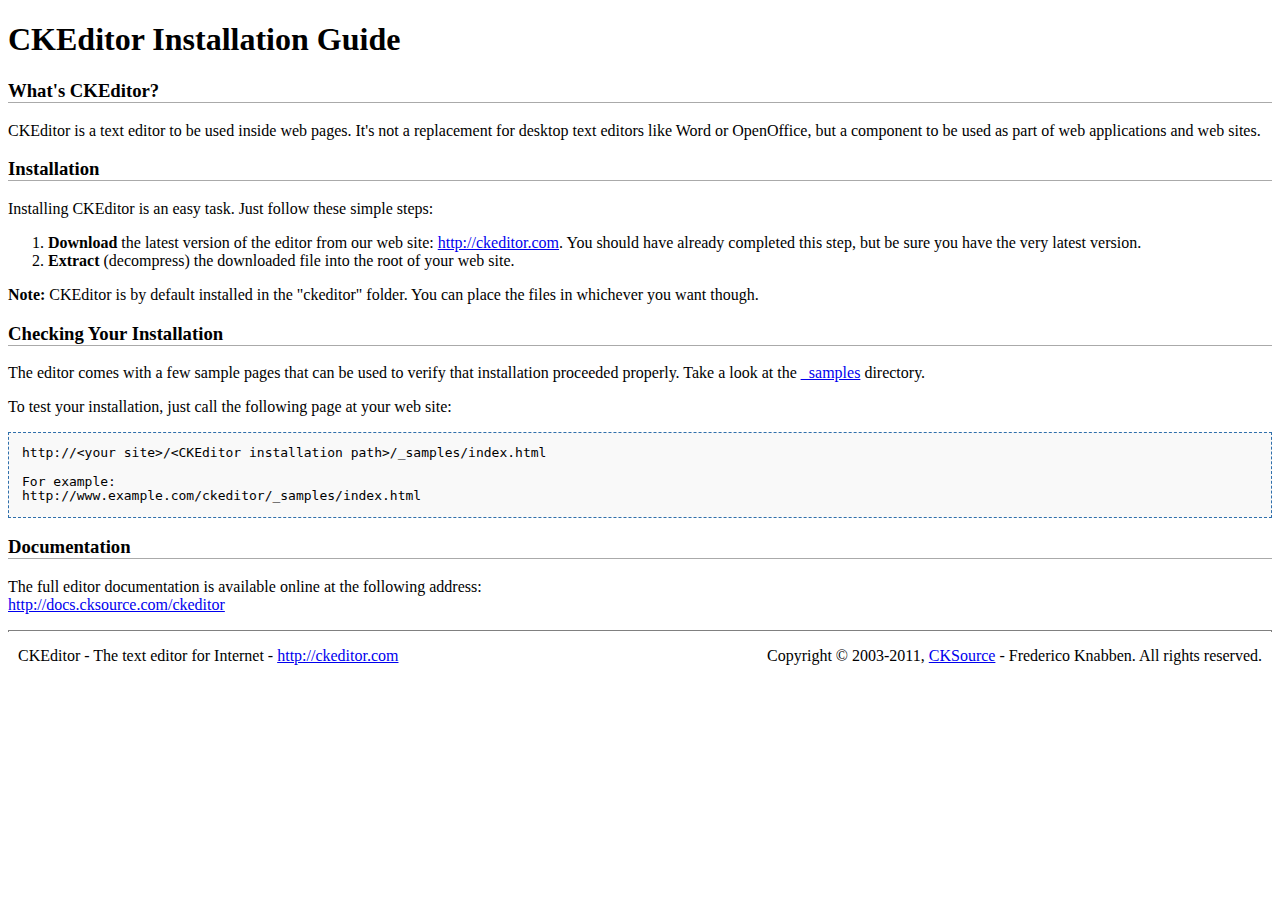
<file: resources/ckeditor/INSTALL.html>
<!DOCTYPE html PUBLIC "-//W3C//DTD XHTML 1.0 Transitional//EN" "http://www.w3.org/TR/xhtml1/DTD/xhtml1-transitional.dtd">
<!--
Copyright (c) 2003-2011, CKSource - Frederico Knabben. All rights reserved.
For licensing, see LICENSE.html or http://ckeditor.com/license
-->
<html xmlns="http://www.w3.org/1999/xhtml">
<head>
	<title>Installation Guide - CKEditor</title>
	<meta http-equiv="content-type" content="text/html; charset=utf-8" />
	<style type="text/css">
		h3
		{
			border-bottom: 1px solid #AAAAAA;
		}
		pre
		{
			background-color: #F9F9F9;
			border: 1px dashed #2F6FAB;
			padding: 1em;
			line-height: 1.1em;
		}
		#footer hr
		{
			margin: 10px 0 15px 0;
			height: 1px;
			border: solid 1px gray;
			border-bottom: none;
		}
		#footer p
		{
			margin: 0 10px 10px 10px;
			float: left;
		}
		#footer #copy
		{
			float: right;
		}
	</style>
</head>
<body>
	<h1>
		CKEditor Installation Guide</h1>
	<h3>
		What&#39;s CKEditor?</h3>
	<p>
		CKEditor is a text editor to be used inside web pages. It&#39;s not a replacement
		for desktop text editors like Word or OpenOffice, but a component to be used as
		part of web applications and web sites.</p>
	<h3>
		Installation</h3>
	<p>
		Installing CKEditor is an easy task. Just follow these simple steps:</p>
	<ol>
		<li><strong>Download</strong> the latest version of the editor from our web site: <a
			href="http://ckeditor.com">http://ckeditor.com</a>. You should have already completed
			this step, but be sure you have the very latest version.</li>
		<li><strong>Extract</strong> (decompress) the downloaded file into the root of your
			web site.</li>
	</ol>
	<p>
		<strong>Note:</strong> CKEditor is by default installed in the &quot;ckeditor&quot;
		folder. You can place the files in whichever you want though.</p>
	<h3>
		Checking Your Installation
	</h3>
	<p>
		The editor comes with a few sample pages that can be used to verify that installation
		proceeded properly. Take a look at the <a href="_samples">_samples</a> directory.</p>
	<p>
		To test your installation, just call the following page at your web site:</p>
	<pre>
http://&lt;your site&gt;/&lt;CKEditor installation path&gt;/_samples/index.html

For example:
http://www.example.com/ckeditor/_samples/index.html</pre>
	<h3>
		Documentation</h3>
	<p>
		The full editor documentation is available online at the following address:<br />
		<a href="http://docs.cksource.com/ckeditor">http://docs.cksource.com/ckeditor</a></p>
	<div id="footer">
		<hr />
		<p>
			CKEditor - The text editor for Internet - <a href="http://ckeditor.com/">http://ckeditor.com</a>
		</p>
		<p id="copy">
			Copyright &copy; 2003-2011, <a href="http://cksource.com/">CKSource</a> - Frederico
			Knabben. All rights reserved.
		</p>
	</div>
</body>
</html>
</file>
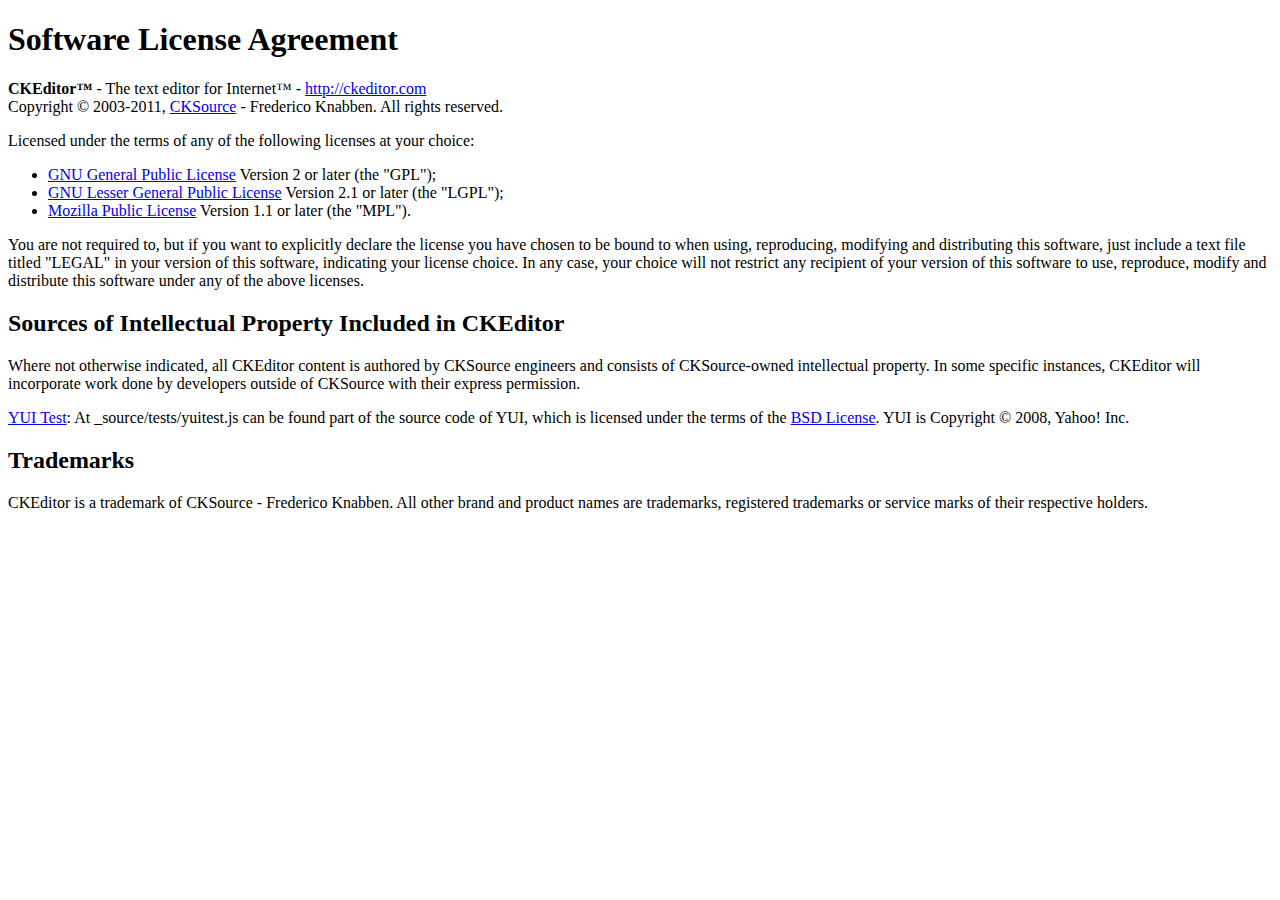
<file: resources/ckeditor/LICENSE.html>
<!DOCTYPE html PUBLIC "-//W3C//DTD XHTML 1.0 Transitional//EN"
	"http://www.w3.org/TR/xhtml1/DTD/xhtml1-transitional.dtd">
<!--
== BEGIN TEXT ONLY VERSION ==

Software License Agreement
==========================

CKEditor - The text editor for Internet - http://ckeditor.com
Copyright (c) 2003-2011, CKSource - Frederico Knabben. All rights reserved.

Licensed under the terms of any of the following licenses at your
choice:

 - GNU General Public License Version 2 or later (the "GPL")
   http://www.gnu.org/licenses/gpl.html
   (See Appendix A)

 - GNU Lesser General Public License Version 2.1 or later (the "LGPL")
   http://www.gnu.org/licenses/lgpl.html
   (See Appendix B)

 - Mozilla Public License Version 1.1 or later (the "MPL")
   http://www.mozilla.org/MPL/MPL-1.1.html
   (See Appendix C)

You are not required to, but if you want to explicitly declare the
license you have chosen to be bound to when using, reproducing,
modifying and distributing this software, just include a text file
titled "legal.txt" in your version of this software, indicating your
license choice.

Sources of Intellectual Property Included in CKEditor
=====================================================

Where not otherwise indicated, all CKEditor content is authored by
CKSource engineers and consists of CKSource-owned intellectual
property. In some specific instances, CKEditor will incorporate work
done by developers outside of CKSource with their express permission.

Trademarks
==========

CKEditor is a trademark of CKSource - Frederico Knabben. All other brand
and product names are trademarks, registered trademarks or service
marks of their respective holders.

Appendix A: The GPL License
===========================

		    GNU GENERAL PUBLIC LICENSE
		       Version 2, June 1991

 Copyright (C) 1989, 1991 Free Software Foundation, Inc.,
 51 Franklin Street, Fifth Floor, Boston, MA 02110-1301 USA
 Everyone is permitted to copy and distribute verbatim copies
 of this license document, but changing it is not allowed.

			    Preamble

  The licenses for most software are designed to take away your
freedom to share and change it.  By contrast, the GNU General Public
License is intended to guarantee your freedom to share and change free
software-to make sure the software is free for all its users.  This
General Public License applies to most of the Free Software
Foundation's software and to any other program whose authors commit to
using it.  (Some other Free Software Foundation software is covered by
the GNU Lesser General Public License instead.)  You can apply it to
your programs, too.

  When we speak of free software, we are referring to freedom, not
price.  Our General Public Licenses are designed to make sure that you
have the freedom to distribute copies of free software (and charge for
this service if you wish), that you receive source code or can get it
if you want it, that you can change the software or use pieces of it
in new free programs; and that you know you can do these things.

  To protect your rights, we need to make restrictions that forbid
anyone to deny you these rights or to ask you to surrender the rights.
These restrictions translate to certain responsibilities for you if you
distribute copies of the software, or if you modify it.

  For example, if you distribute copies of such a program, whether
gratis or for a fee, you must give the recipients all the rights that
you have.  You must make sure that they, too, receive or can get the
source code.  And you must show them these terms so they know their
rights.

  We protect your rights with two steps: (1) copyright the software, and
(2) offer you this license which gives you legal permission to copy,
distribute and/or modify the software.

  Also, for each author's protection and ours, we want to make certain
that everyone understands that there is no warranty for this free
software.  If the software is modified by someone else and passed on, we
want its recipients to know that what they have is not the original, so
that any problems introduced by others will not reflect on the original
authors' reputations.

  Finally, any free program is threatened constantly by software
patents.  We wish to avoid the danger that redistributors of a free
program will individually obtain patent licenses, in effect making the
program proprietary.  To prevent this, we have made it clear that any
patent must be licensed for everyone's free use or not licensed at all.

  The precise terms and conditions for copying, distribution and
modification follow.

		    GNU GENERAL PUBLIC LICENSE
   TERMS AND CONDITIONS FOR COPYING, DISTRIBUTION AND MODIFICATION

  0. This License applies to any program or other work which contains
a notice placed by the copyright holder saying it may be distributed
under the terms of this General Public License.  The "Program", below,
refers to any such program or work, and a "work based on the Program"
means either the Program or any derivative work under copyright law:
that is to say, a work containing the Program or a portion of it,
either verbatim or with modifications and/or translated into another
language.  (Hereinafter, translation is included without limitation in
the term "modification".)  Each licensee is addressed as "you".

Activities other than copying, distribution and modification are not
covered by this License; they are outside its scope.  The act of
running the Program is not restricted, and the output from the Program
is covered only if its contents constitute a work based on the
Program (independent of having been made by running the Program).
Whether that is true depends on what the Program does.

  1. You may copy and distribute verbatim copies of the Program's
source code as you receive it, in any medium, provided that you
conspicuously and appropriately publish on each copy an appropriate
copyright notice and disclaimer of warranty; keep intact all the
notices that refer to this License and to the absence of any warranty;
and give any other recipients of the Program a copy of this License
along with the Program.

You may charge a fee for the physical act of transferring a copy, and
you may at your option offer warranty protection in exchange for a fee.

  2. You may modify your copy or copies of the Program or any portion
of it, thus forming a work based on the Program, and copy and
distribute such modifications or work under the terms of Section 1
above, provided that you also meet all of these conditions:

    a) You must cause the modified files to carry prominent notices
    stating that you changed the files and the date of any change.

    b) You must cause any work that you distribute or publish, that in
    whole or in part contains or is derived from the Program or any
    part thereof, to be licensed as a whole at no charge to all third
    parties under the terms of this License.

    c) If the modified program normally reads commands interactively
    when run, you must cause it, when started running for such
    interactive use in the most ordinary way, to print or display an
    announcement including an appropriate copyright notice and a
    notice that there is no warranty (or else, saying that you provide
    a warranty) and that users may redistribute the program under
    these conditions, and telling the user how to view a copy of this
    License.  (Exception: if the Program itself is interactive but
    does not normally print such an announcement, your work based on
    the Program is not required to print an announcement.)

These requirements apply to the modified work as a whole.  If
identifiable sections of that work are not derived from the Program,
and can be reasonably considered independent and separate works in
themselves, then this License, and its terms, do not apply to those
sections when you distribute them as separate works.  But when you
distribute the same sections as part of a whole which is a work based
on the Program, the distribution of the whole must be on the terms of
this License, whose permissions for other licensees extend to the
entire whole, and thus to each and every part regardless of who wrote it.

Thus, it is not the intent of this section to claim rights or contest
your rights to work written entirely by you; rather, the intent is to
exercise the right to control the distribution of derivative or
collective works based on the Program.

In addition, mere aggregation of another work not based on the Program
with the Program (or with a work based on the Program) on a volume of
a storage or distribution medium does not bring the other work under
the scope of this License.

  3. You may copy and distribute the Program (or a work based on it,
under Section 2) in object code or executable form under the terms of
Sections 1 and 2 above provided that you also do one of the following:

    a) Accompany it with the complete corresponding machine-readable
    source code, which must be distributed under the terms of Sections
    1 and 2 above on a medium customarily used for software interchange; or,

    b) Accompany it with a written offer, valid for at least three
    years, to give any third party, for a charge no more than your
    cost of physically performing source distribution, a complete
    machine-readable copy of the corresponding source code, to be
    distributed under the terms of Sections 1 and 2 above on a medium
    customarily used for software interchange; or,

    c) Accompany it with the information you received as to the offer
    to distribute corresponding source code.  (This alternative is
    allowed only for noncommercial distribution and only if you
    received the program in object code or executable form with such
    an offer, in accord with Subsection b above.)

The source code for a work means the preferred form of the work for
making modifications to it.  For an executable work, complete source
code means all the source code for all modules it contains, plus any
associated interface definition files, plus the scripts used to
control compilation and installation of the executable.  However, as a
special exception, the source code distributed need not include
anything that is normally distributed (in either source or binary
form) with the major components (compiler, kernel, and so on) of the
operating system on which the executable runs, unless that component
itself accompanies the executable.

If distribution of executable or object code is made by offering
access to copy from a designated place, then offering equivalent
access to copy the source code from the same place counts as
distribution of the source code, even though third parties are not
compelled to copy the source along with the object code.

  4. You may not copy, modify, sublicense, or distribute the Program
except as expressly provided under this License.  Any attempt
otherwise to copy, modify, sublicense or distribute the Program is
void, and will automatically terminate your rights under this License.
However, parties who have received copies, or rights, from you under
this License will not have their licenses terminated so long as such
parties remain in full compliance.

  5. You are not required to accept this License, since you have not
signed it.  However, nothing else grants you permission to modify or
distribute the Program or its derivative works.  These actions are
prohibited by law if you do not accept this License.  Therefore, by
modifying or distributing the Program (or any work based on the
Program), you indicate your acceptance of this License to do so, and
all its terms and conditions for copying, distributing or modifying
the Program or works based on it.

  6. Each time you redistribute the Program (or any work based on the
Program), the recipient automatically receives a license from the
original licensor to copy, distribute or modify the Program subject to
these terms and conditions.  You may not impose any further
restrictions on the recipients' exercise of the rights granted herein.
You are not responsible for enforcing compliance by third parties to
this License.

  7. If, as a consequence of a court judgment or allegation of patent
infringement or for any other reason (not limited to patent issues),
conditions are imposed on you (whether by court order, agreement or
otherwise) that contradict the conditions of this License, they do not
excuse you from the conditions of this License.  If you cannot
distribute so as to satisfy simultaneously your obligations under this
License and any other pertinent obligations, then as a consequence you
may not distribute the Program at all.  For example, if a patent
license would not permit royalty-free redistribution of the Program by
all those who receive copies directly or indirectly through you, then
the only way you could satisfy both it and this License would be to
refrain entirely from distribution of the Program.

If any portion of this section is held invalid or unenforceable under
any particular circumstance, the balance of the section is intended to
apply and the section as a whole is intended to apply in other
circumstances.

It is not the purpose of this section to induce you to infringe any
patents or other property right claims or to contest validity of any
such claims; this section has the sole purpose of protecting the
integrity of the free software distribution system, which is
implemented by public license practices.  Many people have made
generous contributions to the wide range of software distributed
through that system in reliance on consistent application of that
system; it is up to the author/donor to decide if he or she is willing
to distribute software through any other system and a licensee cannot
impose that choice.

This section is intended to make thoroughly clear what is believed to
be a consequence of the rest of this License.

  8. If the distribution and/or use of the Program is restricted in
certain countries either by patents or by copyrighted interfaces, the
original copyright holder who places the Program under this License
may add an explicit geographical distribution limitation excluding
those countries, so that distribution is permitted only in or among
countries not thus excluded.  In such case, this License incorporates
the limitation as if written in the body of this License.

  9. The Free Software Foundation may publish revised and/or new versions
of the General Public License from time to time.  Such new versions will
be similar in spirit to the present version, but may differ in detail to
address new problems or concerns.

Each version is given a distinguishing version number.  If the Program
specifies a version number of this License which applies to it and "any
later version", you have the option of following the terms and conditions
either of that version or of any later version published by the Free
Software Foundation.  If the Program does not specify a version number of
this License, you may choose any version ever published by the Free Software
Foundation.

  10. If you wish to incorporate parts of the Program into other free
programs whose distribution conditions are different, write to the author
to ask for permission.  For software which is copyrighted by the Free
Software Foundation, write to the Free Software Foundation; we sometimes
make exceptions for this.  Our decision will be guided by the two goals
of preserving the free status of all derivatives of our free software and
of promoting the sharing and reuse of software generally.

			    NO WARRANTY

  11. BECAUSE THE PROGRAM IS LICENSED FREE OF CHARGE, THERE IS NO WARRANTY
FOR THE PROGRAM, TO THE EXTENT PERMITTED BY APPLICABLE LAW.  EXCEPT WHEN
OTHERWISE STATED IN WRITING THE COPYRIGHT HOLDERS AND/OR OTHER PARTIES
PROVIDE THE PROGRAM "AS IS" WITHOUT WARRANTY OF ANY KIND, EITHER EXPRESSED
OR IMPLIED, INCLUDING, BUT NOT LIMITED TO, THE IMPLIED WARRANTIES OF
MERCHANTABILITY AND FITNESS FOR A PARTICULAR PURPOSE.  THE ENTIRE RISK AS
TO THE QUALITY AND PERFORMANCE OF THE PROGRAM IS WITH YOU.  SHOULD THE
PROGRAM PROVE DEFECTIVE, YOU ASSUME THE COST OF ALL NECESSARY SERVICING,
REPAIR OR CORRECTION.

  12. IN NO EVENT UNLESS REQUIRED BY APPLICABLE LAW OR AGREED TO IN WRITING
WILL ANY COPYRIGHT HOLDER, OR ANY OTHER PARTY WHO MAY MODIFY AND/OR
REDISTRIBUTE THE PROGRAM AS PERMITTED ABOVE, BE LIABLE TO YOU FOR DAMAGES,
INCLUDING ANY GENERAL, SPECIAL, INCIDENTAL OR CONSEQUENTIAL DAMAGES ARISING
OUT OF THE USE OR INABILITY TO USE THE PROGRAM (INCLUDING BUT NOT LIMITED
TO LOSS OF DATA OR DATA BEING RENDERED INACCURATE OR LOSSES SUSTAINED BY
YOU OR THIRD PARTIES OR A FAILURE OF THE PROGRAM TO OPERATE WITH ANY OTHER
PROGRAMS), EVEN IF SUCH HOLDER OR OTHER PARTY HAS BEEN ADVISED OF THE
POSSIBILITY OF SUCH DAMAGES.

		     END OF TERMS AND CONDITIONS


Appendix B: The LGPL License
============================

		  GNU LESSER GENERAL PUBLIC LICENSE
		       Version 2.1, February 1999

 Copyright (C) 1991, 1999 Free Software Foundation, Inc.
     59 Temple Place, Suite 330, Boston, MA  02111-1307  USA
 Everyone is permitted to copy and distribute verbatim copies
 of this license document, but changing it is not allowed.

[This is the first released version of the Lesser GPL.  It also counts
 as the successor of the GNU Library Public License, version 2, hence
 the version number 2.1.]

			    Preamble

  The licenses for most software are designed to take away your
freedom to share and change it.  By contrast, the GNU General Public
Licenses are intended to guarantee your freedom to share and change
free software-to make sure the software is free for all its users.

  This license, the Lesser General Public License, applies to some
specially designated software packages-typically libraries-of the
Free Software Foundation and other authors who decide to use it.  You
can use it too, but we suggest you first think carefully about whether
this license or the ordinary General Public License is the better
strategy to use in any particular case, based on the explanations below.

  When we speak of free software, we are referring to freedom of use,
not price.  Our General Public Licenses are designed to make sure that
you have the freedom to distribute copies of free software (and charge
for this service if you wish); that you receive source code or can get
it if you want it; that you can change the software and use pieces of
it in new free programs; and that you are informed that you can do
these things.

  To protect your rights, we need to make restrictions that forbid
distributors to deny you these rights or to ask you to surrender these
rights.  These restrictions translate to certain responsibilities for
you if you distribute copies of the library or if you modify it.

  For example, if you distribute copies of the library, whether gratis
or for a fee, you must give the recipients all the rights that we gave
you.  You must make sure that they, too, receive or can get the source
code.  If you link other code with the library, you must provide
complete object files to the recipients, so that they can relink them
with the library after making changes to the library and recompiling
it.  And you must show them these terms so they know their rights.

  We protect your rights with a two-step method: (1) we copyright the
library, and (2) we offer you this license, which gives you legal
permission to copy, distribute and/or modify the library.

  To protect each distributor, we want to make it very clear that
there is no warranty for the free library.  Also, if the library is
modified by someone else and passed on, the recipients should know
that what they have is not the original version, so that the original
author's reputation will not be affected by problems that might be
introduced by others.

  Finally, software patents pose a constant threat to the existence of
any free program.  We wish to make sure that a company cannot
effectively restrict the users of a free program by obtaining a
restrictive license from a patent holder.  Therefore, we insist that
any patent license obtained for a version of the library must be
consistent with the full freedom of use specified in this license.

  Most GNU software, including some libraries, is covered by the
ordinary GNU General Public License.  This license, the GNU Lesser
General Public License, applies to certain designated libraries, and
is quite different from the ordinary General Public License.  We use
this license for certain libraries in order to permit linking those
libraries into non-free programs.

  When a program is linked with a library, whether statically or using
a shared library, the combination of the two is legally speaking a
combined work, a derivative of the original library.  The ordinary
General Public License therefore permits such linking only if the
entire combination fits its criteria of freedom.  The Lesser General
Public License permits more lax criteria for linking other code with
the library.

  We call this license the "Lesser" General Public License because it
does Less to protect the user's freedom than the ordinary General
Public License.  It also provides other free software developers Less
of an advantage over competing non-free programs.  These disadvantages
are the reason we use the ordinary General Public License for many
libraries.  However, the Lesser license provides advantages in certain
special circumstances.

  For example, on rare occasions, there may be a special need to
encourage the widest possible use of a certain library, so that it becomes
a de-facto standard.  To achieve this, non-free programs must be
allowed to use the library.  A more frequent case is that a free
library does the same job as widely used non-free libraries.  In this
case, there is little to gain by limiting the free library to free
software only, so we use the Lesser General Public License.

  In other cases, permission to use a particular library in non-free
programs enables a greater number of people to use a large body of
free software.  For example, permission to use the GNU C Library in
non-free programs enables many more people to use the whole GNU
operating system, as well as its variant, the GNU/Linux operating
system.

  Although the Lesser General Public License is Less protective of the
users' freedom, it does ensure that the user of a program that is
linked with the Library has the freedom and the wherewithal to run
that program using a modified version of the Library.

  The precise terms and conditions for copying, distribution and
modification follow.  Pay close attention to the difference between a
"work based on the library" and a "work that uses the library".  The
former contains code derived from the library, whereas the latter must
be combined with the library in order to run.

		  GNU LESSER GENERAL PUBLIC LICENSE
   TERMS AND CONDITIONS FOR COPYING, DISTRIBUTION AND MODIFICATION

  0. This License Agreement applies to any software library or other
program which contains a notice placed by the copyright holder or
other authorized party saying it may be distributed under the terms of
this Lesser General Public License (also called "this License").
Each licensee is addressed as "you".

  A "library" means a collection of software functions and/or data
prepared so as to be conveniently linked with application programs
(which use some of those functions and data) to form executables.

  The "Library", below, refers to any such software library or work
which has been distributed under these terms.  A "work based on the
Library" means either the Library or any derivative work under
copyright law: that is to say, a work containing the Library or a
portion of it, either verbatim or with modifications and/or translated
straightforwardly into another language.  (Hereinafter, translation is
included without limitation in the term "modification".)

  "Source code" for a work means the preferred form of the work for
making modifications to it.  For a library, complete source code means
all the source code for all modules it contains, plus any associated
interface definition files, plus the scripts used to control compilation
and installation of the library.

  Activities other than copying, distribution and modification are not
covered by this License; they are outside its scope.  The act of
running a program using the Library is not restricted, and output from
such a program is covered only if its contents constitute a work based
on the Library (independent of the use of the Library in a tool for
writing it).  Whether that is true depends on what the Library does
and what the program that uses the Library does.

  1. You may copy and distribute verbatim copies of the Library's
complete source code as you receive it, in any medium, provided that
you conspicuously and appropriately publish on each copy an
appropriate copyright notice and disclaimer of warranty; keep intact
all the notices that refer to this License and to the absence of any
warranty; and distribute a copy of this License along with the
Library.

  You may charge a fee for the physical act of transferring a copy,
and you may at your option offer warranty protection in exchange for a
fee.

  2. You may modify your copy or copies of the Library or any portion
of it, thus forming a work based on the Library, and copy and
distribute such modifications or work under the terms of Section 1
above, provided that you also meet all of these conditions:

    a) The modified work must itself be a software library.

    b) You must cause the files modified to carry prominent notices
    stating that you changed the files and the date of any change.

    c) You must cause the whole of the work to be licensed at no
    charge to all third parties under the terms of this License.

    d) If a facility in the modified Library refers to a function or a
    table of data to be supplied by an application program that uses
    the facility, other than as an argument passed when the facility
    is invoked, then you must make a good faith effort to ensure that,
    in the event an application does not supply such function or
    table, the facility still operates, and performs whatever part of
    its purpose remains meaningful.

    (For example, a function in a library to compute square roots has
    a purpose that is entirely well-defined independent of the
    application.  Therefore, Subsection 2d requires that any
    application-supplied function or table used by this function must
    be optional: if the application does not supply it, the square
    root function must still compute square roots.)

These requirements apply to the modified work as a whole.  If
identifiable sections of that work are not derived from the Library,
and can be reasonably considered independent and separate works in
themselves, then this License, and its terms, do not apply to those
sections when you distribute them as separate works.  But when you
distribute the same sections as part of a whole which is a work based
on the Library, the distribution of the whole must be on the terms of
this License, whose permissions for other licensees extend to the
entire whole, and thus to each and every part regardless of who wrote
it.

Thus, it is not the intent of this section to claim rights or contest
your rights to work written entirely by you; rather, the intent is to
exercise the right to control the distribution of derivative or
collective works based on the Library.

In addition, mere aggregation of another work not based on the Library
with the Library (or with a work based on the Library) on a volume of
a storage or distribution medium does not bring the other work under
the scope of this License.

  3. You may opt to apply the terms of the ordinary GNU General Public
License instead of this License to a given copy of the Library.  To do
this, you must alter all the notices that refer to this License, so
that they refer to the ordinary GNU General Public License, version 2,
instead of to this License.  (If a newer version than version 2 of the
ordinary GNU General Public License has appeared, then you can specify
that version instead if you wish.)  Do not make any other change in
these notices.

  Once this change is made in a given copy, it is irreversible for
that copy, so the ordinary GNU General Public License applies to all
subsequent copies and derivative works made from that copy.

  This option is useful when you wish to copy part of the code of
the Library into a program that is not a library.

  4. You may copy and distribute the Library (or a portion or
derivative of it, under Section 2) in object code or executable form
under the terms of Sections 1 and 2 above provided that you accompany
it with the complete corresponding machine-readable source code, which
must be distributed under the terms of Sections 1 and 2 above on a
medium customarily used for software interchange.

  If distribution of object code is made by offering access to copy
from a designated place, then offering equivalent access to copy the
source code from the same place satisfies the requirement to
distribute the source code, even though third parties are not
compelled to copy the source along with the object code.

  5. A program that contains no derivative of any portion of the
Library, but is designed to work with the Library by being compiled or
linked with it, is called a "work that uses the Library".  Such a
work, in isolation, is not a derivative work of the Library, and
therefore falls outside the scope of this License.

  However, linking a "work that uses the Library" with the Library
creates an executable that is a derivative of the Library (because it
contains portions of the Library), rather than a "work that uses the
library".  The executable is therefore covered by this License.
Section 6 states terms for distribution of such executables.

  When a "work that uses the Library" uses material from a header file
that is part of the Library, the object code for the work may be a
derivative work of the Library even though the source code is not.
Whether this is true is especially significant if the work can be
linked without the Library, or if the work is itself a library.  The
threshold for this to be true is not precisely defined by law.

  If such an object file uses only numerical parameters, data
structure layouts and accessors, and small macros and small inline
functions (ten lines or less in length), then the use of the object
file is unrestricted, regardless of whether it is legally a derivative
work.  (Executables containing this object code plus portions of the
Library will still fall under Section 6.)

  Otherwise, if the work is a derivative of the Library, you may
distribute the object code for the work under the terms of Section 6.
Any executables containing that work also fall under Section 6,
whether or not they are linked directly with the Library itself.

  6. As an exception to the Sections above, you may also combine or
link a "work that uses the Library" with the Library to produce a
work containing portions of the Library, and distribute that work
under terms of your choice, provided that the terms permit
modification of the work for the customer's own use and reverse
engineering for debugging such modifications.

  You must give prominent notice with each copy of the work that the
Library is used in it and that the Library and its use are covered by
this License.  You must supply a copy of this License.  If the work
during execution displays copyright notices, you must include the
copyright notice for the Library among them, as well as a reference
directing the user to the copy of this License.  Also, you must do one
of these things:

    a) Accompany the work with the complete corresponding
    machine-readable source code for the Library including whatever
    changes were used in the work (which must be distributed under
    Sections 1 and 2 above); and, if the work is an executable linked
    with the Library, with the complete machine-readable "work that
    uses the Library", as object code and/or source code, so that the
    user can modify the Library and then relink to produce a modified
    executable containing the modified Library.  (It is understood
    that the user who changes the contents of definitions files in the
    Library will not necessarily be able to recompile the application
    to use the modified definitions.)

    b) Use a suitable shared library mechanism for linking with the
    Library.  A suitable mechanism is one that (1) uses at run time a
    copy of the library already present on the user's computer system,
    rather than copying library functions into the executable, and (2)
    will operate properly with a modified version of the library, if
    the user installs one, as long as the modified version is
    interface-compatible with the version that the work was made with.

    c) Accompany the work with a written offer, valid for at
    least three years, to give the same user the materials
    specified in Subsection 6a, above, for a charge no more
    than the cost of performing this distribution.

    d) If distribution of the work is made by offering access to copy
    from a designated place, offer equivalent access to copy the above
    specified materials from the same place.

    e) Verify that the user has already received a copy of these
    materials or that you have already sent this user a copy.

  For an executable, the required form of the "work that uses the
Library" must include any data and utility programs needed for
reproducing the executable from it.  However, as a special exception,
the materials to be distributed need not include anything that is
normally distributed (in either source or binary form) with the major
components (compiler, kernel, and so on) of the operating system on
which the executable runs, unless that component itself accompanies
the executable.

  It may happen that this requirement contradicts the license
restrictions of other proprietary libraries that do not normally
accompany the operating system.  Such a contradiction means you cannot
use both them and the Library together in an executable that you
distribute.

  7. You may place library facilities that are a work based on the
Library side-by-side in a single library together with other library
facilities not covered by this License, and distribute such a combined
library, provided that the separate distribution of the work based on
the Library and of the other library facilities is otherwise
permitted, and provided that you do these two things:

    a) Accompany the combined library with a copy of the same work
    based on the Library, uncombined with any other library
    facilities.  This must be distributed under the terms of the
    Sections above.

    b) Give prominent notice with the combined library of the fact
    that part of it is a work based on the Library, and explaining
    where to find the accompanying uncombined form of the same work.

  8. You may not copy, modify, sublicense, link with, or distribute
the Library except as expressly provided under this License.  Any
attempt otherwise to copy, modify, sublicense, link with, or
distribute the Library is void, and will automatically terminate your
rights under this License.  However, parties who have received copies,
or rights, from you under this License will not have their licenses
terminated so long as such parties remain in full compliance.

  9. You are not required to accept this License, since you have not
signed it.  However, nothing else grants you permission to modify or
distribute the Library or its derivative works.  These actions are
prohibited by law if you do not accept this License.  Therefore, by
modifying or distributing the Library (or any work based on the
Library), you indicate your acceptance of this License to do so, and
all its terms and conditions for copying, distributing or modifying
the Library or works based on it.

  10. Each time you redistribute the Library (or any work based on the
Library), the recipient automatically receives a license from the
original licensor to copy, distribute, link with or modify the Library
subject to these terms and conditions.  You may not impose any further
restrictions on the recipients' exercise of the rights granted herein.
You are not responsible for enforcing compliance by third parties with
this License.

  11. If, as a consequence of a court judgment or allegation of patent
infringement or for any other reason (not limited to patent issues),
conditions are imposed on you (whether by court order, agreement or
otherwise) that contradict the conditions of this License, they do not
excuse you from the conditions of this License.  If you cannot
distribute so as to satisfy simultaneously your obligations under this
License and any other pertinent obligations, then as a consequence you
may not distribute the Library at all.  For example, if a patent
license would not permit royalty-free redistribution of the Library by
all those who receive copies directly or indirectly through you, then
the only way you could satisfy both it and this License would be to
refrain entirely from distribution of the Library.

If any portion of this section is held invalid or unenforceable under any
particular circumstance, the balance of the section is intended to apply,
and the section as a whole is intended to apply in other circumstances.

It is not the purpose of this section to induce you to infringe any
patents or other property right claims or to contest validity of any
such claims; this section has the sole purpose of protecting the
integrity of the free software distribution system which is
implemented by public license practices.  Many people have made
generous contributions to the wide range of software distributed
through that system in reliance on consistent application of that
system; it is up to the author/donor to decide if he or she is willing
to distribute software through any other system and a licensee cannot
impose that choice.

This section is intended to make thoroughly clear what is believed to
be a consequence of the rest of this License.

  12. If the distribution and/or use of the Library is restricted in
certain countries either by patents or by copyrighted interfaces, the
original copyright holder who places the Library under this License may add
an explicit geographical distribution limitation excluding those countries,
so that distribution is permitted only in or among countries not thus
excluded.  In such case, this License incorporates the limitation as if
written in the body of this License.

  13. The Free Software Foundation may publish revised and/or new
versions of the Lesser General Public License from time to time.
Such new versions will be similar in spirit to the present version,
but may differ in detail to address new problems or concerns.

Each version is given a distinguishing version number.  If the Library
specifies a version number of this License which applies to it and
"any later version", you have the option of following the terms and
conditions either of that version or of any later version published by
the Free Software Foundation.  If the Library does not specify a
license version number, you may choose any version ever published by
the Free Software Foundation.

  14. If you wish to incorporate parts of the Library into other free
programs whose distribution conditions are incompatible with these,
write to the author to ask for permission.  For software which is
copyrighted by the Free Software Foundation, write to the Free
Software Foundation; we sometimes make exceptions for this.  Our
decision will be guided by the two goals of preserving the free status
of all derivatives of our free software and of promoting the sharing
and reuse of software generally.

			    NO WARRANTY

  15. BECAUSE THE LIBRARY IS LICENSED FREE OF CHARGE, THERE IS NO
WARRANTY FOR THE LIBRARY, TO THE EXTENT PERMITTED BY APPLICABLE LAW.
EXCEPT WHEN OTHERWISE STATED IN WRITING THE COPYRIGHT HOLDERS AND/OR
OTHER PARTIES PROVIDE THE LIBRARY "AS IS" WITHOUT WARRANTY OF ANY
KIND, EITHER EXPRESSED OR IMPLIED, INCLUDING, BUT NOT LIMITED TO, THE
IMPLIED WARRANTIES OF MERCHANTABILITY AND FITNESS FOR A PARTICULAR
PURPOSE.  THE ENTIRE RISK AS TO THE QUALITY AND PERFORMANCE OF THE
LIBRARY IS WITH YOU.  SHOULD THE LIBRARY PROVE DEFECTIVE, YOU ASSUME
THE COST OF ALL NECESSARY SERVICING, REPAIR OR CORRECTION.

  16. IN NO EVENT UNLESS REQUIRED BY APPLICABLE LAW OR AGREED TO IN
WRITING WILL ANY COPYRIGHT HOLDER, OR ANY OTHER PARTY WHO MAY MODIFY
AND/OR REDISTRIBUTE THE LIBRARY AS PERMITTED ABOVE, BE LIABLE TO YOU
FOR DAMAGES, INCLUDING ANY GENERAL, SPECIAL, INCIDENTAL OR
CONSEQUENTIAL DAMAGES ARISING OUT OF THE USE OR INABILITY TO USE THE
LIBRARY (INCLUDING BUT NOT LIMITED TO LOSS OF DATA OR DATA BEING
RENDERED INACCURATE OR LOSSES SUSTAINED BY YOU OR THIRD PARTIES OR A
FAILURE OF THE LIBRARY TO OPERATE WITH ANY OTHER SOFTWARE), EVEN IF
SUCH HOLDER OR OTHER PARTY HAS BEEN ADVISED OF THE POSSIBILITY OF SUCH
DAMAGES.

		     END OF TERMS AND CONDITIONS


Appendix C: The MPL License
===========================

                          MOZILLA PUBLIC LICENSE
                                Version 1.1

                              ===============

1. Definitions.

     1.0.1. "Commercial Use" means distribution or otherwise making the
     Covered Code available to a third party.

     1.1. "Contributor" means each entity that creates or contributes to
     the creation of Modifications.

     1.2. "Contributor Version" means the combination of the Original
     Code, prior Modifications used by a Contributor, and the Modifications
     made by that particular Contributor.

     1.3. "Covered Code" means the Original Code or Modifications or the
     combination of the Original Code and Modifications, in each case
     including portions thereof.

     1.4. "Electronic Distribution Mechanism" means a mechanism generally
     accepted in the software development community for the electronic
     transfer of data.

     1.5. "Executable" means Covered Code in any form other than Source
     Code.

     1.6. "Initial Developer" means the individual or entity identified
     as the Initial Developer in the Source Code notice required by Exhibit
     A.

     1.7. "Larger Work" means a work which combines Covered Code or
     portions thereof with code not governed by the terms of this License.

     1.8. "License" means this document.

     1.8.1. "Licensable" means having the right to grant, to the maximum
     extent possible, whether at the time of the initial grant or
     subsequently acquired, any and all of the rights conveyed herein.

     1.9. "Modifications" means any addition to or deletion from the
     substance or structure of either the Original Code or any previous
     Modifications. When Covered Code is released as a series of files, a
     Modification is:
          A. Any addition to or deletion from the contents of a file
          containing Original Code or previous Modifications.

          B. Any new file that contains any part of the Original Code or
          previous Modifications.

     1.10. "Original Code" means Source Code of computer software code
     which is described in the Source Code notice required by Exhibit A as
     Original Code, and which, at the time of its release under this
     License is not already Covered Code governed by this License.

     1.10.1. "Patent Claims" means any patent claim(s), now owned or
     hereafter acquired, including without limitation,  method, process,
     and apparatus claims, in any patent Licensable by grantor.

     1.11. "Source Code" means the preferred form of the Covered Code for
     making modifications to it, including all modules it contains, plus
     any associated interface definition files, scripts used to control
     compilation and installation of an Executable, or source code
     differential comparisons against either the Original Code or another
     well known, available Covered Code of the Contributor's choice. The
     Source Code can be in a compressed or archival form, provided the
     appropriate decompression or de-archiving software is widely available
     for no charge.

     1.12. "You" (or "Your")  means an individual or a legal entity
     exercising rights under, and complying with all of the terms of, this
     License or a future version of this License issued under Section 6.1.
     For legal entities, "You" includes any entity which controls, is
     controlled by, or is under common control with You. For purposes of
     this definition, "control" means (a) the power, direct or indirect,
     to cause the direction or management of such entity, whether by
     contract or otherwise, or (b) ownership of more than fifty percent
     (50%) of the outstanding shares or beneficial ownership of such
     entity.

2. Source Code License.

     2.1. The Initial Developer Grant.
     The Initial Developer hereby grants You a world-wide, royalty-free,
     non-exclusive license, subject to third party intellectual property
     claims:
          (a)  under intellectual property rights (other than patent or
          trademark) Licensable by Initial Developer to use, reproduce,
          modify, display, perform, sublicense and distribute the Original
          Code (or portions thereof) with or without Modifications, and/or
          as part of a Larger Work; and

          (b) under Patents Claims infringed by the making, using or
          selling of Original Code, to make, have made, use, practice,
          sell, and offer for sale, and/or otherwise dispose of the
          Original Code (or portions thereof).

          (c) the licenses granted in this Section 2.1(a) and (b) are
          effective on the date Initial Developer first distributes
          Original Code under the terms of this License.

          (d) Notwithstanding Section 2.1(b) above, no patent license is
          granted: 1) for code that You delete from the Original Code; 2)
          separate from the Original Code;  or 3) for infringements caused
          by: i) the modification of the Original Code or ii) the
          combination of the Original Code with other software or devices.

     2.2. Contributor Grant.
     Subject to third party intellectual property claims, each Contributor
     hereby grants You a world-wide, royalty-free, non-exclusive license

          (a)  under intellectual property rights (other than patent or
          trademark) Licensable by Contributor, to use, reproduce, modify,
          display, perform, sublicense and distribute the Modifications
          created by such Contributor (or portions thereof) either on an
          unmodified basis, with other Modifications, as Covered Code
          and/or as part of a Larger Work; and

          (b) under Patent Claims infringed by the making, using, or
          selling of  Modifications made by that Contributor either alone
          and/or in combination with its Contributor Version (or portions
          of such combination), to make, use, sell, offer for sale, have
          made, and/or otherwise dispose of: 1) Modifications made by that
          Contributor (or portions thereof); and 2) the combination of
          Modifications made by that Contributor with its Contributor
          Version (or portions of such combination).

          (c) the licenses granted in Sections 2.2(a) and 2.2(b) are
          effective on the date Contributor first makes Commercial Use of
          the Covered Code.

          (d)    Notwithstanding Section 2.2(b) above, no patent license is
          granted: 1) for any code that Contributor has deleted from the
          Contributor Version; 2)  separate from the Contributor Version;
          3)  for infringements caused by: i) third party modifications of
          Contributor Version or ii)  the combination of Modifications made
          by that Contributor with other software  (except as part of the
          Contributor Version) or other devices; or 4) under Patent Claims
          infringed by Covered Code in the absence of Modifications made by
          that Contributor.

3. Distribution Obligations.

     3.1. Application of License.
     The Modifications which You create or to which You contribute are
     governed by the terms of this License, including without limitation
     Section 2.2. The Source Code version of Covered Code may be
     distributed only under the terms of this License or a future version
     of this License released under Section 6.1, and You must include a
     copy of this License with every copy of the Source Code You
     distribute. You may not offer or impose any terms on any Source Code
     version that alters or restricts the applicable version of this
     License or the recipients' rights hereunder. However, You may include
     an additional document offering the additional rights described in
     Section 3.5.

     3.2. Availability of Source Code.
     Any Modification which You create or to which You contribute must be
     made available in Source Code form under the terms of this License
     either on the same media as an Executable version or via an accepted
     Electronic Distribution Mechanism to anyone to whom you made an
     Executable version available; and if made available via Electronic
     Distribution Mechanism, must remain available for at least twelve (12)
     months after the date it initially became available, or at least six
     (6) months after a subsequent version of that particular Modification
     has been made available to such recipients. You are responsible for
     ensuring that the Source Code version remains available even if the
     Electronic Distribution Mechanism is maintained by a third party.

     3.3. Description of Modifications.
     You must cause all Covered Code to which You contribute to contain a
     file documenting the changes You made to create that Covered Code and
     the date of any change. You must include a prominent statement that
     the Modification is derived, directly or indirectly, from Original
     Code provided by the Initial Developer and including the name of the
     Initial Developer in (a) the Source Code, and (b) in any notice in an
     Executable version or related documentation in which You describe the
     origin or ownership of the Covered Code.

     3.4. Intellectual Property Matters
          (a) Third Party Claims.
          If Contributor has knowledge that a license under a third party's
          intellectual property rights is required to exercise the rights
          granted by such Contributor under Sections 2.1 or 2.2,
          Contributor must include a text file with the Source Code
          distribution titled "LEGAL" which describes the claim and the
          party making the claim in sufficient detail that a recipient will
          know whom to contact. If Contributor obtains such knowledge after
          the Modification is made available as described in Section 3.2,
          Contributor shall promptly modify the LEGAL file in all copies
          Contributor makes available thereafter and shall take other steps
          (such as notifying appropriate mailing lists or newsgroups)
          reasonably calculated to inform those who received the Covered
          Code that new knowledge has been obtained.

          (b) Contributor APIs.
          If Contributor's Modifications include an application programming
          interface and Contributor has knowledge of patent licenses which
          are reasonably necessary to implement that API, Contributor must
          also include this information in the LEGAL file.

               (c)    Representations.
          Contributor represents that, except as disclosed pursuant to
          Section 3.4(a) above, Contributor believes that Contributor's
          Modifications are Contributor's original creation(s) and/or
          Contributor has sufficient rights to grant the rights conveyed by
          this License.

     3.5. Required Notices.
     You must duplicate the notice in Exhibit A in each file of the Source
     Code.  If it is not possible to put such notice in a particular Source
     Code file due to its structure, then You must include such notice in a
     location (such as a relevant directory) where a user would be likely
     to look for such a notice.  If You created one or more Modification(s)
     You may add your name as a Contributor to the notice described in
     Exhibit A.  You must also duplicate this License in any documentation
     for the Source Code where You describe recipients' rights or ownership
     rights relating to Covered Code.  You may choose to offer, and to
     charge a fee for, warranty, support, indemnity or liability
     obligations to one or more recipients of Covered Code. However, You
     may do so only on Your own behalf, and not on behalf of the Initial
     Developer or any Contributor. You must make it absolutely clear than
     any such warranty, support, indemnity or liability obligation is
     offered by You alone, and You hereby agree to indemnify the Initial
     Developer and every Contributor for any liability incurred by the
     Initial Developer or such Contributor as a result of warranty,
     support, indemnity or liability terms You offer.

     3.6. Distribution of Executable Versions.
     You may distribute Covered Code in Executable form only if the
     requirements of Section 3.1-3.5 have been met for that Covered Code,
     and if You include a notice stating that the Source Code version of
     the Covered Code is available under the terms of this License,
     including a description of how and where You have fulfilled the
     obligations of Section 3.2. The notice must be conspicuously included
     in any notice in an Executable version, related documentation or
     collateral in which You describe recipients' rights relating to the
     Covered Code. You may distribute the Executable version of Covered
     Code or ownership rights under a license of Your choice, which may
     contain terms different from this License, provided that You are in
     compliance with the terms of this License and that the license for the
     Executable version does not attempt to limit or alter the recipient's
     rights in the Source Code version from the rights set forth in this
     License. If You distribute the Executable version under a different
     license You must make it absolutely clear that any terms which differ
     from this License are offered by You alone, not by the Initial
     Developer or any Contributor. You hereby agree to indemnify the
     Initial Developer and every Contributor for any liability incurred by
     the Initial Developer or such Contributor as a result of any such
     terms You offer.

     3.7. Larger Works.
     You may create a Larger Work by combining Covered Code with other code
     not governed by the terms of this License and distribute the Larger
     Work as a single product. In such a case, You must make sure the
     requirements of this License are fulfilled for the Covered Code.

4. Inability to Comply Due to Statute or Regulation.

     If it is impossible for You to comply with any of the terms of this
     License with respect to some or all of the Covered Code due to
     statute, judicial order, or regulation then You must: (a) comply with
     the terms of this License to the maximum extent possible; and (b)
     describe the limitations and the code they affect. Such description
     must be included in the LEGAL file described in Section 3.4 and must
     be included with all distributions of the Source Code. Except to the
     extent prohibited by statute or regulation, such description must be
     sufficiently detailed for a recipient of ordinary skill to be able to
     understand it.

5. Application of this License.

     This License applies to code to which the Initial Developer has
     attached the notice in Exhibit A and to related Covered Code.

6. Versions of the License.

     6.1. New Versions.
     Netscape Communications Corporation ("Netscape") may publish revised
     and/or new versions of the License from time to time. Each version
     will be given a distinguishing version number.

     6.2. Effect of New Versions.
     Once Covered Code has been published under a particular version of the
     License, You may always continue to use it under the terms of that
     version. You may also choose to use such Covered Code under the terms
     of any subsequent version of the License published by Netscape. No one
     other than Netscape has the right to modify the terms applicable to
     Covered Code created under this License.

     6.3. Derivative Works.
     If You create or use a modified version of this License (which you may
     only do in order to apply it to code which is not already Covered Code
     governed by this License), You must (a) rename Your license so that
     the phrases "Mozilla", "MOZILLAPL", "MOZPL", "Netscape",
     "MPL", "NPL" or any confusingly similar phrase do not appear in your
     license (except to note that your license differs from this License)
     and (b) otherwise make it clear that Your version of the license
     contains terms which differ from the Mozilla Public License and
     Netscape Public License. (Filling in the name of the Initial
     Developer, Original Code or Contributor in the notice described in
     Exhibit A shall not of themselves be deemed to be modifications of
     this License.)

7. DISCLAIMER OF WARRANTY.

     COVERED CODE IS PROVIDED UNDER THIS LICENSE ON AN "AS IS" BASIS,
     WITHOUT WARRANTY OF ANY KIND, EITHER EXPRESSED OR IMPLIED, INCLUDING,
     WITHOUT LIMITATION, WARRANTIES THAT THE COVERED CODE IS FREE OF
     DEFECTS, MERCHANTABLE, FIT FOR A PARTICULAR PURPOSE OR NON-INFRINGING.
     THE ENTIRE RISK AS TO THE QUALITY AND PERFORMANCE OF THE COVERED CODE
     IS WITH YOU. SHOULD ANY COVERED CODE PROVE DEFECTIVE IN ANY RESPECT,
     YOU (NOT THE INITIAL DEVELOPER OR ANY OTHER CONTRIBUTOR) ASSUME THE
     COST OF ANY NECESSARY SERVICING, REPAIR OR CORRECTION. THIS DISCLAIMER
     OF WARRANTY CONSTITUTES AN ESSENTIAL PART OF THIS LICENSE. NO USE OF
     ANY COVERED CODE IS AUTHORIZED HEREUNDER EXCEPT UNDER THIS DISCLAIMER.

8. TERMINATION.

     8.1.  This License and the rights granted hereunder will terminate
     automatically if You fail to comply with terms herein and fail to cure
     such breach within 30 days of becoming aware of the breach. All
     sublicenses to the Covered Code which are properly granted shall
     survive any termination of this License. Provisions which, by their
     nature, must remain in effect beyond the termination of this License
     shall survive.

     8.2.  If You initiate litigation by asserting a patent infringement
     claim (excluding declatory judgment actions) against Initial Developer
     or a Contributor (the Initial Developer or Contributor against whom
     You file such action is referred to as "Participant")  alleging that:

     (a)  such Participant's Contributor Version directly or indirectly
     infringes any patent, then any and all rights granted by such
     Participant to You under Sections 2.1 and/or 2.2 of this License
     shall, upon 60 days notice from Participant terminate prospectively,
     unless if within 60 days after receipt of notice You either: (i)
     agree in writing to pay Participant a mutually agreeable reasonable
     royalty for Your past and future use of Modifications made by such
     Participant, or (ii) withdraw Your litigation claim with respect to
     the Contributor Version against such Participant.  If within 60 days
     of notice, a reasonable royalty and payment arrangement are not
     mutually agreed upon in writing by the parties or the litigation claim
     is not withdrawn, the rights granted by Participant to You under
     Sections 2.1 and/or 2.2 automatically terminate at the expiration of
     the 60 day notice period specified above.

     (b)  any software, hardware, or device, other than such Participant's
     Contributor Version, directly or indirectly infringes any patent, then
     any rights granted to You by such Participant under Sections 2.1(b)
     and 2.2(b) are revoked effective as of the date You first made, used,
     sold, distributed, or had made, Modifications made by that
     Participant.

     8.3.  If You assert a patent infringement claim against Participant
     alleging that such Participant's Contributor Version directly or
     indirectly infringes any patent where such claim is resolved (such as
     by license or settlement) prior to the initiation of patent
     infringement litigation, then the reasonable value of the licenses
     granted by such Participant under Sections 2.1 or 2.2 shall be taken
     into account in determining the amount or value of any payment or
     license.

     8.4.  In the event of termination under Sections 8.1 or 8.2 above,
     all end user license agreements (excluding distributors and resellers)
     which have been validly granted by You or any distributor hereunder
     prior to termination shall survive termination.

9. LIMITATION OF LIABILITY.

     UNDER NO CIRCUMSTANCES AND UNDER NO LEGAL THEORY, WHETHER TORT
     (INCLUDING NEGLIGENCE), CONTRACT, OR OTHERWISE, SHALL YOU, THE INITIAL
     DEVELOPER, ANY OTHER CONTRIBUTOR, OR ANY DISTRIBUTOR OF COVERED CODE,
     OR ANY SUPPLIER OF ANY OF SUCH PARTIES, BE LIABLE TO ANY PERSON FOR
     ANY INDIRECT, SPECIAL, INCIDENTAL, OR CONSEQUENTIAL DAMAGES OF ANY
     CHARACTER INCLUDING, WITHOUT LIMITATION, DAMAGES FOR LOSS OF GOODWILL,
     WORK STOPPAGE, COMPUTER FAILURE OR MALFUNCTION, OR ANY AND ALL OTHER
     COMMERCIAL DAMAGES OR LOSSES, EVEN IF SUCH PARTY SHALL HAVE BEEN
     INFORMED OF THE POSSIBILITY OF SUCH DAMAGES. THIS LIMITATION OF
     LIABILITY SHALL NOT APPLY TO LIABILITY FOR DEATH OR PERSONAL INJURY
     RESULTING FROM SUCH PARTY'S NEGLIGENCE TO THE EXTENT APPLICABLE LAW
     PROHIBITS SUCH LIMITATION. SOME JURISDICTIONS DO NOT ALLOW THE
     EXCLUSION OR LIMITATION OF INCIDENTAL OR CONSEQUENTIAL DAMAGES, SO
     THIS EXCLUSION AND LIMITATION MAY NOT APPLY TO YOU.

10. U.S. GOVERNMENT END USERS.

     The Covered Code is a "commercial item," as that term is defined in
     48 C.F.R. 2.101 (Oct. 1995), consisting of "commercial computer
     software" and "commercial computer software documentation," as such
     terms are used in 48 C.F.R. 12.212 (Sept. 1995). Consistent with 48
     C.F.R. 12.212 and 48 C.F.R. 227.7202-1 through 227.7202-4 (June 1995),
     all U.S. Government End Users acquire Covered Code with only those
     rights set forth herein.

11. MISCELLANEOUS.

     This License represents the complete agreement concerning subject
     matter hereof. If any provision of this License is held to be
     unenforceable, such provision shall be reformed only to the extent
     necessary to make it enforceable. This License shall be governed by
     California law provisions (except to the extent applicable law, if
     any, provides otherwise), excluding its conflict-of-law provisions.
     With respect to disputes in which at least one party is a citizen of,
     or an entity chartered or registered to do business in the United
     States of America, any litigation relating to this License shall be
     subject to the jurisdiction of the Federal Courts of the Northern
     District of California, with venue lying in Santa Clara County,
     California, with the losing party responsible for costs, including
     without limitation, court costs and reasonable attorneys' fees and
     expenses. The application of the United Nations Convention on
     Contracts for the International Sale of Goods is expressly excluded.
     Any law or regulation which provides that the language of a contract
     shall be construed against the drafter shall not apply to this
     License.

12. RESPONSIBILITY FOR CLAIMS.

     As between Initial Developer and the Contributors, each party is
     responsible for claims and damages arising, directly or indirectly,
     out of its utilization of rights under this License and You agree to
     work with Initial Developer and Contributors to distribute such
     responsibility on an equitable basis. Nothing herein is intended or
     shall be deemed to constitute any admission of liability.

13. MULTIPLE-LICENSED CODE.

     Initial Developer may designate portions of the Covered Code as
     "Multiple-Licensed".  "Multiple-Licensed" means that the Initial
     Developer permits you to utilize portions of the Covered Code under
     Your choice of the NPL or the alternative licenses, if any, specified
     by the Initial Developer in the file described in Exhibit A.

EXHIBIT A -Mozilla Public License.

     ``The contents of this file are subject to the Mozilla Public License
     Version 1.1 (the "License"); you may not use this file except in
     compliance with the License. You may obtain a copy of the License at
     http://www.mozilla.org/MPL/

     Software distributed under the License is distributed on an "AS IS"
     basis, WITHOUT WARRANTY OF ANY KIND, either express or implied. See the
     License for the specific language governing rights and limitations
     under the License.

     The Original Code is ______________________________________.

     The Initial Developer of the Original Code is ________________________.
     Portions created by ______________________ are Copyright (C) ______
     _______________________. All Rights Reserved.

     Contributor(s): ______________________________________.

     Alternatively, the contents of this file may be used under the terms
     of the _____ license (the  "[___] License"), in which case the
     provisions of [______] License are applicable instead of those
     above.  If you wish to allow use of your version of this file only
     under the terms of the [____] License and not to allow others to use
     your version of this file under the MPL, indicate your decision by
     deleting  the provisions above and replace  them with the notice and
     other provisions required by the [___] License.  If you do not delete
     the provisions above, a recipient may use your version of this file
     under either the MPL or the [___] License."

     [NOTE: The text of this Exhibit A may differ slightly from the text of
     the notices in the Source Code files of the Original Code. You should
     use the text of this Exhibit A rather than the text found in the
     Original Code Source Code for Your Modifications.]

== END TEXT ONLY VERSION ==
-->
<html xmlns="http://www.w3.org/1999/xhtml">
<head>
	<title>License - CKEditor</title>
</head>
<body>
	<h1>
		Software License Agreement
	</h1>
	<p>
		<strong>CKEditor&trade;</strong> - The text editor for Internet&trade; - <a href="http://ckeditor.com">
			http://ckeditor.com</a><br />
		Copyright &copy; 2003-2011, <a href="http://cksource.com/">CKSource</a> - Frederico Knabben. All rights reserved.
	</p>
	<p>
		Licensed under the terms of any of the following licenses at your choice:
	</p>
	<ul>
		<li><a href="http://www.gnu.org/licenses/gpl.html">GNU General Public License</a> Version
			2 or later (the "GPL");</li>
		<li><a href="http://www.gnu.org/licenses/lgpl.html">GNU Lesser General Public License</a>
			Version 2.1 or later (the "LGPL");</li>
		<li><a href="http://www.mozilla.org/MPL/MPL-1.1.html">Mozilla Public License</a> Version
			1.1 or later (the "MPL").</li>
	</ul>
	<p>
		You are not required to, but if you want to explicitly declare the license you have
		chosen to be bound to when using, reproducing, modifying and distributing this software,
		just include a text file titled "LEGAL" in your version of this software, indicating
		your license choice. In any case, your choice will not restrict any recipient of
		your version of this software to use, reproduce, modify and distribute this software
		under any of the above licenses.
	</p>
	<h2>
		Sources of Intellectual Property Included in CKEditor
	</h2>
	<p>
		Where not otherwise indicated, all CKEditor content is authored by CKSource engineers
		and consists of CKSource-owned intellectual property. In some specific instances,
		CKEditor will incorporate work done by developers outside of CKSource with their
		express permission.
	</p>
	<p>
		<a href="http://developer.yahoo.com/yui/yuitest/">YUI Test</a>: At _source/tests/yuitest.js
		can be found part of the source code of YUI, which is licensed under the terms of
		the <a href="http://developer.yahoo.com/yui/license.txt">BSD License</a>. YUI is
		Copyright &copy; 2008, Yahoo! Inc.
	</p>
	<h2>
		Trademarks
	</h2>
	<p>
		CKEditor is a trademark of CKSource - Frederico Knabben. All other brand and product
		names are trademarks, registered trademarks or service marks of their respective
		holders.
	</p>
</body>
</html>
</file>
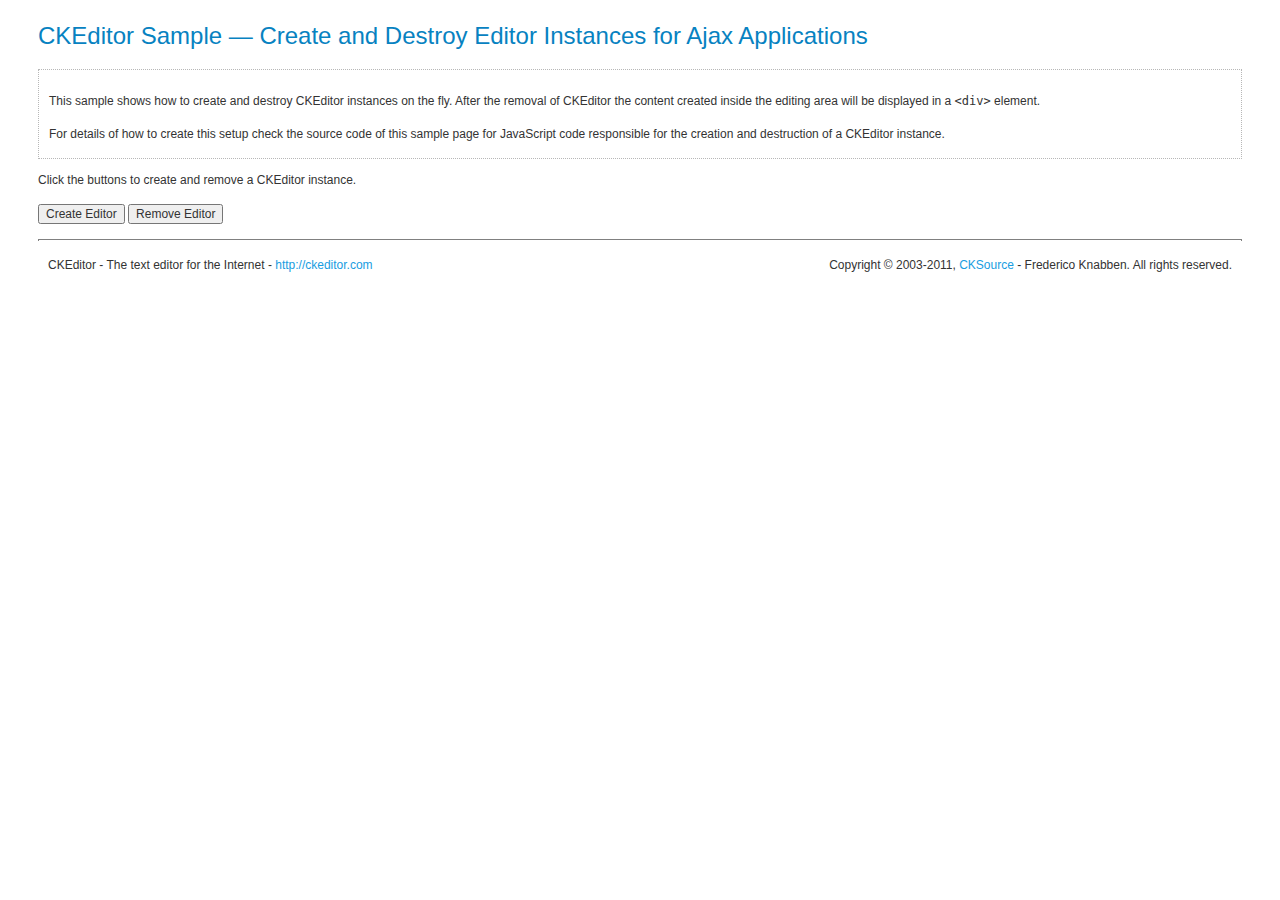
<file: resources/ckeditor/_samples/ajax.html>
<!DOCTYPE html PUBLIC "-//W3C//DTD XHTML 1.0 Transitional//EN" "http://www.w3.org/TR/xhtml1/DTD/xhtml1-transitional.dtd">
<!--
Copyright (c) 2003-2011, CKSource - Frederico Knabben. All rights reserved.
For licensing, see LICENSE.html or http://ckeditor.com/license
-->
<html xmlns="http://www.w3.org/1999/xhtml">
<head>
	<title>Ajax &mdash; CKEditor Sample</title>
	<meta content="text/html; charset=utf-8" http-equiv="content-type" />
	<script type="text/javascript" src="../ckeditor.js"></script>
	<script src="sample.js" type="text/javascript"></script>
	<link href="sample.css" rel="stylesheet" type="text/css" />
	<script type="text/javascript">
	//<![CDATA[

var editor, html = '';

function createEditor()
{
	if ( editor )
		return;


	// Create a new editor inside the <div id="editor">, setting its value to html
	var config = {};
	editor = CKEDITOR.appendTo( 'editor', config, html );
}

function removeEditor()
{
	if ( !editor )
		return;

	// Retrieve the editor contents. In an Ajax application, this data would be
	// sent to the server or used in any other way.
	document.getElementById( 'editorcontents' ).innerHTML = html = editor.getData();
	document.getElementById( 'contents' ).style.display = '';

	// Destroy the editor.
	editor.destroy();
	editor = null;
}

	//]]>
	</script>
</head>
<body>
	<h1 class="samples">
		CKEditor Sample &mdash; Create and Destroy Editor Instances for Ajax Applications
	</h1>
	<div class="description">
	<p>
		This sample shows how to create and destroy CKEditor instances on the fly. After the removal of CKEditor the content created inside the editing
		area will be displayed in a <code>&lt;div&gt;</code> element.
	</p>
	<p>
		For details of how to create this setup check the source code of this sample page
		for JavaScript code responsible for the creation and destruction of a CKEditor instance.
	</p>
	</div>

	<!-- This <div> holds alert messages to be display in the sample page. -->
	<div id="alerts">
		<noscript>
			<p>
				<strong>CKEditor requires JavaScript to run</strong>. In a browser with no JavaScript
				support, like yours, you should still see the contents (HTML data) and you should
				be able to edit it normally, without a rich editor interface.
			</p>
		</noscript>
	</div>
	<p>Click the buttons to create and remove a CKEditor instance.</p>
	<p>
		<input onclick="createEditor();" type="button" value="Create Editor" />
		<input onclick="removeEditor();" type="button" value="Remove Editor" />
	</p>
	<!-- This div will hold the editor. -->
	<div id="editor">
	</div>
	<div id="contents" style="display: none">
		<p>
			Edited Contents:</p>
		<!-- This div will be used to display the editor contents. -->
		<div id="editorcontents">
		</div>
	</div>
	<div id="footer">
		<hr />
		<p>
			CKEditor - The text editor for the Internet - <a class="samples" href="http://ckeditor.com/">http://ckeditor.com</a>
		</p>
		<p id="copy">
			Copyright &copy; 2003-2011, <a class="samples" href="http://cksource.com/">CKSource</a> - Frederico
			Knabben. All rights reserved.
		</p>
	</div>
</body>
</html>
</file>
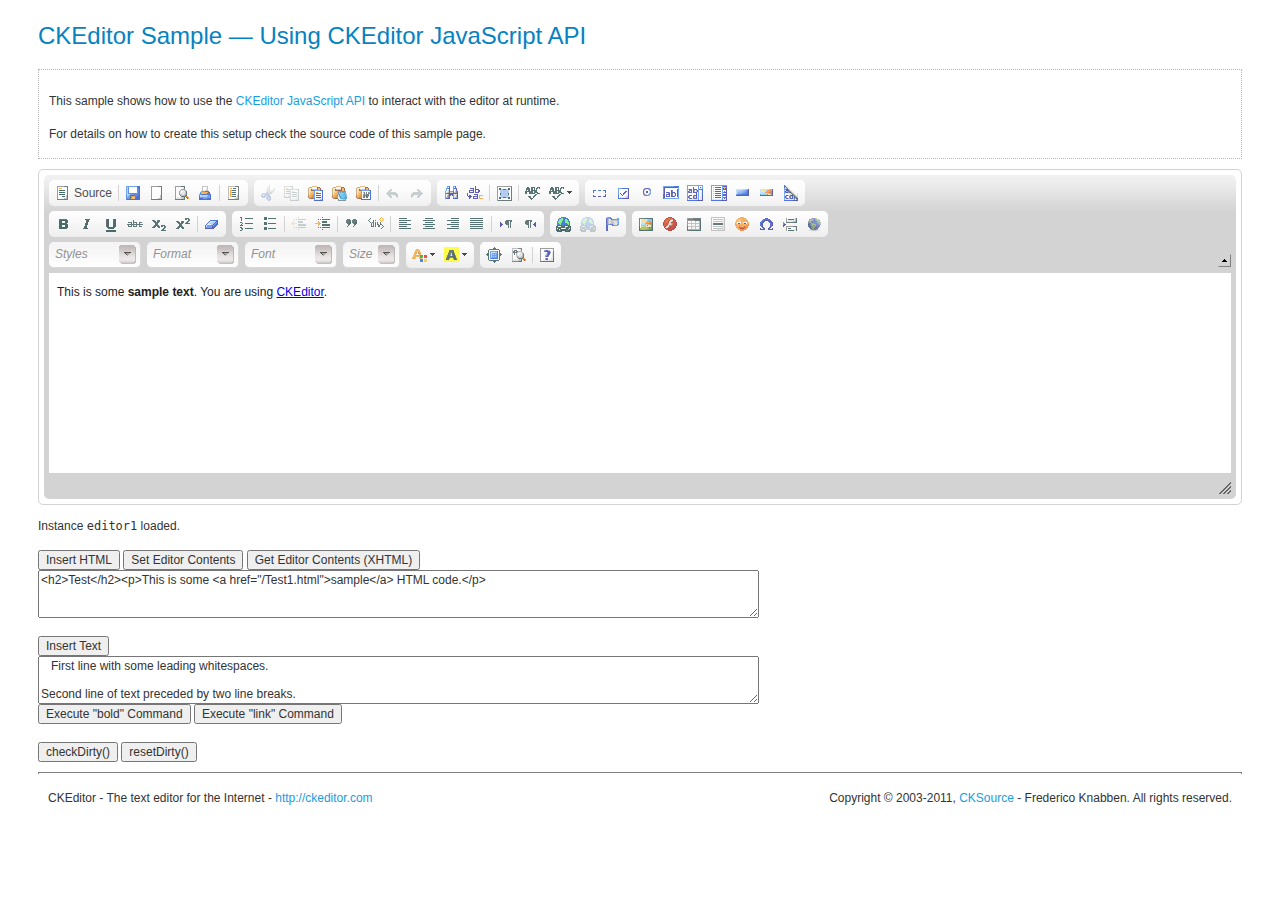
<file: resources/ckeditor/_samples/api.html>
<!DOCTYPE html PUBLIC "-//W3C//DTD XHTML 1.0 Transitional//EN" "http://www.w3.org/TR/xhtml1/DTD/xhtml1-transitional.dtd">
<!--
Copyright (c) 2003-2011, CKSource - Frederico Knabben. All rights reserved.
For licensing, see LICENSE.html or http://ckeditor.com/license
-->
<html xmlns="http://www.w3.org/1999/xhtml">
<head>
	<title>API Usage &mdash; CKEditor Sample</title>
	<meta content="text/html; charset=utf-8" http-equiv="content-type" />
	<script type="text/javascript" src="../ckeditor.js"></script>
	<script src="sample.js" type="text/javascript"></script>
	<link href="sample.css" rel="stylesheet" type="text/css" />
	<script type="text/javascript">
	//<![CDATA[

// The instanceReady event is fired, when an instance of CKEditor has finished
// its initialization.
CKEDITOR.on( 'instanceReady', function( ev )
{
	// Show the editor name and description in the browser status bar.
	document.getElementById( 'eMessage' ).innerHTML = '<p>Instance <code>' + ev.editor.name + '<\/code> loaded.<\/p>';

	// Show this sample buttons.
	 document.getElementById( 'eButtons' ).style.display = 'block';
});

function InsertHTML()
{
	// Get the editor instance that we want to interact with.
	var oEditor = CKEDITOR.instances.editor1;
	var value = document.getElementById( 'htmlArea' ).value;

	// Check the active editing mode.
	if ( oEditor.mode == 'wysiwyg' )
	{
		// Insert HTML code.
		// http://docs.cksource.com/ckeditor_api/symbols/CKEDITOR.editor.html#insertHtml
		oEditor.insertHtml( value );
	}
	else
		alert( 'You must be in WYSIWYG mode!' );
}

function InsertText()
{
	// Get the editor instance that we want to interact with.
	var oEditor = CKEDITOR.instances.editor1;
	var value = document.getElementById( 'txtArea' ).value;

	// Check the active editing mode.
	if ( oEditor.mode == 'wysiwyg' )
	{
		// Insert as plain text.
		// http://docs.cksource.com/ckeditor_api/symbols/CKEDITOR.editor.html#insertText
		oEditor.insertText( value );
	}
	else
		alert( 'You must be in WYSIWYG mode!' );
}

function SetContents()
{
	// Get the editor instance that we want to interact with.
	var oEditor = CKEDITOR.instances.editor1;
	var value = document.getElementById( 'htmlArea' ).value;

	// Set editor contents (replace current contents).
	// http://docs.cksource.com/ckeditor_api/symbols/CKEDITOR.editor.html#setData
	oEditor.setData( value );
}

function GetContents()
{
	// Get the editor instance that you want to interact with.
	var oEditor = CKEDITOR.instances.editor1;

	// Get editor contents
	// http://docs.cksource.com/ckeditor_api/symbols/CKEDITOR.editor.html#getData
	alert( oEditor.getData() );
}

function ExecuteCommand( commandName )
{
	// Get the editor instance that we want to interact with.
	var oEditor = CKEDITOR.instances.editor1;

	// Check the active editing mode.
	if ( oEditor.mode == 'wysiwyg' )
	{
		// Execute the command.
		// http://docs.cksource.com/ckeditor_api/symbols/CKEDITOR.editor.html#execCommand
		oEditor.execCommand( commandName );
	}
	else
		alert( 'You must be in WYSIWYG mode!' );
}

function CheckDirty()
{
	// Get the editor instance that we want to interact with.
	var oEditor = CKEDITOR.instances.editor1;
	// Checks whether the current editor contents present changes when compared
	// to the contents loaded into the editor at startup
	// http://docs.cksource.com/ckeditor_api/symbols/CKEDITOR.editor.html#checkDirty
	alert( oEditor.checkDirty() );
}

function ResetDirty()
{
	// Get the editor instance that we want to interact with.
	var oEditor = CKEDITOR.instances.editor1;
	// Resets the "dirty state" of the editor (see CheckDirty())
	// http://docs.cksource.com/ckeditor_api/symbols/CKEDITOR.editor.html#resetDirty
	oEditor.resetDirty();
	alert( 'The "IsDirty" status has been reset' );
}

	//]]>
	</script>

</head>
<body>
	<h1 class="samples">
		CKEditor Sample &mdash; Using CKEditor JavaScript API
	</h1>
	<div class="description">
	<p>
		This sample shows how to use the
		<a class="samples" href="http://docs.cksource.com/ckeditor_api/symbols/CKEDITOR.editor.html">CKEditor JavaScript API</a>
		to interact with the editor at runtime.
	</p>
	<p>
		For details on how to create this setup check the source code of this sample page.
	</p>
	</div>

	<!-- This <div> holds alert messages to be display in the sample page. -->
	<div id="alerts">
		<noscript>
			<p>
				<strong>CKEditor requires JavaScript to run</strong>. In a browser with no JavaScript
				support, like yours, you should still see the contents (HTML data) and you should
				be able to edit it normally, without a rich editor interface.
			</p>
		</noscript>
	</div>
	<form action="sample_posteddata.php" method="post">
		<textarea cols="100" id="editor1" name="editor1" rows="10">&lt;p&gt;This is some &lt;strong&gt;sample text&lt;/strong&gt;. You are using &lt;a href="http://ckeditor.com/"&gt;CKEditor&lt;/a&gt;.&lt;/p&gt;</textarea>

		<script type="text/javascript">
		//<![CDATA[
			// Replace the <textarea id="editor1"> with an CKEditor instance.
			var editor = CKEDITOR.replace( 'editor1' );
		//]]>
		</script>

		<div id="eMessage">
		</div>
		<div id="eButtons" style="display: none">
			<input onclick="InsertHTML();" type="button" value="Insert HTML" />
			<input onclick="SetContents();" type="button" value="Set Editor Contents" />
			<input onclick="GetContents();" type="button" value="Get Editor Contents (XHTML)" />
			<br />
			<textarea cols="100" id="htmlArea" rows="3">&lt;h2&gt;Test&lt;/h2&gt;&lt;p&gt;This is some &lt;a href="/Test1.html"&gt;sample&lt;/a&gt; HTML code.&lt;/p&gt;</textarea>
			<br />
			<br />
			<input onclick="InsertText();" type="button" value="Insert Text" />
			<br />
			<textarea cols="100" id="txtArea" rows="3">   First line with some leading whitespaces.

Second line of text preceded by two line breaks.</textarea>
			<br />
			<input onclick="ExecuteCommand('bold');" type="button" value="Execute &quot;bold&quot; Command" />
			<input onclick="ExecuteCommand('link');" type="button" value="Execute &quot;link&quot; Command" />
			<br />
			<br />
			<input onclick="CheckDirty();" type="button" value="checkDirty()" />
			<input onclick="ResetDirty();" type="button" value="resetDirty()" />
		</div>
	</form>
	<div id="footer">
		<hr />
		<p>
			CKEditor - The text editor for the Internet - <a class="samples" href="http://ckeditor.com/">http://ckeditor.com</a>
		</p>
		<p id="copy">
			Copyright &copy; 2003-2011, <a class="samples" href="http://cksource.com/">CKSource</a> - Frederico
			Knabben. All rights reserved.
		</p>
	</div>
</body>
</html>
</file>
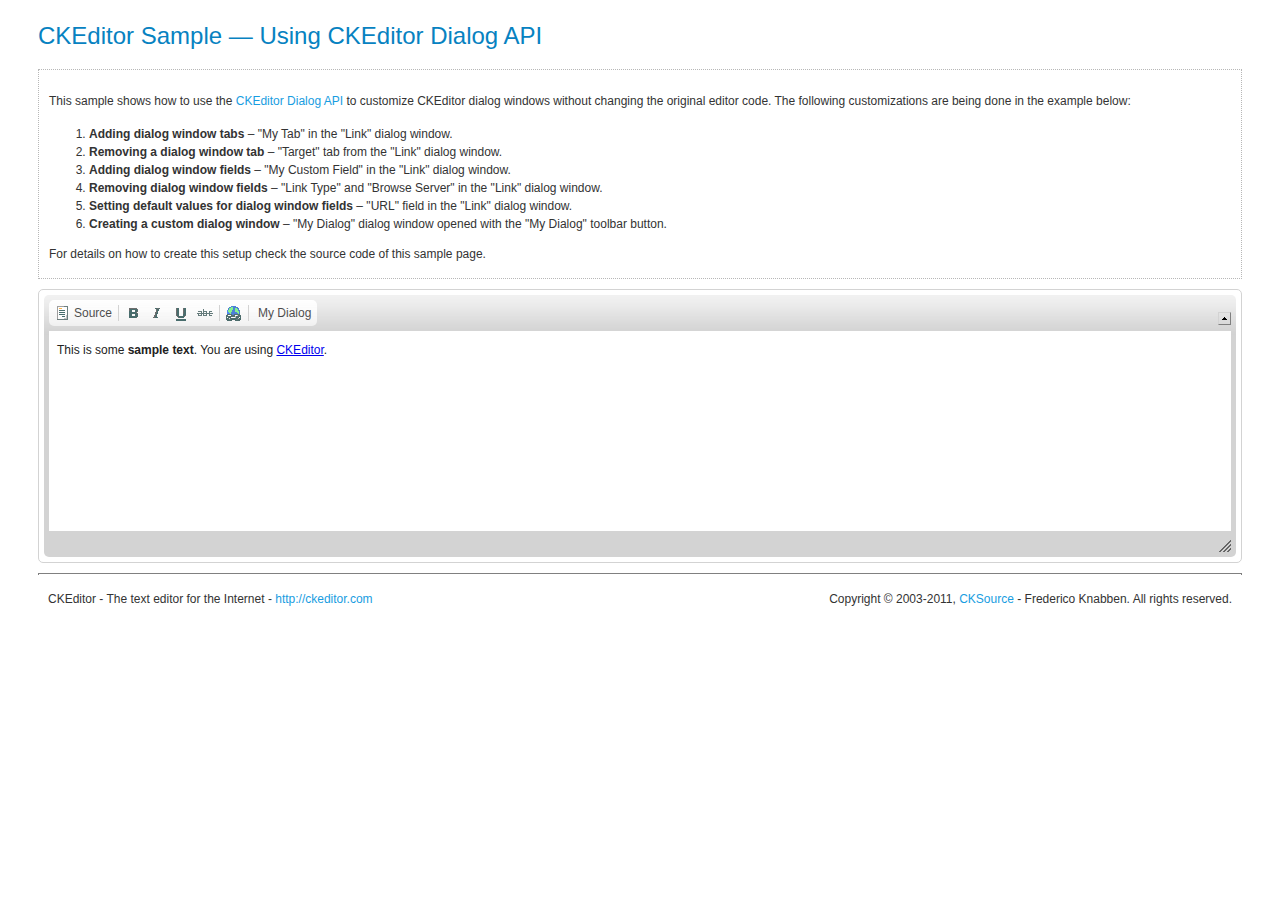
<file: resources/ckeditor/_samples/api_dialog.html>
<!DOCTYPE html PUBLIC "-//W3C//DTD XHTML 1.0 Transitional//EN" "http://www.w3.org/TR/xhtml1/DTD/xhtml1-transitional.dtd">
<!--
Copyright (c) 2003-2011, CKSource - Frederico Knabben. All rights reserved.
For licensing, see LICENSE.html or http://ckeditor.com/license
-->
<html xmlns="http://www.w3.org/1999/xhtml">
<head>
	<title>Using API to Customize Dialog Windows &mdash; CKEditor Sample</title>
	<meta content="text/html; charset=utf-8" http-equiv="content-type" />
	<script type="text/javascript" src="../ckeditor.js"></script>
	<script src="sample.js" type="text/javascript"></script>
	<link href="sample.css" rel="stylesheet" type="text/css" />
	<style id="styles" type="text/css">

		.cke_button_myDialogCmd .cke_icon
		{
			display: none !important;
		}

		.cke_button_myDialogCmd .cke_label
		{
			display: inline !important;
		}

	</style>
	<script type="text/javascript">
	//<![CDATA[

// When opening a dialog, its "definition" is created for it, for
// each editor instance. The "dialogDefinition" event is then
// fired. We should use this event to make customizations to the
// definition of existing dialogs.
CKEDITOR.on( 'dialogDefinition', function( ev )
	{
		// Take the dialog name and its definition from the event
		// data.
		var dialogName = ev.data.name;
		var dialogDefinition = ev.data.definition;

		// Check if the definition is from the dialog we're
		// interested on (the "Link" dialog).
		if ( dialogName == 'link' )
		{
			// Get a reference to the "Link Info" tab.
			var infoTab = dialogDefinition.getContents( 'info' );

			// Add a text field to the "info" tab.
			infoTab.add( {
					type : 'text',
					label : 'My Custom Field',
					id : 'customField',
					'default' : 'Sample!',
					validate : function()
					{
						if ( /\d/.test( this.getValue() ) )
							return 'My Custom Field must not contain digits';
					}
				});

			// Remove the "Link Type" combo and the "Browser
			// Server" button from the "info" tab.
			infoTab.remove( 'linkType' );
			infoTab.remove( 'browse' );

			// Set the default value for the URL field.
			var urlField = infoTab.get( 'url' );
			urlField['default'] = 'www.example.com';

			// Remove the "Target" tab from the "Link" dialog.
			dialogDefinition.removeContents( 'target' );

			// Add a new tab to the "Link" dialog.
			dialogDefinition.addContents({
				id : 'customTab',
				label : 'My Tab',
				accessKey : 'M',
				elements : [
					{
						id : 'myField1',
						type : 'text',
						label : 'My Text Field'
					},
					{
						id : 'myField2',
						type : 'text',
						label : 'Another Text Field'
					}
				]
			});

			// Rewrite the 'onFocus' handler to always focus 'url' field.
			dialogDefinition.onFocus = function()
			{
				var urlField = this.getContentElement( 'info', 'url' );
				urlField.select();
			};
		}
	});

	//]]>
	</script>

</head>
<body>
	<h1 class="samples">
		CKEditor Sample &mdash; Using CKEditor Dialog API
	</h1>
	<div class="description">
	<p>
		This sample shows how to use the
		<a class="samples" href="http://docs.cksource.com/ckeditor_api/symbols/CKEDITOR.dialog.html">CKEditor Dialog API</a>
		to customize CKEditor dialog windows without changing the original editor code.
		The following customizations are being done in the example below:
	</p>
	<ol>
		<li><strong>Adding dialog window tabs</strong> &ndash; "My Tab" in the "Link" dialog window.</li>
		<li><strong>Removing a dialog window tab</strong> &ndash; "Target" tab from the "Link" dialog window.</li>
		<li><strong>Adding dialog window fields</strong> &ndash; "My Custom Field" in the "Link" dialog window.</li>
		<li><strong>Removing dialog window fields</strong> &ndash; "Link Type" and "Browse Server" in the "Link"
			dialog window.</li>
		<li><strong>Setting default values for dialog window fields</strong> &ndash; "URL" field in the
			"Link" dialog window. </li>
		<li><strong>Creating a custom dialog window</strong> &ndash; "My Dialog" dialog window opened with the "My Dialog" toolbar button.</li>
	</ol>
	<p>
For details on how to create this setup check the source code of this sample page.
	</p>
	</div>


	<!-- This <div> holds alert messages to be display in the sample page. -->
	<div id="alerts">
		<noscript>
			<p>
				<strong>CKEditor requires JavaScript to run</strong>. In a browser with no JavaScript
				support, like yours, you should still see the contents (HTML data) and you should
				be able to edit it normally, without a rich editor interface.
			</p>
		</noscript>
	</div>
	<!-- This <fieldset> holds the HTML that you will usually find in your
	     pages. -->
	<textarea cols="80" id="editor1" name="editor1" rows="10">&lt;p&gt;This is some &lt;strong&gt;sample text&lt;/strong&gt;. You are using &lt;a href="http://ckeditor.com/"&gt;CKEditor&lt;/a&gt;.&lt;/p&gt;</textarea>
	<script type="text/javascript">
		//<![CDATA[
			// Replace the <textarea id="editor1"> with an CKEditor instance.
			var editor = CKEDITOR.replace( 'editor1',
				{
					// Defines a simpler toolbar to be used in this sample.
					// Note that we have added out "MyButton" button here.
					toolbar : [ [ 'Source', '-', 'Bold', 'Italic', 'Underline', 'Strike','-','Link', '-', 'MyButton' ] ]
				});

			// Listen for the "pluginsLoaded" event, so we are sure that the
			// "dialog" plugin has been loaded and we are able to do our
			// customizations.
			editor.on( 'pluginsLoaded', function( ev )
				{
					// If our custom dialog has not been registered, do that now.
					if ( !CKEDITOR.dialog.exists( 'myDialog' ) )
					{
						// We need to do the following trick to find out the dialog
						// definition file URL path. In the real world, you would simply
						// point to an absolute path directly, like "/mydir/mydialog.js".
						var href = document.location.href.split( '/' );
						href.pop();
						href.push( 'api_dialog', 'my_dialog.js' );
						href = href.join( '/' );

						// Finally, register the dialog.
						CKEDITOR.dialog.add( 'myDialog', href );
					}

					// Register the command used to open the dialog.
					editor.addCommand( 'myDialogCmd', new CKEDITOR.dialogCommand( 'myDialog' ) );

					// Add the a custom toolbar buttons, which fires the above
					// command..
					editor.ui.addButton( 'MyButton',
						{
							label : 'My Dialog',
							command : 'myDialogCmd'
						} );
				});
		//]]>
	</script>
	<div id="footer">
		<hr />
		<p>
			CKEditor - The text editor for the Internet - <a class="samples" href="http://ckeditor.com/">http://ckeditor.com</a>
		</p>
		<p id="copy">
			Copyright &copy; 2003-2011, <a class="samples" href="http://cksource.com/">CKSource</a> - Frederico
			Knabben. All rights reserved.
		</p>
	</div>
</body>
</html>
</file>
<file: float/css/gdt-style.css>
/* Elements----------------------------------------*/
* {
	margin: 0;
	padding: 0;
	outline: 0;
}
.side-bar a,.chat-tips i {
	background-image: url(../img/gdt-img.png);
	background-repeat: no-repeat;
}
/*右侧悬浮icon*/
.side-bar {
	width: 66px;
	position: fixed;
	bottom: 20px;
	right: 25px;
	font-size: 0;
	line-height: 0;
	z-index: 100;
}
.side-bar a {
	width: 66px;
	height: 66px;
	display: inline-block;
	background-color: #dddddd;
	margin-bottom: 2px;
}
.side-bar a:hover {
	background-color: #669fdd;
}
.side-bar .icon-qq {
	background-position: 0 -62px;
}
.side-bar .icon-chat {
	background-position: 0 -130px;
	position: relative;
}
.side-bar .icon-chat:hover .chat-tips {
	display: block;
}
.side-bar .icon-blog {
	background-position: 0 -198px;
}
.side-bar .icon-mail {
	background-position: 0 -266px;
}
.side-bar .icon-totop {
	background-position: 0 -334px;
}
.chat-tips {
	padding: 20px;
	border: 1px solid #d1d2d6;
	position: absolute;
	right: 78px;
	top: -55px;
	background-color: #ffffff;
	display: none;
}
.chat-tips i {
	width: 9px;
	height: 16px;
	display: inline-block;
	position: absolute;
	right: -9px;
	top: 80px;
	background-position:-88px -350px;
}
.chat-tips img {
	width: 138px;
	height: 138px;
}
</file>
<file: resources/ckeditor/_samples/sample.css>
/*
Copyright (c) 2003-2011, CKSource - Frederico Knabben. All rights reserved.
For licensing, see LICENSE.html or http://ckeditor.com/license
*/

html, body, h1, h2, h3, h4, h5, h6, div, span, blockquote, p, address, form, fieldset, img, ul, ol, dl, dt, dd, li, hr, table, td, th, strong, em, sup, sub, dfn, ins, del, q, cite, var, samp, code, kbd, tt, pre {
	line-height: 1.5em;
}

body {
	padding:10px 30px;
}

input, textarea, select, option, optgroup, button, td, th {
	font-size: 100%;
}

pre,
code,
kbd,
samp,
tt{
  font-family: monospace,monospace;
  font-size: 1em;
}

h1.samples {
  color:#0782C1;
  font-size:200%;
  font-weight:normal;
  margin: 0;
  padding: 0;
}

h2.samples {
  color:#000000;
  font-size:130%;
  margin: 0;
  padding: 0;
}

p, blockquote, address, form, pre, dl, h1.samples, h2.samples {
	margin-bottom:15px;
}

ul.samples {
	margin-bottom:15px;
}

.clear {
	clear:both;
}

fieldset
{
	margin: 0;
	padding: 10px;
}

body, input, textarea {
	color: #333333;
	font-family: Arial, Helvetica, sans-serif;
}

body {
	font-size: 75%;
}

a.samples {
	color:#189DE1;
	text-decoration:none;
}

a.samples:hover {
  text-decoration:underline;
}

form
{
	margin: 0;
	padding: 0;
}

pre.samples
{
	background-color: #F7F7F7;
	border: 1px solid #D7D7D7;
	overflow: auto;
	padding: 0.25em;
}

#alerts
{
	color: Red;
}

#footer hr
{
	margin: 10px 0 15px 0;
	height: 1px;
	border: solid 1px gray;
	border-bottom: none;
}

#footer p
{
	margin: 0 10px 10px 10px;
	float: left;
}

#footer #copy
{
	float: right;
}

#outputSample
{
	width: 100%;
	table-layout: fixed;
}

#outputSample thead th
{
	color: #dddddd;
	background-color: #999999;
	padding: 4px;
	white-space: nowrap;
}

#outputSample tbody th
{
	vertical-align: top;
	text-align: left;
}

#outputSample pre
{
	margin: 0;
	padding: 0;
	white-space: pre; /* CSS2 */
	white-space: -moz-pre-wrap; /* Mozilla*/
	white-space: -o-pre-wrap; /* Opera 7 */
	white-space: pre-wrap; /* CSS 2.1 */
	white-space: pre-line; /* CSS 3 (and 2.1 as well, actually) */
	word-wrap: break-word; /* IE */
}

.description {
	border: 1px dotted #B7B7B7;
	margin-bottom: 10px;
	padding: 10px 10px 0;
}

label {
	display: block;
	margin-bottom:6px;
}

.cke_dialog label
{
	display: inline;
	margin-bottom: auto;
}
</file>
